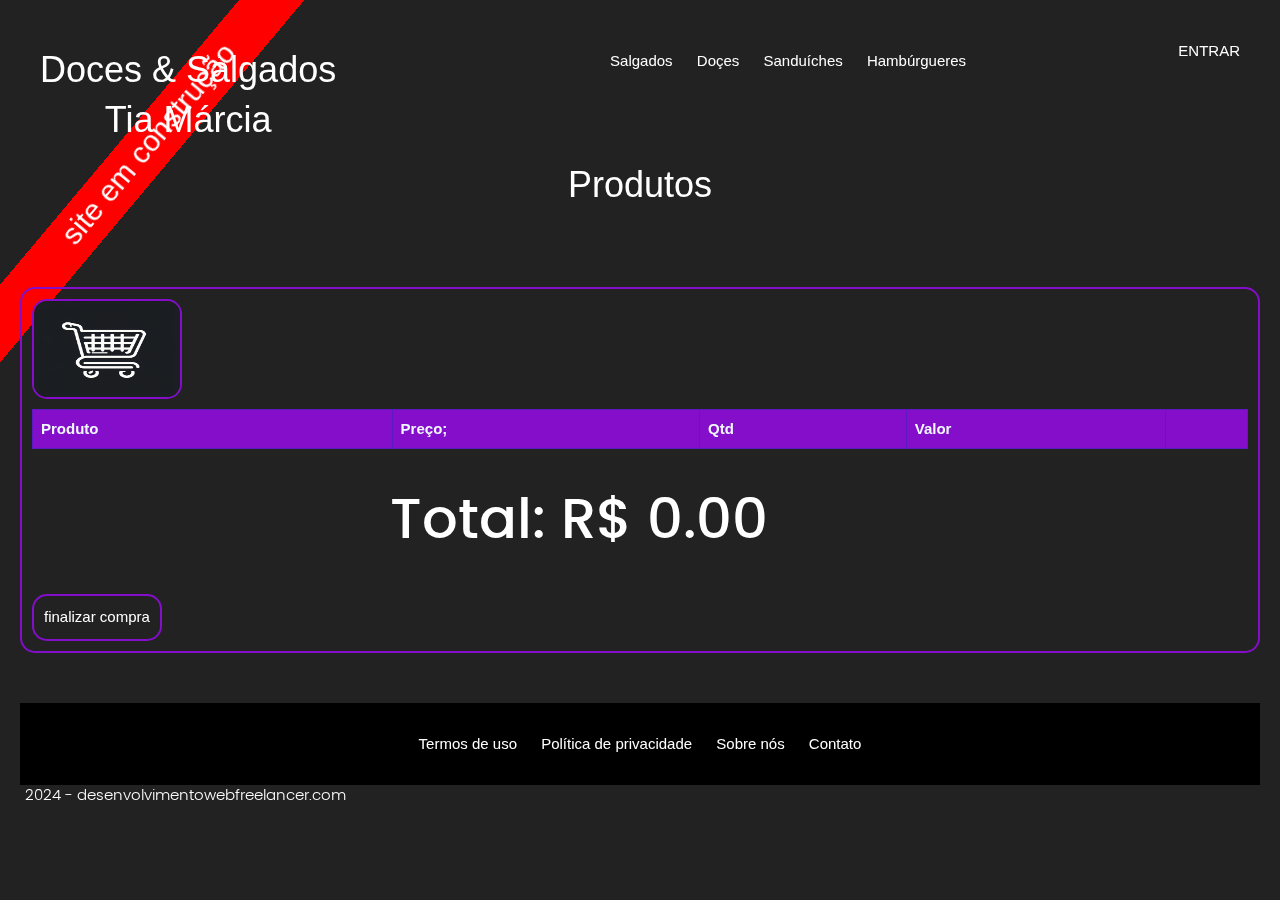
<file: index.html>
<!DOCTYPE html>
<html lang="pt-br">
  <head>
    <meta charset="UTF-8">
    <meta http-equiv="X-UA-Compatible" content="IE=edge">
    <meta name="viewport" content="width=device-width, initial-scale=1.0">
    <link href="./css/style.css" rel="stylesheet">
    <link href="./css/fonts.css" rel="stylesheet">
    <link href="./css/media.css" rel="stylesheet">
    <link href="./css/carrinho.css" rel="stylesheet">
    <link href="./css/w3.css" rel="stylesheet">

    <title>doçes e salgados tia Márcia</title>
</head>
  <body>
    <header class="w3-center">
      <div id="title" class="w3-left">
        <h1>Doces & Salgados</h1>
        <h1>Tia Márcia</h1>
      </div>
      <div class="rotated">site em construção</div>

      <div id="entrar" class="w3-display-topright">
        <ul>
          <a href="/html/login.html"><li>ENTRAR</li></a>
        </ul>
      </div>
    
    <div id="menu">
      <ul>
          <li id="salgados">Salgados</li>
          <li id="doces">Doçes</li>
          <li id="sanduiches">Sanduíches</li>
          <li id="hamburgueres">Hambúrgueres</li>
      </ul>
    </div>
  </header>
  <br>
  <br>
    <main id="main" class="w3-center">
        <h1>Produtos</h1>
       <div id="products"></div>
    </main>
    <br>
  <br>
    

    <div id="cart">
      <img src ='components/images/carrinho.jpg' id="carrinhoImage" width="100" height="70"></img>
      <div class="w3-responsive">
       <table id="cart-items"  style="width: 100%; margin:0 auto">
        <thead>
          <tr>
            <th>Produto</th>
            <th>Preço;</th>
            <th>Qtd</th>
            <th>Valor</th>
            <th></th>
          </tr>
        </thead>
        <tbody></tbody>
       </table>
       <br><br>
       
       <p id="cart-total2">Total: <span id="cart-total">R$ 0.00</span></p>
       <br>
       <br>
       <button class="w3-button" id="btn-finalizar" onclick="">finalizar compra</button>
      </div> 
    </div>
  
    <footer>
      <nav>
        <ul>
          <li>Termos de uso</li>
          <li>Política de privacidade</li>
          <li>Sobre nós</li>
          <li>Contato</li>
        </ul>
      </nav>
     <!--- <h6 class="w3-center">&copy; 2024 - Todos os direitos reservados</h6> --->
    </footer>
    <p style="font-size: 16px">
      <a href="https://desenvolvimentowebfreelancer.com" id="linkDev">2024 - desenvolvimentowebfreelancer.com</a>
    </p>  
    <script src="./js/carrinho.js"></script>
  </body>
</html>
</file>
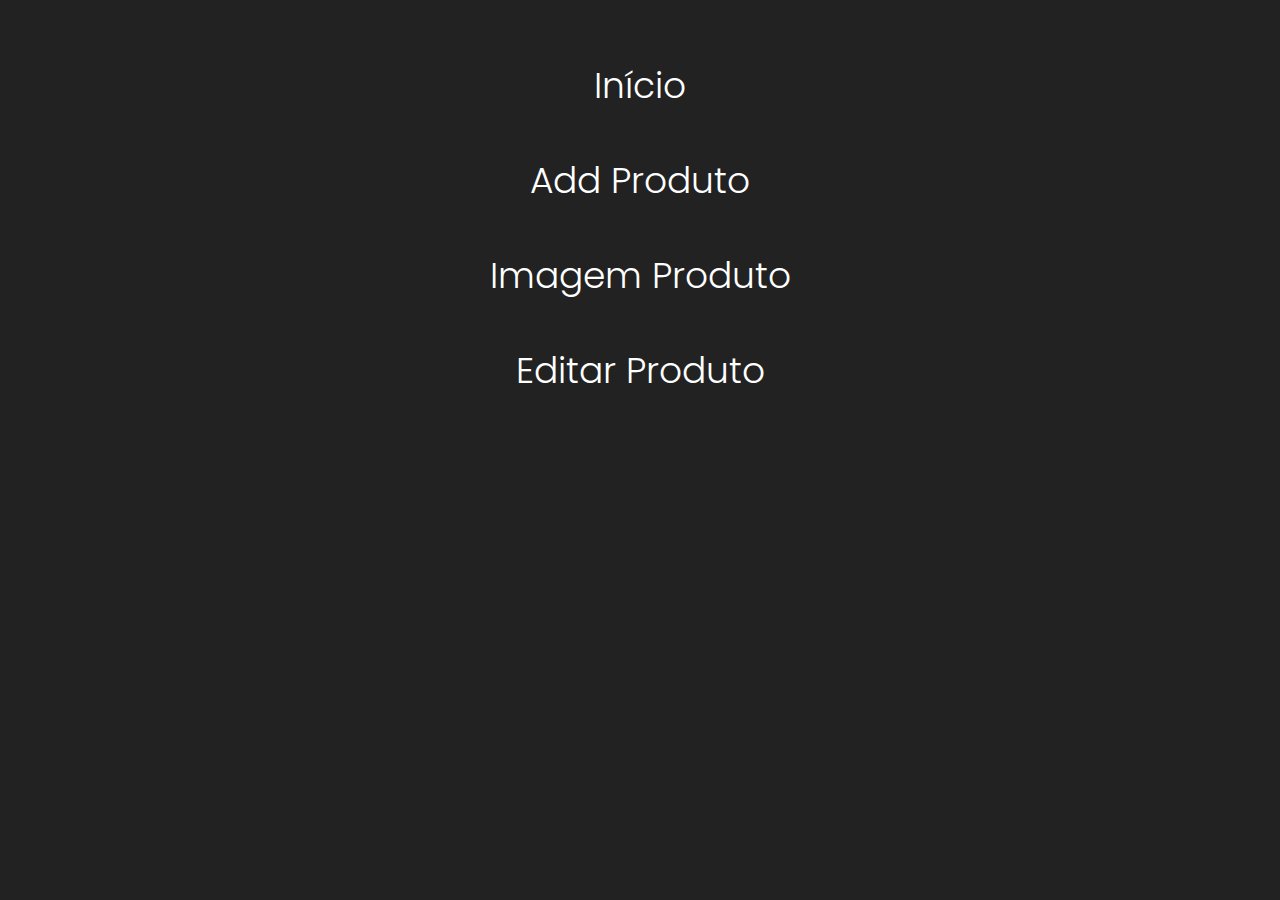
<file: html/entrar.html>
<!DOCTYPE html>
<html lang="pt-br">
  <head>
    <meta charset="UTF-8">
    <meta http-equiv="X-UA-Compatible" content="IE=edge">
    <meta name="viewport" content="width=device-width, initial-scale=1.0">
    <link href="../css/fonts.css" rel="stylesheet">
    <link href="../css/media.css" rel="stylesheet">
    <link href="../css/w3.css" rel="stylesheet">
    <link href="../css/entrar.css" rel="stylesheet">

    <title>ENTRAR PAGE</title>
</head>



<body>
    <header class="w3-center">
    <div id="menu">
            <a href="/index.html"><p>Início</p></a><br>
            <a href="/html/addProduto.html"><p>Add Produto</p></a><br>
            <a href="/html/uploadImageProduto.html"><p>Imagem Produto</p></a><br>
            <a href="/html/editarProduto.html"><p>Editar Produto</p></a><br>
      </div>
</header>






</body>


</html>
</file>
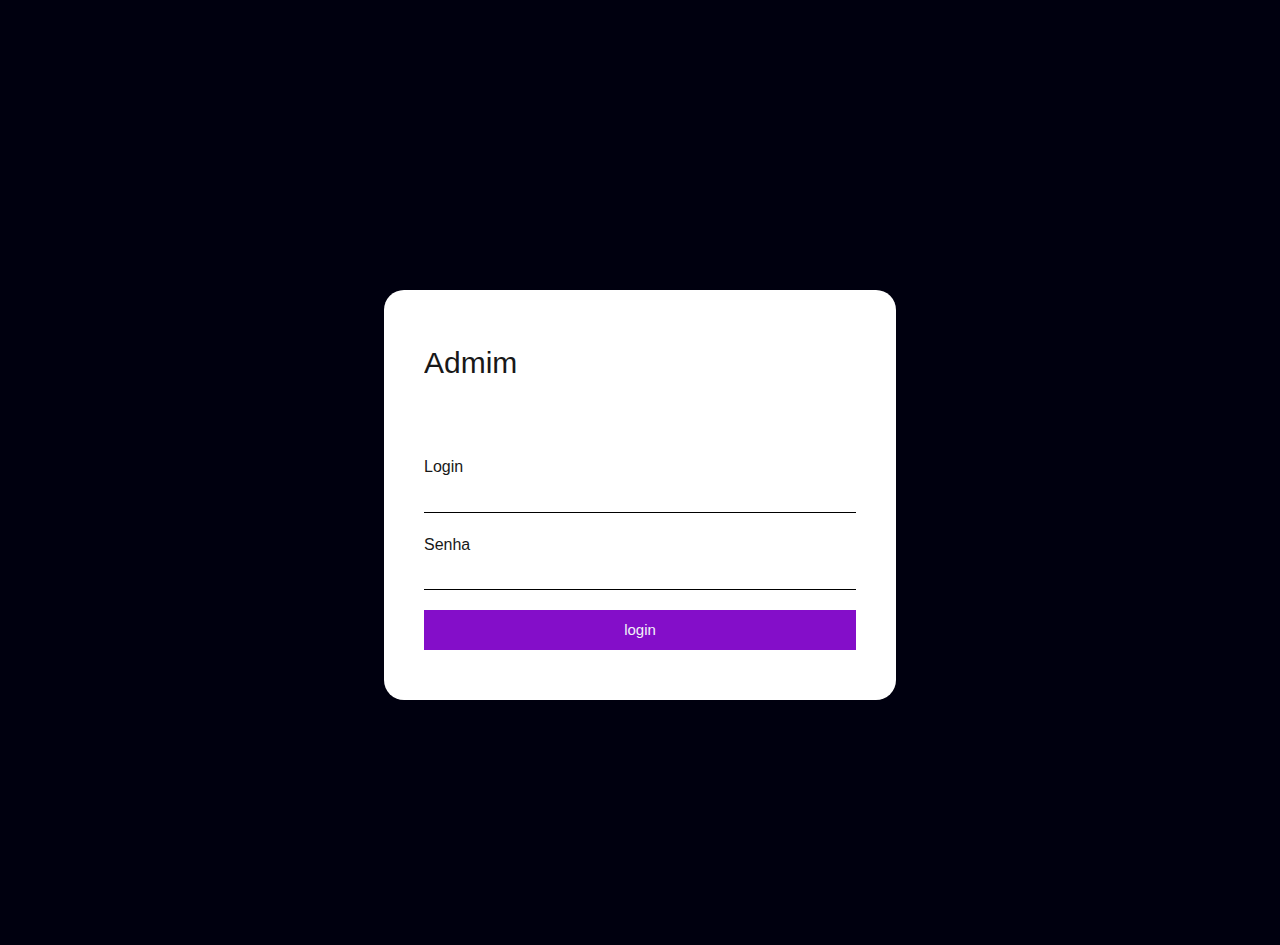
<file: html/login.html>
<!DOCTYPE html>
<html lang="pt-br">
 <head>
  <meta charset="utf-8">
  <meta name="viewport" content="width=device-width, initial-scale=1.0" />
  <meta http-equiv="X-UA-Compatible" content="IE=edge">
  <meta name="theme-color" content="#5f5eaa">
  <title>login page</title>

  <link rel="stylesheet" href="/css/w3.css">
  <link rel="stylesheet" href="/css/login.css">
 </head>
<body>
    <div id="header"></div>
   <br>
   <br>
        <div id="login">
            <div class="card">
                <div class="card-header">
                    <h2>Admim</h2>
                </div>
                <div class="w3-blue" id="result"></div>
                <div class="card-content">
                    <div class="card-content-area">
                        <label for="usuario">Login</label>
                        <input type="text" id="user" autocomplete="off">
                    </div>
                    <div class="card-content-area">
                        <label for="password">Senha</label>
                        <input type="password" id="senha" autocomplete="off">
                    </div>
                </div>
                <div class="card-footer">
                    <input type="submit" value="login" onclick="autorizacao()" class="submit" id="sub">
                </div>
            </div>
        </div>
    <script src="/js/login.js"></script>
</body>
</html>
</file>
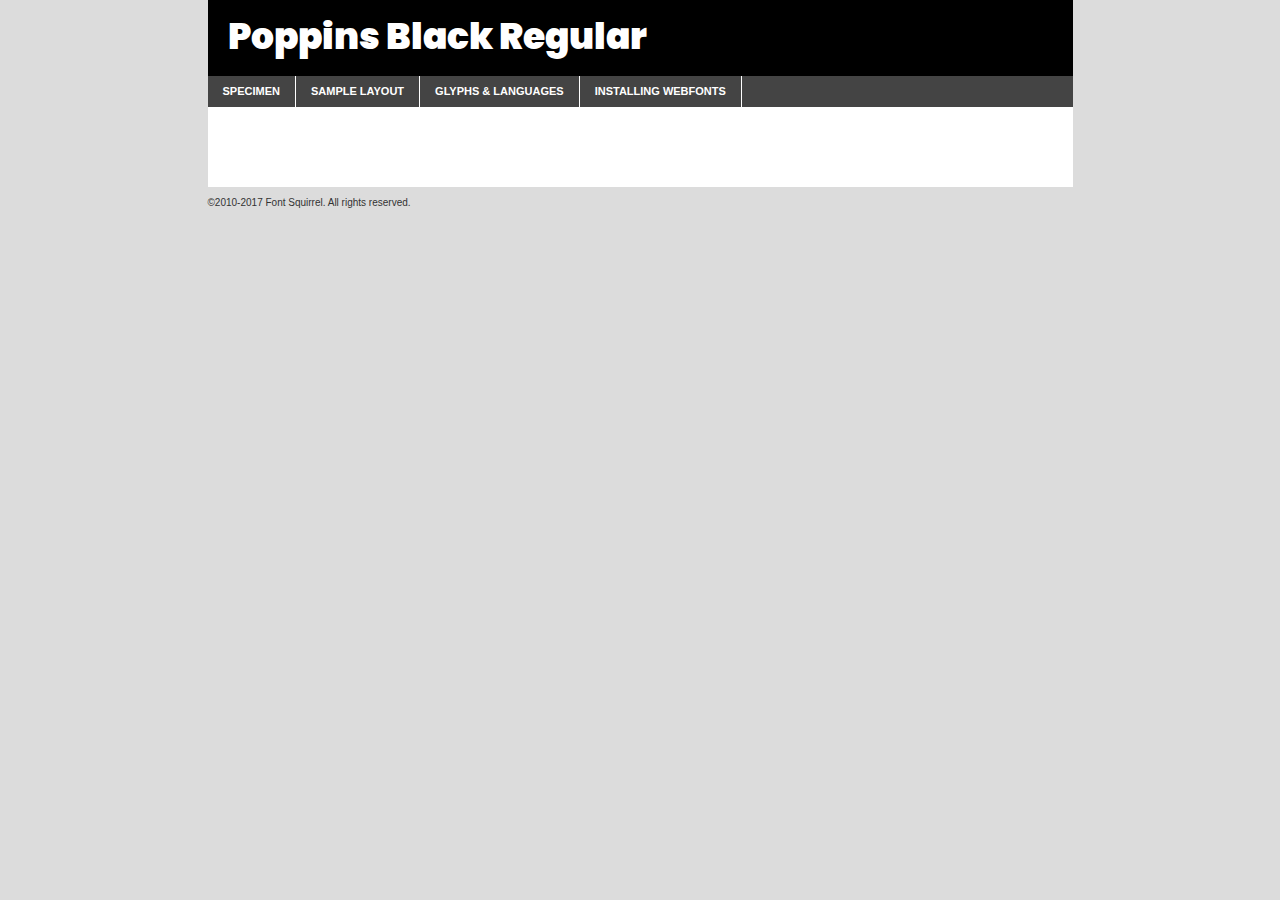
<file: components/fonts/poppins-black-demo.html>
<!DOCTYPE html PUBLIC "-//W3C//DTD XHTML 1.0 Transitional//EN"
	"http://www.w3.org/TR/xhtml1/DTD/xhtml1-transitional.dtd">

<html xmlns="http://www.w3.org/1999/xhtml" xml:lang="en" lang="en">
<head>
	<meta http-equiv="Content-Type" content="text/html; charset=utf-8" />
	<script src="http://ajax.googleapis.com/ajax/libs/jquery/1.7.2/jquery.min.js" type="text/javascript" charset="utf-8"></script>
	<script type="text/javascript">
	(function($){$.fn.easyTabs=function(option){var param=jQuery.extend({fadeSpeed:"fast",defaultContent:1,activeClass:'active'},option);$(this).each(function(){var thisId="#"+this.id;if(param.defaultContent==''){param.defaultContent=1;}
	if(typeof param.defaultContent=="number")
	{var defaultTab=$(thisId+" .tabs li:eq("+(param.defaultContent-1)+") a").attr('href').substr(1);}else{var defaultTab=param.defaultContent;}
	$(thisId+" .tabs li a").each(function(){var tabToHide=$(this).attr('href').substr(1);$("#"+tabToHide).addClass('easytabs-tab-content');});hideAll();changeContent(defaultTab);function hideAll(){$(thisId+" .easytabs-tab-content").hide();}
	function changeContent(tabId){hideAll();$(thisId+" .tabs li").removeClass(param.activeClass);$(thisId+" .tabs li a[href=#"+tabId+"]").closest('li').addClass(param.activeClass);if(param.fadeSpeed!="none")
	{$(thisId+" #"+tabId).fadeIn(param.fadeSpeed);}else{$(thisId+" #"+tabId).show();}}
	$(thisId+" .tabs li").click(function(){var tabId=$(this).find('a').attr('href').substr(1);changeContent(tabId);return false;});});}})(jQuery);
	</script>
	<link rel="stylesheet" href="specimen_files/specimen_stylesheet.css" type="text/css" charset="utf-8" />
	<link rel="stylesheet" href="stylesheet.css" type="text/css" charset="utf-8" />

	<style type="text/css">
					body{
				font-family: 'poppinsblack';
							}
		</style>

	<title>Poppins Black Regular Specimen</title>
	
	
	<script type="text/javascript" charset="utf-8">
		$(document).ready(function() {
			$('#container').easyTabs({defaultContent:1});
		});
	</script>
</head>

<body>
<div id="container">
	<div id="header">
		Poppins Black Regular	</div>
	<ul class="tabs">
		<li><a href="#specimen">Specimen</a></li>
		<li><a href="#layout">Sample Layout</a></li>
				<li><a href="#glyphs">Glyphs &amp; Languages</a></li>
		<li><a href="#installing">Installing Webfonts</a></li>
		
	</ul>
	
	<div id="main_content">

		
			<div id="specimen">
		
				<div class="section">
					<div class="grid12 firstcol">
						<div class="huge">AaBb</div>
					</div>
				</div>
		
				<div class="section">
					<div class="glyph_range">A&#x200B;B&#x200b;C&#x200b;D&#x200b;E&#x200b;F&#x200b;G&#x200b;H&#x200b;I&#x200b;J&#x200b;K&#x200b;L&#x200b;M&#x200b;N&#x200b;O&#x200b;P&#x200b;Q&#x200b;R&#x200b;S&#x200b;T&#x200b;U&#x200b;V&#x200b;W&#x200b;X&#x200b;Y&#x200b;Z&#x200b;a&#x200b;b&#x200b;c&#x200b;d&#x200b;e&#x200b;f&#x200b;g&#x200b;h&#x200b;i&#x200b;j&#x200b;k&#x200b;l&#x200b;m&#x200b;n&#x200b;o&#x200b;p&#x200b;q&#x200b;r&#x200b;s&#x200b;t&#x200b;u&#x200b;v&#x200b;w&#x200b;x&#x200b;y&#x200b;z&#x200b;1&#x200b;2&#x200b;3&#x200b;4&#x200b;5&#x200b;6&#x200b;7&#x200b;8&#x200b;9&#x200b;0&#x200b;&amp;&#x200b;.&#x200b;,&#x200b;?&#x200b;!&#x200b;&#64;&#x200b;(&#x200b;)&#x200b;#&#x200b;$&#x200b;%&#x200b;*&#x200b;+&#x200b;-&#x200b;=&#x200b;:&#x200b;;</div>
				</div>
				<div class="section">
					<div class="grid12 firstcol">
						<table class="sample_table">
							<tr><td>10</td><td class="size10">abcdefghijklmnopqrstuvwxyzABCDEFGHIJKLMNOPQRSTUVWXYZ0123456789abcdefghijklmnopqrstuvwxyzABCDEFGHIJKLMNOPQRSTUVWXYZ0123456789abcdefghijklmnopqrstuvwxyzABCDEFGHIJKLMNOPQRSTUVWXYZ</td></tr>
							<tr><td>11</td><td class="size11">abcdefghijklmnopqrstuvwxyzABCDEFGHIJKLMNOPQRSTUVWXYZ0123456789abcdefghijklmnopqrstuvwxyzABCDEFGHIJKLMNOPQRSTUVWXYZ0123456789abcdefghijklmnopqrstuvwxyzABCDEFGHIJKLMNOPQRSTUVWXYZ</td></tr>
							<tr><td>12</td><td class="size12">abcdefghijklmnopqrstuvwxyzABCDEFGHIJKLMNOPQRSTUVWXYZ0123456789abcdefghijklmnopqrstuvwxyzABCDEFGHIJKLMNOPQRSTUVWXYZ0123456789abcdefghijklmnopqrstuvwxyzABCDEFGHIJKLMNOPQRSTUVWXYZ</td></tr>
							<tr><td>13</td><td class="size13">abcdefghijklmnopqrstuvwxyzABCDEFGHIJKLMNOPQRSTUVWXYZ0123456789abcdefghijklmnopqrstuvwxyzABCDEFGHIJKLMNOPQRSTUVWXYZ0123456789abcdefghijklmnopqrstuvwxyzABCDEFGHIJKLMNOPQRSTUVWXYZ</td></tr>
							<tr><td>14</td><td class="size14">abcdefghijklmnopqrstuvwxyzABCDEFGHIJKLMNOPQRSTUVWXYZ0123456789abcdefghijklmnopqrstuvwxyzABCDEFGHIJKLMNOPQRSTUVWXYZ0123456789abcdefghijklmnopqrstuvwxyzABCDEFGHIJKLMNOPQRSTUVWXYZ</td></tr>
							<tr><td>16</td><td class="size16">abcdefghijklmnopqrstuvwxyzABCDEFGHIJKLMNOPQRSTUVWXYZ0123456789abcdefghijklmnopqrstuvwxyzABCDEFGHIJKLMNOPQRSTUVWXYZ</td></tr>
							<tr><td>18</td><td class="size18">abcdefghijklmnopqrstuvwxyzABCDEFGHIJKLMNOPQRSTUVWXYZ0123456789abcdefghijklmnopqrstuvwxyzABCDEFGHIJKLMNOPQRSTUVWXYZ</td></tr>
							<tr><td>20</td><td class="size20">abcdefghijklmnopqrstuvwxyzABCDEFGHIJKLMNOPQRSTUVWXYZ0123456789abcdefghijklmnopqrstuvwxyzABCDEFGHIJKLMNOPQRSTUVWXYZ</td></tr>
							<tr><td>24</td><td class="size24">abcdefghijklmnopqrstuvwxyzABCDEFGHIJKLMNOPQRSTUVWXYZ0123456789abcdefghijklmnopqrstuvwxyzABCDEFGHIJKLMNOPQRSTUVWXYZ</td></tr>
							<tr><td>30</td><td class="size30">abcdefghijklmnopqrstuvwxyzABCDEFGHIJKLMNOPQRSTUVWXYZ0123456789abcdefghijklmnopqrstuvwxyzABCDEFGHIJKLMNOPQRSTUVWXYZ</td></tr>
							<tr><td>36</td><td class="size36">abcdefghijklmnopqrstuvwxyzABCDEFGHIJKLMNOPQRSTUVWXYZ0123456789abcdefghijklmnopqrstuvwxyzABCDEFGHIJKLMNOPQRSTUVWXYZ</td></tr>
							<tr><td>48</td><td class="size48">abcdefghijklmnopqrstuvwxyzABCDEFGHIJKLMNOPQRSTUVWXYZ0123456789abcdefghijklmnopqrstuvwxyzABCDEFGHIJKLMNOPQRSTUVWXYZ</td></tr>
							<tr><td>60</td><td class="size60">abcdefghijklmnopqrstuvwxyzABCDEFGHIJKLMNOPQRSTUVWXYZ0123456789abcdefghijklmnopqrstuvwxyzABCDEFGHIJKLMNOPQRSTUVWXYZ</td></tr>
							<tr><td>72</td><td class="size72">abcdefghijklmnopqrstuvwxyzABCDEFGHIJKLMNOPQRSTUVWXYZ0123456789abcdefghijklmnopqrstuvwxyzABCDEFGHIJKLMNOPQRSTUVWXYZ</td></tr>
							<tr><td>90</td><td class="size90">abcdefghijklmnopqrstuvwxyzABCDEFGHIJKLMNOPQRSTUVWXYZ0123456789abcdefghijklmnopqrstuvwxyzABCDEFGHIJKLMNOPQRSTUVWXYZ</td></tr>
						</table>
				
					</div>
			
				</div>
		
		
		
								<div class="section" id="bodycomparison">


										<div id="xheight">
				<div class="fontbody">&#x25FC;&#x25FC;&#x25FC;&#x25FC;&#x25FC;&#x25FC;&#x25FC;&#x25FC;&#x25FC;&#x25FC;&#x25FC;&#x25FC;&#x25FC;&#x25FC;&#x25FC;&#x25FC;&#x25FC;&#x25FC;&#x25FC;&#x25FC;&#x25FC;&#x25FC;&#x25FC;&#x25FC;&#x25FC;&#x25FC;&#x25FC;&#x25FC;&#x25FC;&#x25FC;&#x25FC;&#x25FC;&#x25FC;&#x25FC;&#x25FC;&#x25FC;&#x25FC;&#x25FC;&#x25FC;&#x25FC;&#x25FC;&#x25FC;&#x25FC;&#x25FC;&#x25FC;&#x25FC;&#x25FC;&#x25FC;&#x25FC;&#x25FC;&#x25FC;&#x25FC;&#x25FC;&#x25FC;&#x25FC;&#x25FC;&#x25FC;&#x25FC;&#x25FC;&#x25FC;&#x25FC;&#x25FC;&#x25FC;&#x25FC;&#x25FC;&#x25FC;&#x25FC;&#x25FC;&#x25FC;&#x25FC;&#x25FC;&#x25FC;&#x25FC;&#x25FC;&#x25FC;&#x25FC;&#x25FC;&#x25FC;&#x25FC;&#x25FC;&#x25FC;&#x25FC;&#x25FC;&#x25FC;&#x25FC;&#x25FC;&#x25FC;&#x25FC;&#x25FC;&#x25FC;&#x25FC;&#x25FC;&#x25FC;&#x25FC;&#x25FC;&#x25FC;&#x25FC;&#x25FC;&#x25FC;body</div><div class="arialbody">body</div><div class="verdanabody">body</div><div class="georgiabody">body</div></div>
										<div class="fontbody" style="z-index:1">
											body<span>Poppins Black Regular</span>
										</div>
										<div class="arialbody" style="z-index:1">
											body<span>Arial</span>
										</div>
										<div class="verdanabody" style="z-index:1">
											body<span>Verdana</span>
										</div>
										<div class="georgiabody" style="z-index:1">
											body<span>Georgia</span>
										</div>



								</div>
		
		
				<div class="section psample psample_row1" id="">
					
					<div class="grid2 firstcol">
						<p class="size10"><span>10.</span>Aenean lacinia bibendum nulla sed consectetur. Fusce dapibus, tellus ac cursus commodo, tortor mauris condimentum nibh, ut fermentum massa justo sit amet risus. Nullam id dolor id nibh ultricies vehicula ut id elit. Cum sociis natoque penatibus et magnis dis parturient montes, nascetur ridiculus mus. Nulla vitae elit libero, a pharetra augue.</p>
			
					</div>
					<div class="grid3">
						<p class="size11"><span>11.</span>Aenean lacinia bibendum nulla sed consectetur. Fusce dapibus, tellus ac cursus commodo, tortor mauris condimentum nibh, ut fermentum massa justo sit amet risus. Nullam id dolor id nibh ultricies vehicula ut id elit. Cum sociis natoque penatibus et magnis dis parturient montes, nascetur ridiculus mus. Nulla vitae elit libero, a pharetra augue.</p>
			
					</div>
					<div class="grid3">
						<p class="size12"><span>12.</span>Aenean lacinia bibendum nulla sed consectetur. Fusce dapibus, tellus ac cursus commodo, tortor mauris condimentum nibh, ut fermentum massa justo sit amet risus. Nullam id dolor id nibh ultricies vehicula ut id elit. Cum sociis natoque penatibus et magnis dis parturient montes, nascetur ridiculus mus. Nulla vitae elit libero, a pharetra augue.</p>
			
					</div>
					<div class="grid4">
						<p class="size13"><span>13.</span>Aenean lacinia bibendum nulla sed consectetur. Fusce dapibus, tellus ac cursus commodo, tortor mauris condimentum nibh, ut fermentum massa justo sit amet risus. Nullam id dolor id nibh ultricies vehicula ut id elit. Cum sociis natoque penatibus et magnis dis parturient montes, nascetur ridiculus mus. Nulla vitae elit libero, a pharetra augue.</p>
			
					</div>
					<div class="white_blend"></div>
					
				</div>
				<div class="section psample psample_row2" id="">
					<div class="grid3 firstcol">
						<p class="size14"><span>14.</span>Aenean lacinia bibendum nulla sed consectetur. Fusce dapibus, tellus ac cursus commodo, tortor mauris condimentum nibh, ut fermentum massa justo sit amet risus. Nullam id dolor id nibh ultricies vehicula ut id elit. Cum sociis natoque penatibus et magnis dis parturient montes, nascetur ridiculus mus. Nulla vitae elit libero, a pharetra augue.</p>
			
					</div>
					<div class="grid4">
						<p class="size16"><span>16.</span>Aenean lacinia bibendum nulla sed consectetur. Fusce dapibus, tellus ac cursus commodo, tortor mauris condimentum nibh, ut fermentum massa justo sit amet risus. Nullam id dolor id nibh ultricies vehicula ut id elit. Cum sociis natoque penatibus et magnis dis parturient montes, nascetur ridiculus mus. Nulla vitae elit libero, a pharetra augue.</p>
			
					</div>
					<div class="grid5">
						<p class="size18"><span>18.</span>Aenean lacinia bibendum nulla sed consectetur. Fusce dapibus, tellus ac cursus commodo, tortor mauris condimentum nibh, ut fermentum massa justo sit amet risus. Nullam id dolor id nibh ultricies vehicula ut id elit. Cum sociis natoque penatibus et magnis dis parturient montes, nascetur ridiculus mus. Nulla vitae elit libero, a pharetra augue.</p>
			
					</div>

					<div class="white_blend"></div>

				</div>
				
				<div class="section psample psample_row3" id="">
					<div class="grid5 firstcol">
						<p class="size20"><span>20.</span>Aenean lacinia bibendum nulla sed consectetur. Fusce dapibus, tellus ac cursus commodo, tortor mauris condimentum nibh, ut fermentum massa justo sit amet risus. Nullam id dolor id nibh ultricies vehicula ut id elit. Cum sociis natoque penatibus et magnis dis parturient montes, nascetur ridiculus mus. Nulla vitae elit libero, a pharetra augue.</p>
					</div>
					<div class="grid7">
						<p class="size24"><span>24.</span>Aenean lacinia bibendum nulla sed consectetur. Fusce dapibus, tellus ac cursus commodo, tortor mauris condimentum nibh, ut fermentum massa justo sit amet risus. Nullam id dolor id nibh ultricies vehicula ut id elit. Cum sociis natoque penatibus et magnis dis parturient montes, nascetur ridiculus mus. Nulla vitae elit libero, a pharetra augue.</p>
					</div>
					
					<div class="white_blend"></div>
					
				</div>
				
				<div class="section psample psample_row4" id="">
					<div class="grid12 firstcol">
						<p class="size30"><span>30.</span>Aenean lacinia bibendum nulla sed consectetur. Fusce dapibus, tellus ac cursus commodo, tortor mauris condimentum nibh, ut fermentum massa justo sit amet risus. Nullam id dolor id nibh ultricies vehicula ut id elit. Cum sociis natoque penatibus et magnis dis parturient montes, nascetur ridiculus mus. Nulla vitae elit libero, a pharetra augue.</p>
					</div>
					<div class="white_blend"></div>
					
				</div>
				
				
				
				<div class="section psample psample_row1 fullreverse">
					<div class="grid2 firstcol">
						<p class="size10"><span>10.</span>Aenean lacinia bibendum nulla sed consectetur. Fusce dapibus, tellus ac cursus commodo, tortor mauris condimentum nibh, ut fermentum massa justo sit amet risus. Nullam id dolor id nibh ultricies vehicula ut id elit. Cum sociis natoque penatibus et magnis dis parturient montes, nascetur ridiculus mus. Nulla vitae elit libero, a pharetra augue.</p>
			
					</div>
					<div class="grid3">
						<p class="size11"><span>11.</span>Aenean lacinia bibendum nulla sed consectetur. Fusce dapibus, tellus ac cursus commodo, tortor mauris condimentum nibh, ut fermentum massa justo sit amet risus. Nullam id dolor id nibh ultricies vehicula ut id elit. Cum sociis natoque penatibus et magnis dis parturient montes, nascetur ridiculus mus. Nulla vitae elit libero, a pharetra augue.</p>
			
					</div>
					<div class="grid3">
						<p class="size12"><span>12.</span>Aenean lacinia bibendum nulla sed consectetur. Fusce dapibus, tellus ac cursus commodo, tortor mauris condimentum nibh, ut fermentum massa justo sit amet risus. Nullam id dolor id nibh ultricies vehicula ut id elit. Cum sociis natoque penatibus et magnis dis parturient montes, nascetur ridiculus mus. Nulla vitae elit libero, a pharetra augue.</p>
			
					</div>
					<div class="grid4">
						<p class="size13"><span>13.</span>Aenean lacinia bibendum nulla sed consectetur. Fusce dapibus, tellus ac cursus commodo, tortor mauris condimentum nibh, ut fermentum massa justo sit amet risus. Nullam id dolor id nibh ultricies vehicula ut id elit. Cum sociis natoque penatibus et magnis dis parturient montes, nascetur ridiculus mus. Nulla vitae elit libero, a pharetra augue.</p>
			
					</div>
					<div class="black_blend"></div>
					
				</div>
				
				<div class="section psample psample_row2 fullreverse">
					<div class="grid3 firstcol">
						<p class="size14"><span>14.</span>Aenean lacinia bibendum nulla sed consectetur. Fusce dapibus, tellus ac cursus commodo, tortor mauris condimentum nibh, ut fermentum massa justo sit amet risus. Nullam id dolor id nibh ultricies vehicula ut id elit. Cum sociis natoque penatibus et magnis dis parturient montes, nascetur ridiculus mus. Nulla vitae elit libero, a pharetra augue.</p>
			
					</div>
					<div class="grid4">
						<p class="size16"><span>16.</span>Aenean lacinia bibendum nulla sed consectetur. Fusce dapibus, tellus ac cursus commodo, tortor mauris condimentum nibh, ut fermentum massa justo sit amet risus. Nullam id dolor id nibh ultricies vehicula ut id elit. Cum sociis natoque penatibus et magnis dis parturient montes, nascetur ridiculus mus. Nulla vitae elit libero, a pharetra augue.</p>
			
					</div>
					<div class="grid5">
						<p class="size18"><span>18.</span>Aenean lacinia bibendum nulla sed consectetur. Fusce dapibus, tellus ac cursus commodo, tortor mauris condimentum nibh, ut fermentum massa justo sit amet risus. Nullam id dolor id nibh ultricies vehicula ut id elit. Cum sociis natoque penatibus et magnis dis parturient montes, nascetur ridiculus mus. Nulla vitae elit libero, a pharetra augue.</p>
			
					</div>
					<div class="black_blend"></div>

				</div>
				
				<div class="section psample fullreverse psample_row3" id="">
					<div class="grid5 firstcol">
						<p class="size20"><span>20.</span>Aenean lacinia bibendum nulla sed consectetur. Fusce dapibus, tellus ac cursus commodo, tortor mauris condimentum nibh, ut fermentum massa justo sit amet risus. Nullam id dolor id nibh ultricies vehicula ut id elit. Cum sociis natoque penatibus et magnis dis parturient montes, nascetur ridiculus mus. Nulla vitae elit libero, a pharetra augue.</p>
					</div>
					<div class="grid7">
						<p class="size24"><span>24.</span>Aenean lacinia bibendum nulla sed consectetur. Fusce dapibus, tellus ac cursus commodo, tortor mauris condimentum nibh, ut fermentum massa justo sit amet risus. Nullam id dolor id nibh ultricies vehicula ut id elit. Cum sociis natoque penatibus et magnis dis parturient montes, nascetur ridiculus mus. Nulla vitae elit libero, a pharetra augue.</p>
					</div>
					
					<div class="black_blend"></div>
					
				</div>
				
				<div class="section psample fullreverse psample_row4" id="" style="border-bottom: 20px #000 solid;">
					<div class="grid12 firstcol">
						<p class="size30"><span>30.</span>Aenean lacinia bibendum nulla sed consectetur. Fusce dapibus, tellus ac cursus commodo, tortor mauris condimentum nibh, ut fermentum massa justo sit amet risus. Nullam id dolor id nibh ultricies vehicula ut id elit. Cum sociis natoque penatibus et magnis dis parturient montes, nascetur ridiculus mus. Nulla vitae elit libero, a pharetra augue.</p>
					</div>
					<div class="black_blend"></div>
					
				</div>
				
				
				
				
			</div>
			
			<div id="layout">
				
				<div class="section">
					
					<div class="grid12 firstcol">
						<h1>Lorem Ipsum Dolor</h1>
						<h2>Etiam porta sem malesuada magna mollis euismod</h2>
						
						<p class="byline">By <a href="#link">Aenean Lacinia</a></p>
					</div>
				</div>
				<div class="section">
					<div class="grid8 firstcol">
						<p class="large">Donec sed odio dui. Morbi leo risus, porta ac consectetur ac, vestibulum at eros. Fusce dapibus, tellus ac cursus commodo, tortor mauris condimentum nibh, ut fermentum massa justo sit amet risus. </p>

						
						<h3>Pellentesque ornare sem</h3>

						<p>Maecenas sed diam eget risus varius blandit sit amet non magna. Maecenas faucibus mollis interdum. Donec ullamcorper nulla non metus auctor fringilla. Nullam id dolor id nibh ultricies vehicula ut id elit. Nullam id dolor id nibh ultricies vehicula ut id elit. </p>

						<p>Aenean eu leo quam. Pellentesque ornare sem lacinia quam venenatis vestibulum. Lorem ipsum dolor sit amet, consectetur adipiscing elit. Cum sociis natoque penatibus et magnis dis parturient montes, nascetur ridiculus mus. </p>

						<p>Nulla vitae elit libero, a pharetra augue. Praesent commodo cursus magna, vel scelerisque nisl consectetur et. Aenean lacinia bibendum nulla sed consectetur. </p>

						<p>Nullam quis risus eget urna mollis ornare vel eu leo. Nullam quis risus eget urna mollis ornare vel eu leo. Maecenas sed diam eget risus varius blandit sit amet non magna. Donec ullamcorper nulla non metus auctor fringilla. </p>

						<h3>Cras mattis consectetur</h3>

						<p>Aenean eu leo quam. Pellentesque ornare sem lacinia quam venenatis vestibulum. Aenean lacinia bibendum nulla sed consectetur. Integer posuere erat a ante venenatis dapibus posuere velit aliquet. Cras mattis consectetur purus sit amet fermentum. </p>

						<p>Nullam id dolor id nibh ultricies vehicula ut id elit. Nullam quis risus eget urna mollis ornare vel eu leo. Cras mattis consectetur purus sit amet fermentum.</p>
					</div>
					
					<div class="grid4 sidebar">
						
						<div class="box reverse">
							<p class="last">Nullam quis risus eget urna mollis ornare vel eu leo. Donec ullamcorper nulla non metus auctor fringilla. Cras mattis consectetur purus sit amet fermentum. Sed posuere consectetur est at lobortis. Lorem ipsum dolor sit amet, consectetur adipiscing elit. </p>
						</div>
						
						<p class="caption">Maecenas sed diam eget risus varius.</p>

						<p>Vestibulum id ligula porta felis euismod semper. Integer posuere erat a ante venenatis dapibus posuere velit aliquet. Vestibulum id ligula porta felis euismod semper. Sed posuere consectetur est at lobortis. Maecenas sed diam eget risus varius blandit sit amet non magna. Fusce dapibus, tellus ac cursus commodo, tortor mauris condimentum nibh, ut fermentum massa justo sit amet risus. </p>

					

						<p>Duis mollis, est non commodo luctus, nisi erat porttitor ligula, eget lacinia odio sem nec elit. Aenean lacinia bibendum nulla sed consectetur. Vivamus sagittis lacus vel augue laoreet rutrum faucibus dolor auctor. Aenean lacinia bibendum nulla sed consectetur. Nullam quis risus eget urna mollis ornare vel eu leo. </p>

						<p>Praesent commodo cursus magna, vel scelerisque nisl consectetur et. Donec ullamcorper nulla non metus auctor fringilla. Maecenas faucibus mollis interdum. Fusce dapibus, tellus ac cursus commodo, tortor mauris condimentum nibh, ut fermentum massa justo sit amet risus. </p>

					</div>
				</div>
				
			</div>


			



		<div id="glyphs">
			<div class="section">
				<div class="grid12 firstcol">
			
				<h1>Language Support</h1>
				<p>The subset of Poppins Black Regular in this kit supports the following languages:<br />
			
					Albanian, Basque, Breton, Chamorro, Danish, Dutch, English, Faroese, Finnish, French, Frisian, Galician, German, Icelandic, Italian, Malagasy, Norwegian, Portuguese, Spanish, Alsatian, Aragonese, Arapaho, Arrernte, Asturian, Aymara, Bislama, Cebuano, Corsican, Fijian, French_creole, Genoese, Gilbertese, Greenlandic, Haitian_creole, Hiligaynon, Hmong, Hopi, Ibanag, Iloko_ilokano, Indonesian, Interglossa_glosa, Interlingua, Irish_gaelic, Jerriais, Lojban, Lombard, Luxembourgeois, Manx, Mohawk, Norfolk_pitcairnese, Occitan, Oromo, Pangasinan, Papiamento, Piedmontese, Potawatomi, Rhaeto-romance, Romansh, Rotokas, Sami_lule, Samoan, Sardinian, Scots_gaelic, Seychelles_creole, Shona, Sicilian, Somali, Southern_ndebele, Swahili, Swati_swazi, Tagalog_filipino_pilipino, Tetum, Tok_pisin, Uyghur_latinized, Volapuk, Walloon, Warlpiri, Xhosa, Yapese, Zulu, Latinbasic, Ubasic, Demo				</p>
				<h1>Glyph Chart</h1>
				<p>The subset of Poppins Black Regular in this kit includes all the glyphs listed below. Unicode entities are included above each glyph to help you insert individual characters into your layout.</p>
				<div id="glyph_chart">
			
																														 <div><p>&amp;#13;</p>&#13;</div>
																				 <div><p>&amp;#32;</p>&#32;</div>
																				 <div><p>&amp;#33;</p>&#33;</div>
																				 <div><p>&amp;#34;</p>&#34;</div>
																				 <div><p>&amp;#35;</p>&#35;</div>
																				 <div><p>&amp;#36;</p>&#36;</div>
																				 <div><p>&amp;#37;</p>&#37;</div>
																				 <div><p>&amp;#38;</p>&#38;</div>
																				 <div><p>&amp;#39;</p>&#39;</div>
																				 <div><p>&amp;#40;</p>&#40;</div>
																				 <div><p>&amp;#41;</p>&#41;</div>
																				 <div><p>&amp;#42;</p>&#42;</div>
																				 <div><p>&amp;#43;</p>&#43;</div>
																				 <div><p>&amp;#44;</p>&#44;</div>
																				 <div><p>&amp;#45;</p>&#45;</div>
																				 <div><p>&amp;#46;</p>&#46;</div>
																				 <div><p>&amp;#47;</p>&#47;</div>
																				 <div><p>&amp;#48;</p>&#48;</div>
																				 <div><p>&amp;#49;</p>&#49;</div>
																				 <div><p>&amp;#50;</p>&#50;</div>
																				 <div><p>&amp;#51;</p>&#51;</div>
																				 <div><p>&amp;#52;</p>&#52;</div>
																				 <div><p>&amp;#53;</p>&#53;</div>
																				 <div><p>&amp;#54;</p>&#54;</div>
																				 <div><p>&amp;#55;</p>&#55;</div>
																				 <div><p>&amp;#56;</p>&#56;</div>
																				 <div><p>&amp;#57;</p>&#57;</div>
																				 <div><p>&amp;#58;</p>&#58;</div>
																				 <div><p>&amp;#59;</p>&#59;</div>
																				 <div><p>&amp;#60;</p>&#60;</div>
																				 <div><p>&amp;#61;</p>&#61;</div>
																				 <div><p>&amp;#62;</p>&#62;</div>
																				 <div><p>&amp;#63;</p>&#63;</div>
																				 <div><p>&amp;#64;</p>&#64;</div>
																				 <div><p>&amp;#65;</p>&#65;</div>
																				 <div><p>&amp;#66;</p>&#66;</div>
																				 <div><p>&amp;#67;</p>&#67;</div>
																				 <div><p>&amp;#68;</p>&#68;</div>
																				 <div><p>&amp;#69;</p>&#69;</div>
																				 <div><p>&amp;#70;</p>&#70;</div>
																				 <div><p>&amp;#71;</p>&#71;</div>
																				 <div><p>&amp;#72;</p>&#72;</div>
																				 <div><p>&amp;#73;</p>&#73;</div>
																				 <div><p>&amp;#74;</p>&#74;</div>
																				 <div><p>&amp;#75;</p>&#75;</div>
																				 <div><p>&amp;#76;</p>&#76;</div>
																				 <div><p>&amp;#77;</p>&#77;</div>
																				 <div><p>&amp;#78;</p>&#78;</div>
																				 <div><p>&amp;#79;</p>&#79;</div>
																				 <div><p>&amp;#80;</p>&#80;</div>
																				 <div><p>&amp;#81;</p>&#81;</div>
																				 <div><p>&amp;#82;</p>&#82;</div>
																				 <div><p>&amp;#83;</p>&#83;</div>
																				 <div><p>&amp;#84;</p>&#84;</div>
																				 <div><p>&amp;#85;</p>&#85;</div>
																				 <div><p>&amp;#86;</p>&#86;</div>
																				 <div><p>&amp;#87;</p>&#87;</div>
																				 <div><p>&amp;#88;</p>&#88;</div>
																				 <div><p>&amp;#89;</p>&#89;</div>
																				 <div><p>&amp;#90;</p>&#90;</div>
																				 <div><p>&amp;#91;</p>&#91;</div>
																				 <div><p>&amp;#92;</p>&#92;</div>
																				 <div><p>&amp;#93;</p>&#93;</div>
																				 <div><p>&amp;#94;</p>&#94;</div>
																				 <div><p>&amp;#95;</p>&#95;</div>
																				 <div><p>&amp;#96;</p>&#96;</div>
																				 <div><p>&amp;#97;</p>&#97;</div>
																				 <div><p>&amp;#98;</p>&#98;</div>
																				 <div><p>&amp;#99;</p>&#99;</div>
																				 <div><p>&amp;#100;</p>&#100;</div>
																				 <div><p>&amp;#101;</p>&#101;</div>
																				 <div><p>&amp;#102;</p>&#102;</div>
																				 <div><p>&amp;#103;</p>&#103;</div>
																				 <div><p>&amp;#104;</p>&#104;</div>
																				 <div><p>&amp;#105;</p>&#105;</div>
																				 <div><p>&amp;#106;</p>&#106;</div>
																				 <div><p>&amp;#107;</p>&#107;</div>
																				 <div><p>&amp;#108;</p>&#108;</div>
																				 <div><p>&amp;#109;</p>&#109;</div>
																				 <div><p>&amp;#110;</p>&#110;</div>
																				 <div><p>&amp;#111;</p>&#111;</div>
																				 <div><p>&amp;#112;</p>&#112;</div>
																				 <div><p>&amp;#113;</p>&#113;</div>
																				 <div><p>&amp;#114;</p>&#114;</div>
																				 <div><p>&amp;#115;</p>&#115;</div>
																				 <div><p>&amp;#116;</p>&#116;</div>
																				 <div><p>&amp;#117;</p>&#117;</div>
																				 <div><p>&amp;#118;</p>&#118;</div>
																				 <div><p>&amp;#119;</p>&#119;</div>
																				 <div><p>&amp;#120;</p>&#120;</div>
																				 <div><p>&amp;#121;</p>&#121;</div>
																				 <div><p>&amp;#122;</p>&#122;</div>
																				 <div><p>&amp;#123;</p>&#123;</div>
																				 <div><p>&amp;#124;</p>&#124;</div>
																				 <div><p>&amp;#125;</p>&#125;</div>
																				 <div><p>&amp;#126;</p>&#126;</div>
																				 <div><p>&amp;#160;</p>&#160;</div>
																				 <div><p>&amp;#161;</p>&#161;</div>
																				 <div><p>&amp;#162;</p>&#162;</div>
																				 <div><p>&amp;#163;</p>&#163;</div>
																				 <div><p>&amp;#164;</p>&#164;</div>
																				 <div><p>&amp;#165;</p>&#165;</div>
																				 <div><p>&amp;#166;</p>&#166;</div>
																				 <div><p>&amp;#167;</p>&#167;</div>
																				 <div><p>&amp;#168;</p>&#168;</div>
																				 <div><p>&amp;#169;</p>&#169;</div>
																				 <div><p>&amp;#170;</p>&#170;</div>
																				 <div><p>&amp;#171;</p>&#171;</div>
																				 <div><p>&amp;#172;</p>&#172;</div>
																				 <div><p>&amp;#173;</p>&#173;</div>
																				 <div><p>&amp;#174;</p>&#174;</div>
																				 <div><p>&amp;#175;</p>&#175;</div>
																				 <div><p>&amp;#176;</p>&#176;</div>
																				 <div><p>&amp;#177;</p>&#177;</div>
																				 <div><p>&amp;#178;</p>&#178;</div>
																				 <div><p>&amp;#179;</p>&#179;</div>
																				 <div><p>&amp;#180;</p>&#180;</div>
																				 <div><p>&amp;#181;</p>&#181;</div>
																				 <div><p>&amp;#182;</p>&#182;</div>
																				 <div><p>&amp;#183;</p>&#183;</div>
																				 <div><p>&amp;#184;</p>&#184;</div>
																				 <div><p>&amp;#185;</p>&#185;</div>
																				 <div><p>&amp;#186;</p>&#186;</div>
																				 <div><p>&amp;#187;</p>&#187;</div>
																				 <div><p>&amp;#188;</p>&#188;</div>
																				 <div><p>&amp;#189;</p>&#189;</div>
																				 <div><p>&amp;#190;</p>&#190;</div>
																				 <div><p>&amp;#191;</p>&#191;</div>
																				 <div><p>&amp;#192;</p>&#192;</div>
																				 <div><p>&amp;#193;</p>&#193;</div>
																				 <div><p>&amp;#194;</p>&#194;</div>
																				 <div><p>&amp;#195;</p>&#195;</div>
																				 <div><p>&amp;#196;</p>&#196;</div>
																				 <div><p>&amp;#197;</p>&#197;</div>
																				 <div><p>&amp;#198;</p>&#198;</div>
																				 <div><p>&amp;#199;</p>&#199;</div>
																				 <div><p>&amp;#200;</p>&#200;</div>
																				 <div><p>&amp;#201;</p>&#201;</div>
																				 <div><p>&amp;#202;</p>&#202;</div>
																				 <div><p>&amp;#203;</p>&#203;</div>
																				 <div><p>&amp;#204;</p>&#204;</div>
																				 <div><p>&amp;#205;</p>&#205;</div>
																				 <div><p>&amp;#206;</p>&#206;</div>
																				 <div><p>&amp;#207;</p>&#207;</div>
																				 <div><p>&amp;#208;</p>&#208;</div>
																				 <div><p>&amp;#209;</p>&#209;</div>
																				 <div><p>&amp;#210;</p>&#210;</div>
																				 <div><p>&amp;#211;</p>&#211;</div>
																				 <div><p>&amp;#212;</p>&#212;</div>
																				 <div><p>&amp;#213;</p>&#213;</div>
																				 <div><p>&amp;#214;</p>&#214;</div>
																				 <div><p>&amp;#215;</p>&#215;</div>
																				 <div><p>&amp;#216;</p>&#216;</div>
																				 <div><p>&amp;#217;</p>&#217;</div>
																				 <div><p>&amp;#218;</p>&#218;</div>
																				 <div><p>&amp;#219;</p>&#219;</div>
																				 <div><p>&amp;#220;</p>&#220;</div>
																				 <div><p>&amp;#221;</p>&#221;</div>
																				 <div><p>&amp;#222;</p>&#222;</div>
																				 <div><p>&amp;#223;</p>&#223;</div>
																				 <div><p>&amp;#224;</p>&#224;</div>
																				 <div><p>&amp;#225;</p>&#225;</div>
																				 <div><p>&amp;#226;</p>&#226;</div>
																				 <div><p>&amp;#227;</p>&#227;</div>
																				 <div><p>&amp;#228;</p>&#228;</div>
																				 <div><p>&amp;#229;</p>&#229;</div>
																				 <div><p>&amp;#230;</p>&#230;</div>
																				 <div><p>&amp;#231;</p>&#231;</div>
																				 <div><p>&amp;#232;</p>&#232;</div>
																				 <div><p>&amp;#233;</p>&#233;</div>
																				 <div><p>&amp;#234;</p>&#234;</div>
																				 <div><p>&amp;#235;</p>&#235;</div>
																				 <div><p>&amp;#236;</p>&#236;</div>
																				 <div><p>&amp;#237;</p>&#237;</div>
																				 <div><p>&amp;#238;</p>&#238;</div>
																				 <div><p>&amp;#239;</p>&#239;</div>
																				 <div><p>&amp;#240;</p>&#240;</div>
																				 <div><p>&amp;#241;</p>&#241;</div>
																				 <div><p>&amp;#242;</p>&#242;</div>
																				 <div><p>&amp;#243;</p>&#243;</div>
																				 <div><p>&amp;#244;</p>&#244;</div>
																				 <div><p>&amp;#245;</p>&#245;</div>
																				 <div><p>&amp;#246;</p>&#246;</div>
																				 <div><p>&amp;#247;</p>&#247;</div>
																				 <div><p>&amp;#248;</p>&#248;</div>
																				 <div><p>&amp;#249;</p>&#249;</div>
																				 <div><p>&amp;#250;</p>&#250;</div>
																				 <div><p>&amp;#251;</p>&#251;</div>
																				 <div><p>&amp;#252;</p>&#252;</div>
																				 <div><p>&amp;#253;</p>&#253;</div>
																				 <div><p>&amp;#254;</p>&#254;</div>
																				 <div><p>&amp;#255;</p>&#255;</div>
																				 <div><p>&amp;#338;</p>&#338;</div>
																				 <div><p>&amp;#339;</p>&#339;</div>
																				 <div><p>&amp;#376;</p>&#376;</div>
																				 <div><p>&amp;#710;</p>&#710;</div>
																				 <div><p>&amp;#732;</p>&#732;</div>
																				 <div><p>&amp;#8192;</p>&#8192;</div>
																				 <div><p>&amp;#8193;</p>&#8193;</div>
																				 <div><p>&amp;#8194;</p>&#8194;</div>
																				 <div><p>&amp;#8195;</p>&#8195;</div>
																				 <div><p>&amp;#8196;</p>&#8196;</div>
																				 <div><p>&amp;#8197;</p>&#8197;</div>
																				 <div><p>&amp;#8198;</p>&#8198;</div>
																				 <div><p>&amp;#8199;</p>&#8199;</div>
																				 <div><p>&amp;#8200;</p>&#8200;</div>
																				 <div><p>&amp;#8201;</p>&#8201;</div>
																				 <div><p>&amp;#8202;</p>&#8202;</div>
																				 <div><p>&amp;#8208;</p>&#8208;</div>
																				 <div><p>&amp;#8209;</p>&#8209;</div>
																				 <div><p>&amp;#8210;</p>&#8210;</div>
																				 <div><p>&amp;#8211;</p>&#8211;</div>
																				 <div><p>&amp;#8212;</p>&#8212;</div>
																				 <div><p>&amp;#8216;</p>&#8216;</div>
																				 <div><p>&amp;#8217;</p>&#8217;</div>
																				 <div><p>&amp;#8218;</p>&#8218;</div>
																				 <div><p>&amp;#8220;</p>&#8220;</div>
																				 <div><p>&amp;#8221;</p>&#8221;</div>
																				 <div><p>&amp;#8222;</p>&#8222;</div>
																				 <div><p>&amp;#8226;</p>&#8226;</div>
																				 <div><p>&amp;#8230;</p>&#8230;</div>
																				 <div><p>&amp;#8239;</p>&#8239;</div>
																				 <div><p>&amp;#8249;</p>&#8249;</div>
																				 <div><p>&amp;#8250;</p>&#8250;</div>
																				 <div><p>&amp;#8287;</p>&#8287;</div>
																				 <div><p>&amp;#8364;</p>&#8364;</div>
																				 <div><p>&amp;#8482;</p>&#8482;</div>
																				 <div><p>&amp;#9724;</p>&#9724;</div>
																				 <div><p>&amp;#64257;</p>&#64257;</div>
																				 <div><p>&amp;#64258;</p>&#64258;</div>
																																																</div>	
				</div>
		
		
			</div>
		</div>
		
		
		<div id="specs">
			
		</div>
	
		<div id="installing">
			<div class="section">
				<div class="grid7 firstcol">
					<h1>Installing Webfonts</h1>
					
					<p>Webfonts are supported by all major browser platforms but not all in the same way. There are currently four different font formats that must be included in order to target all browsers. This includes TTF, WOFF, EOT and SVG.</p>
					
					<h2>1. Upload your webfonts</h2>
					<p>You must upload your webfont kit to your website. They should be in or near the same directory as your CSS files.</p>
					
					<h2>2. Include the webfont stylesheet</h2>
					<p>A special CSS @font-face declaration helps the various browsers select the appropriate font it needs without causing you a bunch of headaches. Learn more about this syntax by reading the <a href="https://www.fontspring.com/blog/further-hardening-of-the-bulletproof-syntax">Fontspring blog post</a> about it. The code for it is as follows:</p>


<code>
@font-face{ 
	font-family: 'MyWebFont';
	src: url('WebFont.eot');
	src: url('WebFont.eot?#iefix') format('embedded-opentype'),
	     url('WebFont.woff') format('woff'),
	     url('WebFont.ttf') format('truetype'),
	     url('WebFont.svg#webfont') format('svg');
}
</code>

	<p>We've already gone ahead and generated the code for you. All you have to do is link to the stylesheet in your HTML, like this:</p>
	<code>&lt;link rel=&quot;stylesheet&quot; href=&quot;stylesheet.css&quot; type=&quot;text/css&quot; charset=&quot;utf-8&quot; /&gt;</code>

					<h2>3. Modify your own stylesheet</h2>
					<p>To take advantage of your new fonts, you must tell your stylesheet to use them. Look at the original @font-face declaration above and find the property called "font-family." The name linked there will be what you use to reference the font. Prepend that webfont name to the font stack in the "font-family" property, inside the selector you want to change. For example:</p>
<code>p { font-family: 'WebFont', Arial, sans-serif; }</code>

<h2>4. Test</h2>
<p>Getting webfonts to work cross-browser <em>can</em> be tricky. Use the information in the sidebar to help you if you find that fonts aren't loading in a particular browser.</p>
				</div>
				
				<div class="grid5 sidebar">
					<div class="box">
						<h2>Troubleshooting<br />Font-Face Problems</h2>
						<p>Having trouble getting your webfonts to load in your new website? Here are some tips to sort out what might be the problem.</p>

						<h3>Fonts not showing in any browser</h3>

						<p>This sounds like you need to work on the plumbing. You either did not upload the fonts to the correct directory, or you did not link the fonts properly in the CSS. If you've confirmed that all this is correct and you still have a problem, take a look at your .htaccess file and see if requests are getting intercepted.</p>

						<h3>Fonts not loading in iPhone or iPad</h3>

						<p>The most common problem here is that you are serving the fonts from an IIS server. IIS refuses to serve files that have unknown MIME types. If that is the case, you must set the MIME type for SVG to "image/svg+xml" in the server settings. Follow these instructions from Microsoft if you need help.</p>

						<h3>Fonts not loading in Firefox</h3>

						<p>The primary reason for this failure? You are still using a version Firefox older than 3.5. So upgrade already! If that isn't it, then you are very likely serving fonts from a different domain. Firefox requires that all font assets be served from the same domain. Lastly it is possible that you need to add WOFF to your list of MIME types (if you are serving via IIS.)</p>

						<h3>Fonts not loading in IE</h3>

						<p>Are you looking at Internet Explorer on an actual Windows machine or are you cheating by using a service like Adobe BrowserLab? Many of these screenshot services do not render @font-face for IE. Best to test it on a real machine.</p>

						<h3>Fonts not loading in IE9</h3>

						<p>IE9, like Firefox, requires that fonts be served from the same domain as the website. Make sure that is the case.</p>
					</div>
				</div>
			</div>
			
		</div>
	
	</div>
	<div id="footer">
		<p>&copy;2010-2017 Font Squirrel. All rights reserved.</p>
	</div>
</div>
</body>
</html>
</file>
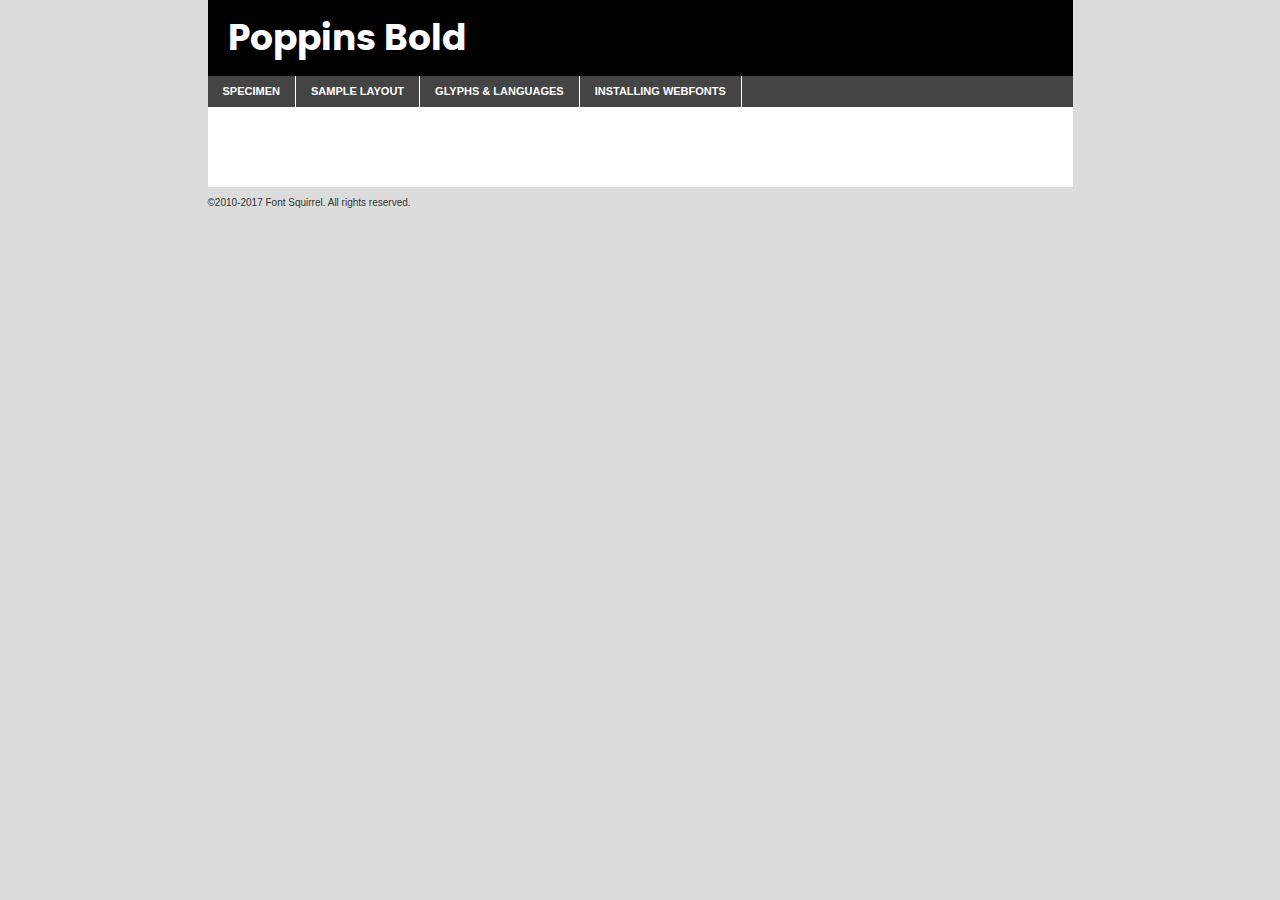
<file: components/fonts/poppins-bold-demo.html>
<!DOCTYPE html PUBLIC "-//W3C//DTD XHTML 1.0 Transitional//EN"
	"http://www.w3.org/TR/xhtml1/DTD/xhtml1-transitional.dtd">

<html xmlns="http://www.w3.org/1999/xhtml" xml:lang="en" lang="en">
<head>
	<meta http-equiv="Content-Type" content="text/html; charset=utf-8" />
	<script src="http://ajax.googleapis.com/ajax/libs/jquery/1.7.2/jquery.min.js" type="text/javascript" charset="utf-8"></script>
	<script type="text/javascript">
	(function($){$.fn.easyTabs=function(option){var param=jQuery.extend({fadeSpeed:"fast",defaultContent:1,activeClass:'active'},option);$(this).each(function(){var thisId="#"+this.id;if(param.defaultContent==''){param.defaultContent=1;}
	if(typeof param.defaultContent=="number")
	{var defaultTab=$(thisId+" .tabs li:eq("+(param.defaultContent-1)+") a").attr('href').substr(1);}else{var defaultTab=param.defaultContent;}
	$(thisId+" .tabs li a").each(function(){var tabToHide=$(this).attr('href').substr(1);$("#"+tabToHide).addClass('easytabs-tab-content');});hideAll();changeContent(defaultTab);function hideAll(){$(thisId+" .easytabs-tab-content").hide();}
	function changeContent(tabId){hideAll();$(thisId+" .tabs li").removeClass(param.activeClass);$(thisId+" .tabs li a[href=#"+tabId+"]").closest('li').addClass(param.activeClass);if(param.fadeSpeed!="none")
	{$(thisId+" #"+tabId).fadeIn(param.fadeSpeed);}else{$(thisId+" #"+tabId).show();}}
	$(thisId+" .tabs li").click(function(){var tabId=$(this).find('a').attr('href').substr(1);changeContent(tabId);return false;});});}})(jQuery);
	</script>
	<link rel="stylesheet" href="specimen_files/specimen_stylesheet.css" type="text/css" charset="utf-8" />
	<link rel="stylesheet" href="stylesheet.css" type="text/css" charset="utf-8" />

	<style type="text/css">
					body{
				font-family: 'poppinsbold';
							}
		</style>

	<title>Poppins Bold Specimen</title>
	
	
	<script type="text/javascript" charset="utf-8">
		$(document).ready(function() {
			$('#container').easyTabs({defaultContent:1});
		});
	</script>
</head>

<body>
<div id="container">
	<div id="header">
		Poppins Bold	</div>
	<ul class="tabs">
		<li><a href="#specimen">Specimen</a></li>
		<li><a href="#layout">Sample Layout</a></li>
				<li><a href="#glyphs">Glyphs &amp; Languages</a></li>
		<li><a href="#installing">Installing Webfonts</a></li>
		
	</ul>
	
	<div id="main_content">

		
			<div id="specimen">
		
				<div class="section">
					<div class="grid12 firstcol">
						<div class="huge">AaBb</div>
					</div>
				</div>
		
				<div class="section">
					<div class="glyph_range">A&#x200B;B&#x200b;C&#x200b;D&#x200b;E&#x200b;F&#x200b;G&#x200b;H&#x200b;I&#x200b;J&#x200b;K&#x200b;L&#x200b;M&#x200b;N&#x200b;O&#x200b;P&#x200b;Q&#x200b;R&#x200b;S&#x200b;T&#x200b;U&#x200b;V&#x200b;W&#x200b;X&#x200b;Y&#x200b;Z&#x200b;a&#x200b;b&#x200b;c&#x200b;d&#x200b;e&#x200b;f&#x200b;g&#x200b;h&#x200b;i&#x200b;j&#x200b;k&#x200b;l&#x200b;m&#x200b;n&#x200b;o&#x200b;p&#x200b;q&#x200b;r&#x200b;s&#x200b;t&#x200b;u&#x200b;v&#x200b;w&#x200b;x&#x200b;y&#x200b;z&#x200b;1&#x200b;2&#x200b;3&#x200b;4&#x200b;5&#x200b;6&#x200b;7&#x200b;8&#x200b;9&#x200b;0&#x200b;&amp;&#x200b;.&#x200b;,&#x200b;?&#x200b;!&#x200b;&#64;&#x200b;(&#x200b;)&#x200b;#&#x200b;$&#x200b;%&#x200b;*&#x200b;+&#x200b;-&#x200b;=&#x200b;:&#x200b;;</div>
				</div>
				<div class="section">
					<div class="grid12 firstcol">
						<table class="sample_table">
							<tr><td>10</td><td class="size10">abcdefghijklmnopqrstuvwxyzABCDEFGHIJKLMNOPQRSTUVWXYZ0123456789abcdefghijklmnopqrstuvwxyzABCDEFGHIJKLMNOPQRSTUVWXYZ0123456789abcdefghijklmnopqrstuvwxyzABCDEFGHIJKLMNOPQRSTUVWXYZ</td></tr>
							<tr><td>11</td><td class="size11">abcdefghijklmnopqrstuvwxyzABCDEFGHIJKLMNOPQRSTUVWXYZ0123456789abcdefghijklmnopqrstuvwxyzABCDEFGHIJKLMNOPQRSTUVWXYZ0123456789abcdefghijklmnopqrstuvwxyzABCDEFGHIJKLMNOPQRSTUVWXYZ</td></tr>
							<tr><td>12</td><td class="size12">abcdefghijklmnopqrstuvwxyzABCDEFGHIJKLMNOPQRSTUVWXYZ0123456789abcdefghijklmnopqrstuvwxyzABCDEFGHIJKLMNOPQRSTUVWXYZ0123456789abcdefghijklmnopqrstuvwxyzABCDEFGHIJKLMNOPQRSTUVWXYZ</td></tr>
							<tr><td>13</td><td class="size13">abcdefghijklmnopqrstuvwxyzABCDEFGHIJKLMNOPQRSTUVWXYZ0123456789abcdefghijklmnopqrstuvwxyzABCDEFGHIJKLMNOPQRSTUVWXYZ0123456789abcdefghijklmnopqrstuvwxyzABCDEFGHIJKLMNOPQRSTUVWXYZ</td></tr>
							<tr><td>14</td><td class="size14">abcdefghijklmnopqrstuvwxyzABCDEFGHIJKLMNOPQRSTUVWXYZ0123456789abcdefghijklmnopqrstuvwxyzABCDEFGHIJKLMNOPQRSTUVWXYZ0123456789abcdefghijklmnopqrstuvwxyzABCDEFGHIJKLMNOPQRSTUVWXYZ</td></tr>
							<tr><td>16</td><td class="size16">abcdefghijklmnopqrstuvwxyzABCDEFGHIJKLMNOPQRSTUVWXYZ0123456789abcdefghijklmnopqrstuvwxyzABCDEFGHIJKLMNOPQRSTUVWXYZ</td></tr>
							<tr><td>18</td><td class="size18">abcdefghijklmnopqrstuvwxyzABCDEFGHIJKLMNOPQRSTUVWXYZ0123456789abcdefghijklmnopqrstuvwxyzABCDEFGHIJKLMNOPQRSTUVWXYZ</td></tr>
							<tr><td>20</td><td class="size20">abcdefghijklmnopqrstuvwxyzABCDEFGHIJKLMNOPQRSTUVWXYZ0123456789abcdefghijklmnopqrstuvwxyzABCDEFGHIJKLMNOPQRSTUVWXYZ</td></tr>
							<tr><td>24</td><td class="size24">abcdefghijklmnopqrstuvwxyzABCDEFGHIJKLMNOPQRSTUVWXYZ0123456789abcdefghijklmnopqrstuvwxyzABCDEFGHIJKLMNOPQRSTUVWXYZ</td></tr>
							<tr><td>30</td><td class="size30">abcdefghijklmnopqrstuvwxyzABCDEFGHIJKLMNOPQRSTUVWXYZ0123456789abcdefghijklmnopqrstuvwxyzABCDEFGHIJKLMNOPQRSTUVWXYZ</td></tr>
							<tr><td>36</td><td class="size36">abcdefghijklmnopqrstuvwxyzABCDEFGHIJKLMNOPQRSTUVWXYZ0123456789abcdefghijklmnopqrstuvwxyzABCDEFGHIJKLMNOPQRSTUVWXYZ</td></tr>
							<tr><td>48</td><td class="size48">abcdefghijklmnopqrstuvwxyzABCDEFGHIJKLMNOPQRSTUVWXYZ0123456789abcdefghijklmnopqrstuvwxyzABCDEFGHIJKLMNOPQRSTUVWXYZ</td></tr>
							<tr><td>60</td><td class="size60">abcdefghijklmnopqrstuvwxyzABCDEFGHIJKLMNOPQRSTUVWXYZ0123456789abcdefghijklmnopqrstuvwxyzABCDEFGHIJKLMNOPQRSTUVWXYZ</td></tr>
							<tr><td>72</td><td class="size72">abcdefghijklmnopqrstuvwxyzABCDEFGHIJKLMNOPQRSTUVWXYZ0123456789abcdefghijklmnopqrstuvwxyzABCDEFGHIJKLMNOPQRSTUVWXYZ</td></tr>
							<tr><td>90</td><td class="size90">abcdefghijklmnopqrstuvwxyzABCDEFGHIJKLMNOPQRSTUVWXYZ0123456789abcdefghijklmnopqrstuvwxyzABCDEFGHIJKLMNOPQRSTUVWXYZ</td></tr>
						</table>
				
					</div>
			
				</div>
		
		
		
								<div class="section" id="bodycomparison">


										<div id="xheight">
				<div class="fontbody">&#x25FC;&#x25FC;&#x25FC;&#x25FC;&#x25FC;&#x25FC;&#x25FC;&#x25FC;&#x25FC;&#x25FC;&#x25FC;&#x25FC;&#x25FC;&#x25FC;&#x25FC;&#x25FC;&#x25FC;&#x25FC;&#x25FC;&#x25FC;&#x25FC;&#x25FC;&#x25FC;&#x25FC;&#x25FC;&#x25FC;&#x25FC;&#x25FC;&#x25FC;&#x25FC;&#x25FC;&#x25FC;&#x25FC;&#x25FC;&#x25FC;&#x25FC;&#x25FC;&#x25FC;&#x25FC;&#x25FC;&#x25FC;&#x25FC;&#x25FC;&#x25FC;&#x25FC;&#x25FC;&#x25FC;&#x25FC;&#x25FC;&#x25FC;&#x25FC;&#x25FC;&#x25FC;&#x25FC;&#x25FC;&#x25FC;&#x25FC;&#x25FC;&#x25FC;&#x25FC;&#x25FC;&#x25FC;&#x25FC;&#x25FC;&#x25FC;&#x25FC;&#x25FC;&#x25FC;&#x25FC;&#x25FC;&#x25FC;&#x25FC;&#x25FC;&#x25FC;&#x25FC;&#x25FC;&#x25FC;&#x25FC;&#x25FC;&#x25FC;&#x25FC;&#x25FC;&#x25FC;&#x25FC;&#x25FC;&#x25FC;&#x25FC;&#x25FC;&#x25FC;&#x25FC;&#x25FC;&#x25FC;&#x25FC;&#x25FC;&#x25FC;&#x25FC;&#x25FC;&#x25FC;&#x25FC;body</div><div class="arialbody">body</div><div class="verdanabody">body</div><div class="georgiabody">body</div></div>
										<div class="fontbody" style="z-index:1">
											body<span>Poppins Bold</span>
										</div>
										<div class="arialbody" style="z-index:1">
											body<span>Arial</span>
										</div>
										<div class="verdanabody" style="z-index:1">
											body<span>Verdana</span>
										</div>
										<div class="georgiabody" style="z-index:1">
											body<span>Georgia</span>
										</div>



								</div>
		
		
				<div class="section psample psample_row1" id="">
					
					<div class="grid2 firstcol">
						<p class="size10"><span>10.</span>Aenean lacinia bibendum nulla sed consectetur. Fusce dapibus, tellus ac cursus commodo, tortor mauris condimentum nibh, ut fermentum massa justo sit amet risus. Nullam id dolor id nibh ultricies vehicula ut id elit. Cum sociis natoque penatibus et magnis dis parturient montes, nascetur ridiculus mus. Nulla vitae elit libero, a pharetra augue.</p>
			
					</div>
					<div class="grid3">
						<p class="size11"><span>11.</span>Aenean lacinia bibendum nulla sed consectetur. Fusce dapibus, tellus ac cursus commodo, tortor mauris condimentum nibh, ut fermentum massa justo sit amet risus. Nullam id dolor id nibh ultricies vehicula ut id elit. Cum sociis natoque penatibus et magnis dis parturient montes, nascetur ridiculus mus. Nulla vitae elit libero, a pharetra augue.</p>
			
					</div>
					<div class="grid3">
						<p class="size12"><span>12.</span>Aenean lacinia bibendum nulla sed consectetur. Fusce dapibus, tellus ac cursus commodo, tortor mauris condimentum nibh, ut fermentum massa justo sit amet risus. Nullam id dolor id nibh ultricies vehicula ut id elit. Cum sociis natoque penatibus et magnis dis parturient montes, nascetur ridiculus mus. Nulla vitae elit libero, a pharetra augue.</p>
			
					</div>
					<div class="grid4">
						<p class="size13"><span>13.</span>Aenean lacinia bibendum nulla sed consectetur. Fusce dapibus, tellus ac cursus commodo, tortor mauris condimentum nibh, ut fermentum massa justo sit amet risus. Nullam id dolor id nibh ultricies vehicula ut id elit. Cum sociis natoque penatibus et magnis dis parturient montes, nascetur ridiculus mus. Nulla vitae elit libero, a pharetra augue.</p>
			
					</div>
					<div class="white_blend"></div>
					
				</div>
				<div class="section psample psample_row2" id="">
					<div class="grid3 firstcol">
						<p class="size14"><span>14.</span>Aenean lacinia bibendum nulla sed consectetur. Fusce dapibus, tellus ac cursus commodo, tortor mauris condimentum nibh, ut fermentum massa justo sit amet risus. Nullam id dolor id nibh ultricies vehicula ut id elit. Cum sociis natoque penatibus et magnis dis parturient montes, nascetur ridiculus mus. Nulla vitae elit libero, a pharetra augue.</p>
			
					</div>
					<div class="grid4">
						<p class="size16"><span>16.</span>Aenean lacinia bibendum nulla sed consectetur. Fusce dapibus, tellus ac cursus commodo, tortor mauris condimentum nibh, ut fermentum massa justo sit amet risus. Nullam id dolor id nibh ultricies vehicula ut id elit. Cum sociis natoque penatibus et magnis dis parturient montes, nascetur ridiculus mus. Nulla vitae elit libero, a pharetra augue.</p>
			
					</div>
					<div class="grid5">
						<p class="size18"><span>18.</span>Aenean lacinia bibendum nulla sed consectetur. Fusce dapibus, tellus ac cursus commodo, tortor mauris condimentum nibh, ut fermentum massa justo sit amet risus. Nullam id dolor id nibh ultricies vehicula ut id elit. Cum sociis natoque penatibus et magnis dis parturient montes, nascetur ridiculus mus. Nulla vitae elit libero, a pharetra augue.</p>
			
					</div>

					<div class="white_blend"></div>

				</div>
				
				<div class="section psample psample_row3" id="">
					<div class="grid5 firstcol">
						<p class="size20"><span>20.</span>Aenean lacinia bibendum nulla sed consectetur. Fusce dapibus, tellus ac cursus commodo, tortor mauris condimentum nibh, ut fermentum massa justo sit amet risus. Nullam id dolor id nibh ultricies vehicula ut id elit. Cum sociis natoque penatibus et magnis dis parturient montes, nascetur ridiculus mus. Nulla vitae elit libero, a pharetra augue.</p>
					</div>
					<div class="grid7">
						<p class="size24"><span>24.</span>Aenean lacinia bibendum nulla sed consectetur. Fusce dapibus, tellus ac cursus commodo, tortor mauris condimentum nibh, ut fermentum massa justo sit amet risus. Nullam id dolor id nibh ultricies vehicula ut id elit. Cum sociis natoque penatibus et magnis dis parturient montes, nascetur ridiculus mus. Nulla vitae elit libero, a pharetra augue.</p>
					</div>
					
					<div class="white_blend"></div>
					
				</div>
				
				<div class="section psample psample_row4" id="">
					<div class="grid12 firstcol">
						<p class="size30"><span>30.</span>Aenean lacinia bibendum nulla sed consectetur. Fusce dapibus, tellus ac cursus commodo, tortor mauris condimentum nibh, ut fermentum massa justo sit amet risus. Nullam id dolor id nibh ultricies vehicula ut id elit. Cum sociis natoque penatibus et magnis dis parturient montes, nascetur ridiculus mus. Nulla vitae elit libero, a pharetra augue.</p>
					</div>
					<div class="white_blend"></div>
					
				</div>
				
				
				
				<div class="section psample psample_row1 fullreverse">
					<div class="grid2 firstcol">
						<p class="size10"><span>10.</span>Aenean lacinia bibendum nulla sed consectetur. Fusce dapibus, tellus ac cursus commodo, tortor mauris condimentum nibh, ut fermentum massa justo sit amet risus. Nullam id dolor id nibh ultricies vehicula ut id elit. Cum sociis natoque penatibus et magnis dis parturient montes, nascetur ridiculus mus. Nulla vitae elit libero, a pharetra augue.</p>
			
					</div>
					<div class="grid3">
						<p class="size11"><span>11.</span>Aenean lacinia bibendum nulla sed consectetur. Fusce dapibus, tellus ac cursus commodo, tortor mauris condimentum nibh, ut fermentum massa justo sit amet risus. Nullam id dolor id nibh ultricies vehicula ut id elit. Cum sociis natoque penatibus et magnis dis parturient montes, nascetur ridiculus mus. Nulla vitae elit libero, a pharetra augue.</p>
			
					</div>
					<div class="grid3">
						<p class="size12"><span>12.</span>Aenean lacinia bibendum nulla sed consectetur. Fusce dapibus, tellus ac cursus commodo, tortor mauris condimentum nibh, ut fermentum massa justo sit amet risus. Nullam id dolor id nibh ultricies vehicula ut id elit. Cum sociis natoque penatibus et magnis dis parturient montes, nascetur ridiculus mus. Nulla vitae elit libero, a pharetra augue.</p>
			
					</div>
					<div class="grid4">
						<p class="size13"><span>13.</span>Aenean lacinia bibendum nulla sed consectetur. Fusce dapibus, tellus ac cursus commodo, tortor mauris condimentum nibh, ut fermentum massa justo sit amet risus. Nullam id dolor id nibh ultricies vehicula ut id elit. Cum sociis natoque penatibus et magnis dis parturient montes, nascetur ridiculus mus. Nulla vitae elit libero, a pharetra augue.</p>
			
					</div>
					<div class="black_blend"></div>
					
				</div>
				
				<div class="section psample psample_row2 fullreverse">
					<div class="grid3 firstcol">
						<p class="size14"><span>14.</span>Aenean lacinia bibendum nulla sed consectetur. Fusce dapibus, tellus ac cursus commodo, tortor mauris condimentum nibh, ut fermentum massa justo sit amet risus. Nullam id dolor id nibh ultricies vehicula ut id elit. Cum sociis natoque penatibus et magnis dis parturient montes, nascetur ridiculus mus. Nulla vitae elit libero, a pharetra augue.</p>
			
					</div>
					<div class="grid4">
						<p class="size16"><span>16.</span>Aenean lacinia bibendum nulla sed consectetur. Fusce dapibus, tellus ac cursus commodo, tortor mauris condimentum nibh, ut fermentum massa justo sit amet risus. Nullam id dolor id nibh ultricies vehicula ut id elit. Cum sociis natoque penatibus et magnis dis parturient montes, nascetur ridiculus mus. Nulla vitae elit libero, a pharetra augue.</p>
			
					</div>
					<div class="grid5">
						<p class="size18"><span>18.</span>Aenean lacinia bibendum nulla sed consectetur. Fusce dapibus, tellus ac cursus commodo, tortor mauris condimentum nibh, ut fermentum massa justo sit amet risus. Nullam id dolor id nibh ultricies vehicula ut id elit. Cum sociis natoque penatibus et magnis dis parturient montes, nascetur ridiculus mus. Nulla vitae elit libero, a pharetra augue.</p>
			
					</div>
					<div class="black_blend"></div>

				</div>
				
				<div class="section psample fullreverse psample_row3" id="">
					<div class="grid5 firstcol">
						<p class="size20"><span>20.</span>Aenean lacinia bibendum nulla sed consectetur. Fusce dapibus, tellus ac cursus commodo, tortor mauris condimentum nibh, ut fermentum massa justo sit amet risus. Nullam id dolor id nibh ultricies vehicula ut id elit. Cum sociis natoque penatibus et magnis dis parturient montes, nascetur ridiculus mus. Nulla vitae elit libero, a pharetra augue.</p>
					</div>
					<div class="grid7">
						<p class="size24"><span>24.</span>Aenean lacinia bibendum nulla sed consectetur. Fusce dapibus, tellus ac cursus commodo, tortor mauris condimentum nibh, ut fermentum massa justo sit amet risus. Nullam id dolor id nibh ultricies vehicula ut id elit. Cum sociis natoque penatibus et magnis dis parturient montes, nascetur ridiculus mus. Nulla vitae elit libero, a pharetra augue.</p>
					</div>
					
					<div class="black_blend"></div>
					
				</div>
				
				<div class="section psample fullreverse psample_row4" id="" style="border-bottom: 20px #000 solid;">
					<div class="grid12 firstcol">
						<p class="size30"><span>30.</span>Aenean lacinia bibendum nulla sed consectetur. Fusce dapibus, tellus ac cursus commodo, tortor mauris condimentum nibh, ut fermentum massa justo sit amet risus. Nullam id dolor id nibh ultricies vehicula ut id elit. Cum sociis natoque penatibus et magnis dis parturient montes, nascetur ridiculus mus. Nulla vitae elit libero, a pharetra augue.</p>
					</div>
					<div class="black_blend"></div>
					
				</div>
				
				
				
				
			</div>
			
			<div id="layout">
				
				<div class="section">
					
					<div class="grid12 firstcol">
						<h1>Lorem Ipsum Dolor</h1>
						<h2>Etiam porta sem malesuada magna mollis euismod</h2>
						
						<p class="byline">By <a href="#link">Aenean Lacinia</a></p>
					</div>
				</div>
				<div class="section">
					<div class="grid8 firstcol">
						<p class="large">Donec sed odio dui. Morbi leo risus, porta ac consectetur ac, vestibulum at eros. Fusce dapibus, tellus ac cursus commodo, tortor mauris condimentum nibh, ut fermentum massa justo sit amet risus. </p>

						
						<h3>Pellentesque ornare sem</h3>

						<p>Maecenas sed diam eget risus varius blandit sit amet non magna. Maecenas faucibus mollis interdum. Donec ullamcorper nulla non metus auctor fringilla. Nullam id dolor id nibh ultricies vehicula ut id elit. Nullam id dolor id nibh ultricies vehicula ut id elit. </p>

						<p>Aenean eu leo quam. Pellentesque ornare sem lacinia quam venenatis vestibulum. Lorem ipsum dolor sit amet, consectetur adipiscing elit. Cum sociis natoque penatibus et magnis dis parturient montes, nascetur ridiculus mus. </p>

						<p>Nulla vitae elit libero, a pharetra augue. Praesent commodo cursus magna, vel scelerisque nisl consectetur et. Aenean lacinia bibendum nulla sed consectetur. </p>

						<p>Nullam quis risus eget urna mollis ornare vel eu leo. Nullam quis risus eget urna mollis ornare vel eu leo. Maecenas sed diam eget risus varius blandit sit amet non magna. Donec ullamcorper nulla non metus auctor fringilla. </p>

						<h3>Cras mattis consectetur</h3>

						<p>Aenean eu leo quam. Pellentesque ornare sem lacinia quam venenatis vestibulum. Aenean lacinia bibendum nulla sed consectetur. Integer posuere erat a ante venenatis dapibus posuere velit aliquet. Cras mattis consectetur purus sit amet fermentum. </p>

						<p>Nullam id dolor id nibh ultricies vehicula ut id elit. Nullam quis risus eget urna mollis ornare vel eu leo. Cras mattis consectetur purus sit amet fermentum.</p>
					</div>
					
					<div class="grid4 sidebar">
						
						<div class="box reverse">
							<p class="last">Nullam quis risus eget urna mollis ornare vel eu leo. Donec ullamcorper nulla non metus auctor fringilla. Cras mattis consectetur purus sit amet fermentum. Sed posuere consectetur est at lobortis. Lorem ipsum dolor sit amet, consectetur adipiscing elit. </p>
						</div>
						
						<p class="caption">Maecenas sed diam eget risus varius.</p>

						<p>Vestibulum id ligula porta felis euismod semper. Integer posuere erat a ante venenatis dapibus posuere velit aliquet. Vestibulum id ligula porta felis euismod semper. Sed posuere consectetur est at lobortis. Maecenas sed diam eget risus varius blandit sit amet non magna. Fusce dapibus, tellus ac cursus commodo, tortor mauris condimentum nibh, ut fermentum massa justo sit amet risus. </p>

					

						<p>Duis mollis, est non commodo luctus, nisi erat porttitor ligula, eget lacinia odio sem nec elit. Aenean lacinia bibendum nulla sed consectetur. Vivamus sagittis lacus vel augue laoreet rutrum faucibus dolor auctor. Aenean lacinia bibendum nulla sed consectetur. Nullam quis risus eget urna mollis ornare vel eu leo. </p>

						<p>Praesent commodo cursus magna, vel scelerisque nisl consectetur et. Donec ullamcorper nulla non metus auctor fringilla. Maecenas faucibus mollis interdum. Fusce dapibus, tellus ac cursus commodo, tortor mauris condimentum nibh, ut fermentum massa justo sit amet risus. </p>

					</div>
				</div>
				
			</div>


			



		<div id="glyphs">
			<div class="section">
				<div class="grid12 firstcol">
			
				<h1>Language Support</h1>
				<p>The subset of Poppins Bold in this kit supports the following languages:<br />
			
					Albanian, Basque, Breton, Chamorro, Danish, Dutch, English, Faroese, Finnish, French, Frisian, Galician, German, Icelandic, Italian, Malagasy, Norwegian, Portuguese, Spanish, Alsatian, Aragonese, Arapaho, Arrernte, Asturian, Aymara, Bislama, Cebuano, Corsican, Fijian, French_creole, Genoese, Gilbertese, Greenlandic, Haitian_creole, Hiligaynon, Hmong, Hopi, Ibanag, Iloko_ilokano, Indonesian, Interglossa_glosa, Interlingua, Irish_gaelic, Jerriais, Lojban, Lombard, Luxembourgeois, Manx, Mohawk, Norfolk_pitcairnese, Occitan, Oromo, Pangasinan, Papiamento, Piedmontese, Potawatomi, Rhaeto-romance, Romansh, Rotokas, Sami_lule, Samoan, Sardinian, Scots_gaelic, Seychelles_creole, Shona, Sicilian, Somali, Southern_ndebele, Swahili, Swati_swazi, Tagalog_filipino_pilipino, Tetum, Tok_pisin, Uyghur_latinized, Volapuk, Walloon, Warlpiri, Xhosa, Yapese, Zulu, Latinbasic, Ubasic, Demo				</p>
				<h1>Glyph Chart</h1>
				<p>The subset of Poppins Bold in this kit includes all the glyphs listed below. Unicode entities are included above each glyph to help you insert individual characters into your layout.</p>
				<div id="glyph_chart">
			
																														 <div><p>&amp;#13;</p>&#13;</div>
																				 <div><p>&amp;#32;</p>&#32;</div>
																				 <div><p>&amp;#33;</p>&#33;</div>
																				 <div><p>&amp;#34;</p>&#34;</div>
																				 <div><p>&amp;#35;</p>&#35;</div>
																				 <div><p>&amp;#36;</p>&#36;</div>
																				 <div><p>&amp;#37;</p>&#37;</div>
																				 <div><p>&amp;#38;</p>&#38;</div>
																				 <div><p>&amp;#39;</p>&#39;</div>
																				 <div><p>&amp;#40;</p>&#40;</div>
																				 <div><p>&amp;#41;</p>&#41;</div>
																				 <div><p>&amp;#42;</p>&#42;</div>
																				 <div><p>&amp;#43;</p>&#43;</div>
																				 <div><p>&amp;#44;</p>&#44;</div>
																				 <div><p>&amp;#45;</p>&#45;</div>
																				 <div><p>&amp;#46;</p>&#46;</div>
																				 <div><p>&amp;#47;</p>&#47;</div>
																				 <div><p>&amp;#48;</p>&#48;</div>
																				 <div><p>&amp;#49;</p>&#49;</div>
																				 <div><p>&amp;#50;</p>&#50;</div>
																				 <div><p>&amp;#51;</p>&#51;</div>
																				 <div><p>&amp;#52;</p>&#52;</div>
																				 <div><p>&amp;#53;</p>&#53;</div>
																				 <div><p>&amp;#54;</p>&#54;</div>
																				 <div><p>&amp;#55;</p>&#55;</div>
																				 <div><p>&amp;#56;</p>&#56;</div>
																				 <div><p>&amp;#57;</p>&#57;</div>
																				 <div><p>&amp;#58;</p>&#58;</div>
																				 <div><p>&amp;#59;</p>&#59;</div>
																				 <div><p>&amp;#60;</p>&#60;</div>
																				 <div><p>&amp;#61;</p>&#61;</div>
																				 <div><p>&amp;#62;</p>&#62;</div>
																				 <div><p>&amp;#63;</p>&#63;</div>
																				 <div><p>&amp;#64;</p>&#64;</div>
																				 <div><p>&amp;#65;</p>&#65;</div>
																				 <div><p>&amp;#66;</p>&#66;</div>
																				 <div><p>&amp;#67;</p>&#67;</div>
																				 <div><p>&amp;#68;</p>&#68;</div>
																				 <div><p>&amp;#69;</p>&#69;</div>
																				 <div><p>&amp;#70;</p>&#70;</div>
																				 <div><p>&amp;#71;</p>&#71;</div>
																				 <div><p>&amp;#72;</p>&#72;</div>
																				 <div><p>&amp;#73;</p>&#73;</div>
																				 <div><p>&amp;#74;</p>&#74;</div>
																				 <div><p>&amp;#75;</p>&#75;</div>
																				 <div><p>&amp;#76;</p>&#76;</div>
																				 <div><p>&amp;#77;</p>&#77;</div>
																				 <div><p>&amp;#78;</p>&#78;</div>
																				 <div><p>&amp;#79;</p>&#79;</div>
																				 <div><p>&amp;#80;</p>&#80;</div>
																				 <div><p>&amp;#81;</p>&#81;</div>
																				 <div><p>&amp;#82;</p>&#82;</div>
																				 <div><p>&amp;#83;</p>&#83;</div>
																				 <div><p>&amp;#84;</p>&#84;</div>
																				 <div><p>&amp;#85;</p>&#85;</div>
																				 <div><p>&amp;#86;</p>&#86;</div>
																				 <div><p>&amp;#87;</p>&#87;</div>
																				 <div><p>&amp;#88;</p>&#88;</div>
																				 <div><p>&amp;#89;</p>&#89;</div>
																				 <div><p>&amp;#90;</p>&#90;</div>
																				 <div><p>&amp;#91;</p>&#91;</div>
																				 <div><p>&amp;#92;</p>&#92;</div>
																				 <div><p>&amp;#93;</p>&#93;</div>
																				 <div><p>&amp;#94;</p>&#94;</div>
																				 <div><p>&amp;#95;</p>&#95;</div>
																				 <div><p>&amp;#96;</p>&#96;</div>
																				 <div><p>&amp;#97;</p>&#97;</div>
																				 <div><p>&amp;#98;</p>&#98;</div>
																				 <div><p>&amp;#99;</p>&#99;</div>
																				 <div><p>&amp;#100;</p>&#100;</div>
																				 <div><p>&amp;#101;</p>&#101;</div>
																				 <div><p>&amp;#102;</p>&#102;</div>
																				 <div><p>&amp;#103;</p>&#103;</div>
																				 <div><p>&amp;#104;</p>&#104;</div>
																				 <div><p>&amp;#105;</p>&#105;</div>
																				 <div><p>&amp;#106;</p>&#106;</div>
																				 <div><p>&amp;#107;</p>&#107;</div>
																				 <div><p>&amp;#108;</p>&#108;</div>
																				 <div><p>&amp;#109;</p>&#109;</div>
																				 <div><p>&amp;#110;</p>&#110;</div>
																				 <div><p>&amp;#111;</p>&#111;</div>
																				 <div><p>&amp;#112;</p>&#112;</div>
																				 <div><p>&amp;#113;</p>&#113;</div>
																				 <div><p>&amp;#114;</p>&#114;</div>
																				 <div><p>&amp;#115;</p>&#115;</div>
																				 <div><p>&amp;#116;</p>&#116;</div>
																				 <div><p>&amp;#117;</p>&#117;</div>
																				 <div><p>&amp;#118;</p>&#118;</div>
																				 <div><p>&amp;#119;</p>&#119;</div>
																				 <div><p>&amp;#120;</p>&#120;</div>
																				 <div><p>&amp;#121;</p>&#121;</div>
																				 <div><p>&amp;#122;</p>&#122;</div>
																				 <div><p>&amp;#123;</p>&#123;</div>
																				 <div><p>&amp;#124;</p>&#124;</div>
																				 <div><p>&amp;#125;</p>&#125;</div>
																				 <div><p>&amp;#126;</p>&#126;</div>
																				 <div><p>&amp;#160;</p>&#160;</div>
																				 <div><p>&amp;#161;</p>&#161;</div>
																				 <div><p>&amp;#162;</p>&#162;</div>
																				 <div><p>&amp;#163;</p>&#163;</div>
																				 <div><p>&amp;#164;</p>&#164;</div>
																				 <div><p>&amp;#165;</p>&#165;</div>
																				 <div><p>&amp;#166;</p>&#166;</div>
																				 <div><p>&amp;#167;</p>&#167;</div>
																				 <div><p>&amp;#168;</p>&#168;</div>
																				 <div><p>&amp;#169;</p>&#169;</div>
																				 <div><p>&amp;#170;</p>&#170;</div>
																				 <div><p>&amp;#171;</p>&#171;</div>
																				 <div><p>&amp;#172;</p>&#172;</div>
																				 <div><p>&amp;#173;</p>&#173;</div>
																				 <div><p>&amp;#174;</p>&#174;</div>
																				 <div><p>&amp;#175;</p>&#175;</div>
																				 <div><p>&amp;#176;</p>&#176;</div>
																				 <div><p>&amp;#177;</p>&#177;</div>
																				 <div><p>&amp;#178;</p>&#178;</div>
																				 <div><p>&amp;#179;</p>&#179;</div>
																				 <div><p>&amp;#180;</p>&#180;</div>
																				 <div><p>&amp;#181;</p>&#181;</div>
																				 <div><p>&amp;#182;</p>&#182;</div>
																				 <div><p>&amp;#183;</p>&#183;</div>
																				 <div><p>&amp;#184;</p>&#184;</div>
																				 <div><p>&amp;#185;</p>&#185;</div>
																				 <div><p>&amp;#186;</p>&#186;</div>
																				 <div><p>&amp;#187;</p>&#187;</div>
																				 <div><p>&amp;#188;</p>&#188;</div>
																				 <div><p>&amp;#189;</p>&#189;</div>
																				 <div><p>&amp;#190;</p>&#190;</div>
																				 <div><p>&amp;#191;</p>&#191;</div>
																				 <div><p>&amp;#192;</p>&#192;</div>
																				 <div><p>&amp;#193;</p>&#193;</div>
																				 <div><p>&amp;#194;</p>&#194;</div>
																				 <div><p>&amp;#195;</p>&#195;</div>
																				 <div><p>&amp;#196;</p>&#196;</div>
																				 <div><p>&amp;#197;</p>&#197;</div>
																				 <div><p>&amp;#198;</p>&#198;</div>
																				 <div><p>&amp;#199;</p>&#199;</div>
																				 <div><p>&amp;#200;</p>&#200;</div>
																				 <div><p>&amp;#201;</p>&#201;</div>
																				 <div><p>&amp;#202;</p>&#202;</div>
																				 <div><p>&amp;#203;</p>&#203;</div>
																				 <div><p>&amp;#204;</p>&#204;</div>
																				 <div><p>&amp;#205;</p>&#205;</div>
																				 <div><p>&amp;#206;</p>&#206;</div>
																				 <div><p>&amp;#207;</p>&#207;</div>
																				 <div><p>&amp;#208;</p>&#208;</div>
																				 <div><p>&amp;#209;</p>&#209;</div>
																				 <div><p>&amp;#210;</p>&#210;</div>
																				 <div><p>&amp;#211;</p>&#211;</div>
																				 <div><p>&amp;#212;</p>&#212;</div>
																				 <div><p>&amp;#213;</p>&#213;</div>
																				 <div><p>&amp;#214;</p>&#214;</div>
																				 <div><p>&amp;#215;</p>&#215;</div>
																				 <div><p>&amp;#216;</p>&#216;</div>
																				 <div><p>&amp;#217;</p>&#217;</div>
																				 <div><p>&amp;#218;</p>&#218;</div>
																				 <div><p>&amp;#219;</p>&#219;</div>
																				 <div><p>&amp;#220;</p>&#220;</div>
																				 <div><p>&amp;#221;</p>&#221;</div>
																				 <div><p>&amp;#222;</p>&#222;</div>
																				 <div><p>&amp;#223;</p>&#223;</div>
																				 <div><p>&amp;#224;</p>&#224;</div>
																				 <div><p>&amp;#225;</p>&#225;</div>
																				 <div><p>&amp;#226;</p>&#226;</div>
																				 <div><p>&amp;#227;</p>&#227;</div>
																				 <div><p>&amp;#228;</p>&#228;</div>
																				 <div><p>&amp;#229;</p>&#229;</div>
																				 <div><p>&amp;#230;</p>&#230;</div>
																				 <div><p>&amp;#231;</p>&#231;</div>
																				 <div><p>&amp;#232;</p>&#232;</div>
																				 <div><p>&amp;#233;</p>&#233;</div>
																				 <div><p>&amp;#234;</p>&#234;</div>
																				 <div><p>&amp;#235;</p>&#235;</div>
																				 <div><p>&amp;#236;</p>&#236;</div>
																				 <div><p>&amp;#237;</p>&#237;</div>
																				 <div><p>&amp;#238;</p>&#238;</div>
																				 <div><p>&amp;#239;</p>&#239;</div>
																				 <div><p>&amp;#240;</p>&#240;</div>
																				 <div><p>&amp;#241;</p>&#241;</div>
																				 <div><p>&amp;#242;</p>&#242;</div>
																				 <div><p>&amp;#243;</p>&#243;</div>
																				 <div><p>&amp;#244;</p>&#244;</div>
																				 <div><p>&amp;#245;</p>&#245;</div>
																				 <div><p>&amp;#246;</p>&#246;</div>
																				 <div><p>&amp;#247;</p>&#247;</div>
																				 <div><p>&amp;#248;</p>&#248;</div>
																				 <div><p>&amp;#249;</p>&#249;</div>
																				 <div><p>&amp;#250;</p>&#250;</div>
																				 <div><p>&amp;#251;</p>&#251;</div>
																				 <div><p>&amp;#252;</p>&#252;</div>
																				 <div><p>&amp;#253;</p>&#253;</div>
																				 <div><p>&amp;#254;</p>&#254;</div>
																				 <div><p>&amp;#255;</p>&#255;</div>
																				 <div><p>&amp;#338;</p>&#338;</div>
																				 <div><p>&amp;#339;</p>&#339;</div>
																				 <div><p>&amp;#376;</p>&#376;</div>
																				 <div><p>&amp;#710;</p>&#710;</div>
																				 <div><p>&amp;#732;</p>&#732;</div>
																				 <div><p>&amp;#8192;</p>&#8192;</div>
																				 <div><p>&amp;#8193;</p>&#8193;</div>
																				 <div><p>&amp;#8194;</p>&#8194;</div>
																				 <div><p>&amp;#8195;</p>&#8195;</div>
																				 <div><p>&amp;#8196;</p>&#8196;</div>
																				 <div><p>&amp;#8197;</p>&#8197;</div>
																				 <div><p>&amp;#8198;</p>&#8198;</div>
																				 <div><p>&amp;#8199;</p>&#8199;</div>
																				 <div><p>&amp;#8200;</p>&#8200;</div>
																				 <div><p>&amp;#8201;</p>&#8201;</div>
																				 <div><p>&amp;#8202;</p>&#8202;</div>
																				 <div><p>&amp;#8208;</p>&#8208;</div>
																				 <div><p>&amp;#8209;</p>&#8209;</div>
																				 <div><p>&amp;#8210;</p>&#8210;</div>
																				 <div><p>&amp;#8211;</p>&#8211;</div>
																				 <div><p>&amp;#8212;</p>&#8212;</div>
																				 <div><p>&amp;#8216;</p>&#8216;</div>
																				 <div><p>&amp;#8217;</p>&#8217;</div>
																				 <div><p>&amp;#8218;</p>&#8218;</div>
																				 <div><p>&amp;#8220;</p>&#8220;</div>
																				 <div><p>&amp;#8221;</p>&#8221;</div>
																				 <div><p>&amp;#8222;</p>&#8222;</div>
																				 <div><p>&amp;#8226;</p>&#8226;</div>
																				 <div><p>&amp;#8230;</p>&#8230;</div>
																				 <div><p>&amp;#8239;</p>&#8239;</div>
																				 <div><p>&amp;#8249;</p>&#8249;</div>
																				 <div><p>&amp;#8250;</p>&#8250;</div>
																				 <div><p>&amp;#8287;</p>&#8287;</div>
																				 <div><p>&amp;#8364;</p>&#8364;</div>
																				 <div><p>&amp;#8482;</p>&#8482;</div>
																				 <div><p>&amp;#64257;</p>&#64257;</div>
																				 <div><p>&amp;#64258;</p>&#64258;</div>
																																																</div>	
				</div>
		
		
			</div>
		</div>
		
		
		<div id="specs">
			
		</div>
	
		<div id="installing">
			<div class="section">
				<div class="grid7 firstcol">
					<h1>Installing Webfonts</h1>
					
					<p>Webfonts are supported by all major browser platforms but not all in the same way. There are currently four different font formats that must be included in order to target all browsers. This includes TTF, WOFF, EOT and SVG.</p>
					
					<h2>1. Upload your webfonts</h2>
					<p>You must upload your webfont kit to your website. They should be in or near the same directory as your CSS files.</p>
					
					<h2>2. Include the webfont stylesheet</h2>
					<p>A special CSS @font-face declaration helps the various browsers select the appropriate font it needs without causing you a bunch of headaches. Learn more about this syntax by reading the <a href="https://www.fontspring.com/blog/further-hardening-of-the-bulletproof-syntax">Fontspring blog post</a> about it. The code for it is as follows:</p>


<code>
@font-face{ 
	font-family: 'MyWebFont';
	src: url('WebFont.eot');
	src: url('WebFont.eot?#iefix') format('embedded-opentype'),
	     url('WebFont.woff') format('woff'),
	     url('WebFont.ttf') format('truetype'),
	     url('WebFont.svg#webfont') format('svg');
}
</code>

	<p>We've already gone ahead and generated the code for you. All you have to do is link to the stylesheet in your HTML, like this:</p>
	<code>&lt;link rel=&quot;stylesheet&quot; href=&quot;stylesheet.css&quot; type=&quot;text/css&quot; charset=&quot;utf-8&quot; /&gt;</code>

					<h2>3. Modify your own stylesheet</h2>
					<p>To take advantage of your new fonts, you must tell your stylesheet to use them. Look at the original @font-face declaration above and find the property called "font-family." The name linked there will be what you use to reference the font. Prepend that webfont name to the font stack in the "font-family" property, inside the selector you want to change. For example:</p>
<code>p { font-family: 'WebFont', Arial, sans-serif; }</code>

<h2>4. Test</h2>
<p>Getting webfonts to work cross-browser <em>can</em> be tricky. Use the information in the sidebar to help you if you find that fonts aren't loading in a particular browser.</p>
				</div>
				
				<div class="grid5 sidebar">
					<div class="box">
						<h2>Troubleshooting<br />Font-Face Problems</h2>
						<p>Having trouble getting your webfonts to load in your new website? Here are some tips to sort out what might be the problem.</p>

						<h3>Fonts not showing in any browser</h3>

						<p>This sounds like you need to work on the plumbing. You either did not upload the fonts to the correct directory, or you did not link the fonts properly in the CSS. If you've confirmed that all this is correct and you still have a problem, take a look at your .htaccess file and see if requests are getting intercepted.</p>

						<h3>Fonts not loading in iPhone or iPad</h3>

						<p>The most common problem here is that you are serving the fonts from an IIS server. IIS refuses to serve files that have unknown MIME types. If that is the case, you must set the MIME type for SVG to "image/svg+xml" in the server settings. Follow these instructions from Microsoft if you need help.</p>

						<h3>Fonts not loading in Firefox</h3>

						<p>The primary reason for this failure? You are still using a version Firefox older than 3.5. So upgrade already! If that isn't it, then you are very likely serving fonts from a different domain. Firefox requires that all font assets be served from the same domain. Lastly it is possible that you need to add WOFF to your list of MIME types (if you are serving via IIS.)</p>

						<h3>Fonts not loading in IE</h3>

						<p>Are you looking at Internet Explorer on an actual Windows machine or are you cheating by using a service like Adobe BrowserLab? Many of these screenshot services do not render @font-face for IE. Best to test it on a real machine.</p>

						<h3>Fonts not loading in IE9</h3>

						<p>IE9, like Firefox, requires that fonts be served from the same domain as the website. Make sure that is the case.</p>
					</div>
				</div>
			</div>
			
		</div>
	
	</div>
	<div id="footer">
		<p>&copy;2010-2017 Font Squirrel. All rights reserved.</p>
	</div>
</div>
</body>
</html>
</file>
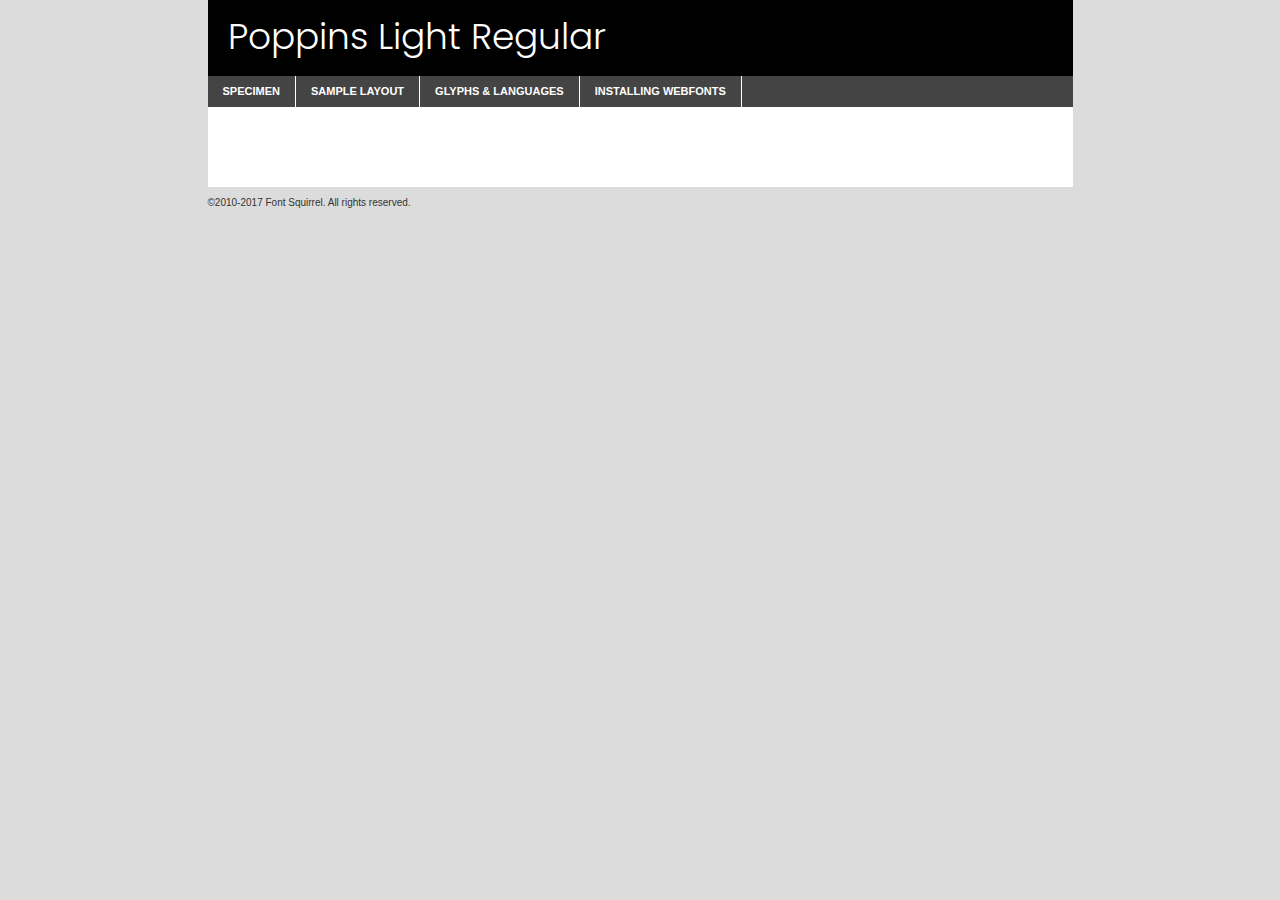
<file: components/fonts/poppins-light-demo.html>
<!DOCTYPE html PUBLIC "-//W3C//DTD XHTML 1.0 Transitional//EN"
	"http://www.w3.org/TR/xhtml1/DTD/xhtml1-transitional.dtd">

<html xmlns="http://www.w3.org/1999/xhtml" xml:lang="en" lang="en">
<head>
	<meta http-equiv="Content-Type" content="text/html; charset=utf-8" />
	<script src="http://ajax.googleapis.com/ajax/libs/jquery/1.7.2/jquery.min.js" type="text/javascript" charset="utf-8"></script>
	<script type="text/javascript">
	(function($){$.fn.easyTabs=function(option){var param=jQuery.extend({fadeSpeed:"fast",defaultContent:1,activeClass:'active'},option);$(this).each(function(){var thisId="#"+this.id;if(param.defaultContent==''){param.defaultContent=1;}
	if(typeof param.defaultContent=="number")
	{var defaultTab=$(thisId+" .tabs li:eq("+(param.defaultContent-1)+") a").attr('href').substr(1);}else{var defaultTab=param.defaultContent;}
	$(thisId+" .tabs li a").each(function(){var tabToHide=$(this).attr('href').substr(1);$("#"+tabToHide).addClass('easytabs-tab-content');});hideAll();changeContent(defaultTab);function hideAll(){$(thisId+" .easytabs-tab-content").hide();}
	function changeContent(tabId){hideAll();$(thisId+" .tabs li").removeClass(param.activeClass);$(thisId+" .tabs li a[href=#"+tabId+"]").closest('li').addClass(param.activeClass);if(param.fadeSpeed!="none")
	{$(thisId+" #"+tabId).fadeIn(param.fadeSpeed);}else{$(thisId+" #"+tabId).show();}}
	$(thisId+" .tabs li").click(function(){var tabId=$(this).find('a').attr('href').substr(1);changeContent(tabId);return false;});});}})(jQuery);
	</script>
	<link rel="stylesheet" href="specimen_files/specimen_stylesheet.css" type="text/css" charset="utf-8" />
	<link rel="stylesheet" href="stylesheet.css" type="text/css" charset="utf-8" />

	<style type="text/css">
					body{
				font-family: 'poppinslight';
							}
		</style>

	<title>Poppins Light Regular Specimen</title>
	
	
	<script type="text/javascript" charset="utf-8">
		$(document).ready(function() {
			$('#container').easyTabs({defaultContent:1});
		});
	</script>
</head>

<body>
<div id="container">
	<div id="header">
		Poppins Light Regular	</div>
	<ul class="tabs">
		<li><a href="#specimen">Specimen</a></li>
		<li><a href="#layout">Sample Layout</a></li>
				<li><a href="#glyphs">Glyphs &amp; Languages</a></li>
		<li><a href="#installing">Installing Webfonts</a></li>
		
	</ul>
	
	<div id="main_content">

		
			<div id="specimen">
		
				<div class="section">
					<div class="grid12 firstcol">
						<div class="huge">AaBb</div>
					</div>
				</div>
		
				<div class="section">
					<div class="glyph_range">A&#x200B;B&#x200b;C&#x200b;D&#x200b;E&#x200b;F&#x200b;G&#x200b;H&#x200b;I&#x200b;J&#x200b;K&#x200b;L&#x200b;M&#x200b;N&#x200b;O&#x200b;P&#x200b;Q&#x200b;R&#x200b;S&#x200b;T&#x200b;U&#x200b;V&#x200b;W&#x200b;X&#x200b;Y&#x200b;Z&#x200b;a&#x200b;b&#x200b;c&#x200b;d&#x200b;e&#x200b;f&#x200b;g&#x200b;h&#x200b;i&#x200b;j&#x200b;k&#x200b;l&#x200b;m&#x200b;n&#x200b;o&#x200b;p&#x200b;q&#x200b;r&#x200b;s&#x200b;t&#x200b;u&#x200b;v&#x200b;w&#x200b;x&#x200b;y&#x200b;z&#x200b;1&#x200b;2&#x200b;3&#x200b;4&#x200b;5&#x200b;6&#x200b;7&#x200b;8&#x200b;9&#x200b;0&#x200b;&amp;&#x200b;.&#x200b;,&#x200b;?&#x200b;!&#x200b;&#64;&#x200b;(&#x200b;)&#x200b;#&#x200b;$&#x200b;%&#x200b;*&#x200b;+&#x200b;-&#x200b;=&#x200b;:&#x200b;;</div>
				</div>
				<div class="section">
					<div class="grid12 firstcol">
						<table class="sample_table">
							<tr><td>10</td><td class="size10">abcdefghijklmnopqrstuvwxyzABCDEFGHIJKLMNOPQRSTUVWXYZ0123456789abcdefghijklmnopqrstuvwxyzABCDEFGHIJKLMNOPQRSTUVWXYZ0123456789abcdefghijklmnopqrstuvwxyzABCDEFGHIJKLMNOPQRSTUVWXYZ</td></tr>
							<tr><td>11</td><td class="size11">abcdefghijklmnopqrstuvwxyzABCDEFGHIJKLMNOPQRSTUVWXYZ0123456789abcdefghijklmnopqrstuvwxyzABCDEFGHIJKLMNOPQRSTUVWXYZ0123456789abcdefghijklmnopqrstuvwxyzABCDEFGHIJKLMNOPQRSTUVWXYZ</td></tr>
							<tr><td>12</td><td class="size12">abcdefghijklmnopqrstuvwxyzABCDEFGHIJKLMNOPQRSTUVWXYZ0123456789abcdefghijklmnopqrstuvwxyzABCDEFGHIJKLMNOPQRSTUVWXYZ0123456789abcdefghijklmnopqrstuvwxyzABCDEFGHIJKLMNOPQRSTUVWXYZ</td></tr>
							<tr><td>13</td><td class="size13">abcdefghijklmnopqrstuvwxyzABCDEFGHIJKLMNOPQRSTUVWXYZ0123456789abcdefghijklmnopqrstuvwxyzABCDEFGHIJKLMNOPQRSTUVWXYZ0123456789abcdefghijklmnopqrstuvwxyzABCDEFGHIJKLMNOPQRSTUVWXYZ</td></tr>
							<tr><td>14</td><td class="size14">abcdefghijklmnopqrstuvwxyzABCDEFGHIJKLMNOPQRSTUVWXYZ0123456789abcdefghijklmnopqrstuvwxyzABCDEFGHIJKLMNOPQRSTUVWXYZ0123456789abcdefghijklmnopqrstuvwxyzABCDEFGHIJKLMNOPQRSTUVWXYZ</td></tr>
							<tr><td>16</td><td class="size16">abcdefghijklmnopqrstuvwxyzABCDEFGHIJKLMNOPQRSTUVWXYZ0123456789abcdefghijklmnopqrstuvwxyzABCDEFGHIJKLMNOPQRSTUVWXYZ</td></tr>
							<tr><td>18</td><td class="size18">abcdefghijklmnopqrstuvwxyzABCDEFGHIJKLMNOPQRSTUVWXYZ0123456789abcdefghijklmnopqrstuvwxyzABCDEFGHIJKLMNOPQRSTUVWXYZ</td></tr>
							<tr><td>20</td><td class="size20">abcdefghijklmnopqrstuvwxyzABCDEFGHIJKLMNOPQRSTUVWXYZ0123456789abcdefghijklmnopqrstuvwxyzABCDEFGHIJKLMNOPQRSTUVWXYZ</td></tr>
							<tr><td>24</td><td class="size24">abcdefghijklmnopqrstuvwxyzABCDEFGHIJKLMNOPQRSTUVWXYZ0123456789abcdefghijklmnopqrstuvwxyzABCDEFGHIJKLMNOPQRSTUVWXYZ</td></tr>
							<tr><td>30</td><td class="size30">abcdefghijklmnopqrstuvwxyzABCDEFGHIJKLMNOPQRSTUVWXYZ0123456789abcdefghijklmnopqrstuvwxyzABCDEFGHIJKLMNOPQRSTUVWXYZ</td></tr>
							<tr><td>36</td><td class="size36">abcdefghijklmnopqrstuvwxyzABCDEFGHIJKLMNOPQRSTUVWXYZ0123456789abcdefghijklmnopqrstuvwxyzABCDEFGHIJKLMNOPQRSTUVWXYZ</td></tr>
							<tr><td>48</td><td class="size48">abcdefghijklmnopqrstuvwxyzABCDEFGHIJKLMNOPQRSTUVWXYZ0123456789abcdefghijklmnopqrstuvwxyzABCDEFGHIJKLMNOPQRSTUVWXYZ</td></tr>
							<tr><td>60</td><td class="size60">abcdefghijklmnopqrstuvwxyzABCDEFGHIJKLMNOPQRSTUVWXYZ0123456789abcdefghijklmnopqrstuvwxyzABCDEFGHIJKLMNOPQRSTUVWXYZ</td></tr>
							<tr><td>72</td><td class="size72">abcdefghijklmnopqrstuvwxyzABCDEFGHIJKLMNOPQRSTUVWXYZ0123456789abcdefghijklmnopqrstuvwxyzABCDEFGHIJKLMNOPQRSTUVWXYZ</td></tr>
							<tr><td>90</td><td class="size90">abcdefghijklmnopqrstuvwxyzABCDEFGHIJKLMNOPQRSTUVWXYZ0123456789abcdefghijklmnopqrstuvwxyzABCDEFGHIJKLMNOPQRSTUVWXYZ</td></tr>
						</table>
				
					</div>
			
				</div>
		
		
		
								<div class="section" id="bodycomparison">


										<div id="xheight">
				<div class="fontbody">&#x25FC;&#x25FC;&#x25FC;&#x25FC;&#x25FC;&#x25FC;&#x25FC;&#x25FC;&#x25FC;&#x25FC;&#x25FC;&#x25FC;&#x25FC;&#x25FC;&#x25FC;&#x25FC;&#x25FC;&#x25FC;&#x25FC;&#x25FC;&#x25FC;&#x25FC;&#x25FC;&#x25FC;&#x25FC;&#x25FC;&#x25FC;&#x25FC;&#x25FC;&#x25FC;&#x25FC;&#x25FC;&#x25FC;&#x25FC;&#x25FC;&#x25FC;&#x25FC;&#x25FC;&#x25FC;&#x25FC;&#x25FC;&#x25FC;&#x25FC;&#x25FC;&#x25FC;&#x25FC;&#x25FC;&#x25FC;&#x25FC;&#x25FC;&#x25FC;&#x25FC;&#x25FC;&#x25FC;&#x25FC;&#x25FC;&#x25FC;&#x25FC;&#x25FC;&#x25FC;&#x25FC;&#x25FC;&#x25FC;&#x25FC;&#x25FC;&#x25FC;&#x25FC;&#x25FC;&#x25FC;&#x25FC;&#x25FC;&#x25FC;&#x25FC;&#x25FC;&#x25FC;&#x25FC;&#x25FC;&#x25FC;&#x25FC;&#x25FC;&#x25FC;&#x25FC;&#x25FC;&#x25FC;&#x25FC;&#x25FC;&#x25FC;&#x25FC;&#x25FC;&#x25FC;&#x25FC;&#x25FC;&#x25FC;&#x25FC;&#x25FC;&#x25FC;&#x25FC;&#x25FC;&#x25FC;body</div><div class="arialbody">body</div><div class="verdanabody">body</div><div class="georgiabody">body</div></div>
										<div class="fontbody" style="z-index:1">
											body<span>Poppins Light Regular</span>
										</div>
										<div class="arialbody" style="z-index:1">
											body<span>Arial</span>
										</div>
										<div class="verdanabody" style="z-index:1">
											body<span>Verdana</span>
										</div>
										<div class="georgiabody" style="z-index:1">
											body<span>Georgia</span>
										</div>



								</div>
		
		
				<div class="section psample psample_row1" id="">
					
					<div class="grid2 firstcol">
						<p class="size10"><span>10.</span>Aenean lacinia bibendum nulla sed consectetur. Fusce dapibus, tellus ac cursus commodo, tortor mauris condimentum nibh, ut fermentum massa justo sit amet risus. Nullam id dolor id nibh ultricies vehicula ut id elit. Cum sociis natoque penatibus et magnis dis parturient montes, nascetur ridiculus mus. Nulla vitae elit libero, a pharetra augue.</p>
			
					</div>
					<div class="grid3">
						<p class="size11"><span>11.</span>Aenean lacinia bibendum nulla sed consectetur. Fusce dapibus, tellus ac cursus commodo, tortor mauris condimentum nibh, ut fermentum massa justo sit amet risus. Nullam id dolor id nibh ultricies vehicula ut id elit. Cum sociis natoque penatibus et magnis dis parturient montes, nascetur ridiculus mus. Nulla vitae elit libero, a pharetra augue.</p>
			
					</div>
					<div class="grid3">
						<p class="size12"><span>12.</span>Aenean lacinia bibendum nulla sed consectetur. Fusce dapibus, tellus ac cursus commodo, tortor mauris condimentum nibh, ut fermentum massa justo sit amet risus. Nullam id dolor id nibh ultricies vehicula ut id elit. Cum sociis natoque penatibus et magnis dis parturient montes, nascetur ridiculus mus. Nulla vitae elit libero, a pharetra augue.</p>
			
					</div>
					<div class="grid4">
						<p class="size13"><span>13.</span>Aenean lacinia bibendum nulla sed consectetur. Fusce dapibus, tellus ac cursus commodo, tortor mauris condimentum nibh, ut fermentum massa justo sit amet risus. Nullam id dolor id nibh ultricies vehicula ut id elit. Cum sociis natoque penatibus et magnis dis parturient montes, nascetur ridiculus mus. Nulla vitae elit libero, a pharetra augue.</p>
			
					</div>
					<div class="white_blend"></div>
					
				</div>
				<div class="section psample psample_row2" id="">
					<div class="grid3 firstcol">
						<p class="size14"><span>14.</span>Aenean lacinia bibendum nulla sed consectetur. Fusce dapibus, tellus ac cursus commodo, tortor mauris condimentum nibh, ut fermentum massa justo sit amet risus. Nullam id dolor id nibh ultricies vehicula ut id elit. Cum sociis natoque penatibus et magnis dis parturient montes, nascetur ridiculus mus. Nulla vitae elit libero, a pharetra augue.</p>
			
					</div>
					<div class="grid4">
						<p class="size16"><span>16.</span>Aenean lacinia bibendum nulla sed consectetur. Fusce dapibus, tellus ac cursus commodo, tortor mauris condimentum nibh, ut fermentum massa justo sit amet risus. Nullam id dolor id nibh ultricies vehicula ut id elit. Cum sociis natoque penatibus et magnis dis parturient montes, nascetur ridiculus mus. Nulla vitae elit libero, a pharetra augue.</p>
			
					</div>
					<div class="grid5">
						<p class="size18"><span>18.</span>Aenean lacinia bibendum nulla sed consectetur. Fusce dapibus, tellus ac cursus commodo, tortor mauris condimentum nibh, ut fermentum massa justo sit amet risus. Nullam id dolor id nibh ultricies vehicula ut id elit. Cum sociis natoque penatibus et magnis dis parturient montes, nascetur ridiculus mus. Nulla vitae elit libero, a pharetra augue.</p>
			
					</div>

					<div class="white_blend"></div>

				</div>
				
				<div class="section psample psample_row3" id="">
					<div class="grid5 firstcol">
						<p class="size20"><span>20.</span>Aenean lacinia bibendum nulla sed consectetur. Fusce dapibus, tellus ac cursus commodo, tortor mauris condimentum nibh, ut fermentum massa justo sit amet risus. Nullam id dolor id nibh ultricies vehicula ut id elit. Cum sociis natoque penatibus et magnis dis parturient montes, nascetur ridiculus mus. Nulla vitae elit libero, a pharetra augue.</p>
					</div>
					<div class="grid7">
						<p class="size24"><span>24.</span>Aenean lacinia bibendum nulla sed consectetur. Fusce dapibus, tellus ac cursus commodo, tortor mauris condimentum nibh, ut fermentum massa justo sit amet risus. Nullam id dolor id nibh ultricies vehicula ut id elit. Cum sociis natoque penatibus et magnis dis parturient montes, nascetur ridiculus mus. Nulla vitae elit libero, a pharetra augue.</p>
					</div>
					
					<div class="white_blend"></div>
					
				</div>
				
				<div class="section psample psample_row4" id="">
					<div class="grid12 firstcol">
						<p class="size30"><span>30.</span>Aenean lacinia bibendum nulla sed consectetur. Fusce dapibus, tellus ac cursus commodo, tortor mauris condimentum nibh, ut fermentum massa justo sit amet risus. Nullam id dolor id nibh ultricies vehicula ut id elit. Cum sociis natoque penatibus et magnis dis parturient montes, nascetur ridiculus mus. Nulla vitae elit libero, a pharetra augue.</p>
					</div>
					<div class="white_blend"></div>
					
				</div>
				
				
				
				<div class="section psample psample_row1 fullreverse">
					<div class="grid2 firstcol">
						<p class="size10"><span>10.</span>Aenean lacinia bibendum nulla sed consectetur. Fusce dapibus, tellus ac cursus commodo, tortor mauris condimentum nibh, ut fermentum massa justo sit amet risus. Nullam id dolor id nibh ultricies vehicula ut id elit. Cum sociis natoque penatibus et magnis dis parturient montes, nascetur ridiculus mus. Nulla vitae elit libero, a pharetra augue.</p>
			
					</div>
					<div class="grid3">
						<p class="size11"><span>11.</span>Aenean lacinia bibendum nulla sed consectetur. Fusce dapibus, tellus ac cursus commodo, tortor mauris condimentum nibh, ut fermentum massa justo sit amet risus. Nullam id dolor id nibh ultricies vehicula ut id elit. Cum sociis natoque penatibus et magnis dis parturient montes, nascetur ridiculus mus. Nulla vitae elit libero, a pharetra augue.</p>
			
					</div>
					<div class="grid3">
						<p class="size12"><span>12.</span>Aenean lacinia bibendum nulla sed consectetur. Fusce dapibus, tellus ac cursus commodo, tortor mauris condimentum nibh, ut fermentum massa justo sit amet risus. Nullam id dolor id nibh ultricies vehicula ut id elit. Cum sociis natoque penatibus et magnis dis parturient montes, nascetur ridiculus mus. Nulla vitae elit libero, a pharetra augue.</p>
			
					</div>
					<div class="grid4">
						<p class="size13"><span>13.</span>Aenean lacinia bibendum nulla sed consectetur. Fusce dapibus, tellus ac cursus commodo, tortor mauris condimentum nibh, ut fermentum massa justo sit amet risus. Nullam id dolor id nibh ultricies vehicula ut id elit. Cum sociis natoque penatibus et magnis dis parturient montes, nascetur ridiculus mus. Nulla vitae elit libero, a pharetra augue.</p>
			
					</div>
					<div class="black_blend"></div>
					
				</div>
				
				<div class="section psample psample_row2 fullreverse">
					<div class="grid3 firstcol">
						<p class="size14"><span>14.</span>Aenean lacinia bibendum nulla sed consectetur. Fusce dapibus, tellus ac cursus commodo, tortor mauris condimentum nibh, ut fermentum massa justo sit amet risus. Nullam id dolor id nibh ultricies vehicula ut id elit. Cum sociis natoque penatibus et magnis dis parturient montes, nascetur ridiculus mus. Nulla vitae elit libero, a pharetra augue.</p>
			
					</div>
					<div class="grid4">
						<p class="size16"><span>16.</span>Aenean lacinia bibendum nulla sed consectetur. Fusce dapibus, tellus ac cursus commodo, tortor mauris condimentum nibh, ut fermentum massa justo sit amet risus. Nullam id dolor id nibh ultricies vehicula ut id elit. Cum sociis natoque penatibus et magnis dis parturient montes, nascetur ridiculus mus. Nulla vitae elit libero, a pharetra augue.</p>
			
					</div>
					<div class="grid5">
						<p class="size18"><span>18.</span>Aenean lacinia bibendum nulla sed consectetur. Fusce dapibus, tellus ac cursus commodo, tortor mauris condimentum nibh, ut fermentum massa justo sit amet risus. Nullam id dolor id nibh ultricies vehicula ut id elit. Cum sociis natoque penatibus et magnis dis parturient montes, nascetur ridiculus mus. Nulla vitae elit libero, a pharetra augue.</p>
			
					</div>
					<div class="black_blend"></div>

				</div>
				
				<div class="section psample fullreverse psample_row3" id="">
					<div class="grid5 firstcol">
						<p class="size20"><span>20.</span>Aenean lacinia bibendum nulla sed consectetur. Fusce dapibus, tellus ac cursus commodo, tortor mauris condimentum nibh, ut fermentum massa justo sit amet risus. Nullam id dolor id nibh ultricies vehicula ut id elit. Cum sociis natoque penatibus et magnis dis parturient montes, nascetur ridiculus mus. Nulla vitae elit libero, a pharetra augue.</p>
					</div>
					<div class="grid7">
						<p class="size24"><span>24.</span>Aenean lacinia bibendum nulla sed consectetur. Fusce dapibus, tellus ac cursus commodo, tortor mauris condimentum nibh, ut fermentum massa justo sit amet risus. Nullam id dolor id nibh ultricies vehicula ut id elit. Cum sociis natoque penatibus et magnis dis parturient montes, nascetur ridiculus mus. Nulla vitae elit libero, a pharetra augue.</p>
					</div>
					
					<div class="black_blend"></div>
					
				</div>
				
				<div class="section psample fullreverse psample_row4" id="" style="border-bottom: 20px #000 solid;">
					<div class="grid12 firstcol">
						<p class="size30"><span>30.</span>Aenean lacinia bibendum nulla sed consectetur. Fusce dapibus, tellus ac cursus commodo, tortor mauris condimentum nibh, ut fermentum massa justo sit amet risus. Nullam id dolor id nibh ultricies vehicula ut id elit. Cum sociis natoque penatibus et magnis dis parturient montes, nascetur ridiculus mus. Nulla vitae elit libero, a pharetra augue.</p>
					</div>
					<div class="black_blend"></div>
					
				</div>
				
				
				
				
			</div>
			
			<div id="layout">
				
				<div class="section">
					
					<div class="grid12 firstcol">
						<h1>Lorem Ipsum Dolor</h1>
						<h2>Etiam porta sem malesuada magna mollis euismod</h2>
						
						<p class="byline">By <a href="#link">Aenean Lacinia</a></p>
					</div>
				</div>
				<div class="section">
					<div class="grid8 firstcol">
						<p class="large">Donec sed odio dui. Morbi leo risus, porta ac consectetur ac, vestibulum at eros. Fusce dapibus, tellus ac cursus commodo, tortor mauris condimentum nibh, ut fermentum massa justo sit amet risus. </p>

						
						<h3>Pellentesque ornare sem</h3>

						<p>Maecenas sed diam eget risus varius blandit sit amet non magna. Maecenas faucibus mollis interdum. Donec ullamcorper nulla non metus auctor fringilla. Nullam id dolor id nibh ultricies vehicula ut id elit. Nullam id dolor id nibh ultricies vehicula ut id elit. </p>

						<p>Aenean eu leo quam. Pellentesque ornare sem lacinia quam venenatis vestibulum. Lorem ipsum dolor sit amet, consectetur adipiscing elit. Cum sociis natoque penatibus et magnis dis parturient montes, nascetur ridiculus mus. </p>

						<p>Nulla vitae elit libero, a pharetra augue. Praesent commodo cursus magna, vel scelerisque nisl consectetur et. Aenean lacinia bibendum nulla sed consectetur. </p>

						<p>Nullam quis risus eget urna mollis ornare vel eu leo. Nullam quis risus eget urna mollis ornare vel eu leo. Maecenas sed diam eget risus varius blandit sit amet non magna. Donec ullamcorper nulla non metus auctor fringilla. </p>

						<h3>Cras mattis consectetur</h3>

						<p>Aenean eu leo quam. Pellentesque ornare sem lacinia quam venenatis vestibulum. Aenean lacinia bibendum nulla sed consectetur. Integer posuere erat a ante venenatis dapibus posuere velit aliquet. Cras mattis consectetur purus sit amet fermentum. </p>

						<p>Nullam id dolor id nibh ultricies vehicula ut id elit. Nullam quis risus eget urna mollis ornare vel eu leo. Cras mattis consectetur purus sit amet fermentum.</p>
					</div>
					
					<div class="grid4 sidebar">
						
						<div class="box reverse">
							<p class="last">Nullam quis risus eget urna mollis ornare vel eu leo. Donec ullamcorper nulla non metus auctor fringilla. Cras mattis consectetur purus sit amet fermentum. Sed posuere consectetur est at lobortis. Lorem ipsum dolor sit amet, consectetur adipiscing elit. </p>
						</div>
						
						<p class="caption">Maecenas sed diam eget risus varius.</p>

						<p>Vestibulum id ligula porta felis euismod semper. Integer posuere erat a ante venenatis dapibus posuere velit aliquet. Vestibulum id ligula porta felis euismod semper. Sed posuere consectetur est at lobortis. Maecenas sed diam eget risus varius blandit sit amet non magna. Fusce dapibus, tellus ac cursus commodo, tortor mauris condimentum nibh, ut fermentum massa justo sit amet risus. </p>

					

						<p>Duis mollis, est non commodo luctus, nisi erat porttitor ligula, eget lacinia odio sem nec elit. Aenean lacinia bibendum nulla sed consectetur. Vivamus sagittis lacus vel augue laoreet rutrum faucibus dolor auctor. Aenean lacinia bibendum nulla sed consectetur. Nullam quis risus eget urna mollis ornare vel eu leo. </p>

						<p>Praesent commodo cursus magna, vel scelerisque nisl consectetur et. Donec ullamcorper nulla non metus auctor fringilla. Maecenas faucibus mollis interdum. Fusce dapibus, tellus ac cursus commodo, tortor mauris condimentum nibh, ut fermentum massa justo sit amet risus. </p>

					</div>
				</div>
				
			</div>


			



		<div id="glyphs">
			<div class="section">
				<div class="grid12 firstcol">
			
				<h1>Language Support</h1>
				<p>The subset of Poppins Light Regular in this kit supports the following languages:<br />
			
					English, Arrernte, Bislama, Cebuano, Fijian, Gilbertese, Hmong, Ibanag, Iloko_ilokano, Interglossa_glosa, Interlingua, Lojban, Manx, Norfolk_pitcairnese, Oromo, Rotokas, Samoan, Sardinian, Seychelles_creole, Shona, Somali, Southern_ndebele, Swahili, Swati_swazi, Tok_pisin, Warlpiri, Xhosa, Zulu, Latinbasic, Demo				</p>
				<h1>Glyph Chart</h1>
				<p>The subset of Poppins Light Regular in this kit includes all the glyphs listed below. Unicode entities are included above each glyph to help you insert individual characters into your layout.</p>
				<div id="glyph_chart">
			
																														 <div><p>&amp;#13;</p>&#13;</div>
																				 <div><p>&amp;#32;</p>&#32;</div>
																				 <div><p>&amp;#33;</p>&#33;</div>
																				 <div><p>&amp;#34;</p>&#34;</div>
																				 <div><p>&amp;#35;</p>&#35;</div>
																				 <div><p>&amp;#36;</p>&#36;</div>
																				 <div><p>&amp;#37;</p>&#37;</div>
																				 <div><p>&amp;#38;</p>&#38;</div>
																				 <div><p>&amp;#39;</p>&#39;</div>
																				 <div><p>&amp;#40;</p>&#40;</div>
																				 <div><p>&amp;#41;</p>&#41;</div>
																				 <div><p>&amp;#42;</p>&#42;</div>
																				 <div><p>&amp;#43;</p>&#43;</div>
																				 <div><p>&amp;#44;</p>&#44;</div>
																				 <div><p>&amp;#46;</p>&#46;</div>
																				 <div><p>&amp;#47;</p>&#47;</div>
																				 <div><p>&amp;#48;</p>&#48;</div>
																				 <div><p>&amp;#49;</p>&#49;</div>
																				 <div><p>&amp;#50;</p>&#50;</div>
																				 <div><p>&amp;#51;</p>&#51;</div>
																				 <div><p>&amp;#52;</p>&#52;</div>
																				 <div><p>&amp;#53;</p>&#53;</div>
																				 <div><p>&amp;#54;</p>&#54;</div>
																				 <div><p>&amp;#55;</p>&#55;</div>
																				 <div><p>&amp;#56;</p>&#56;</div>
																				 <div><p>&amp;#57;</p>&#57;</div>
																				 <div><p>&amp;#60;</p>&#60;</div>
																				 <div><p>&amp;#61;</p>&#61;</div>
																				 <div><p>&amp;#62;</p>&#62;</div>
																				 <div><p>&amp;#63;</p>&#63;</div>
																				 <div><p>&amp;#64;</p>&#64;</div>
																				 <div><p>&amp;#65;</p>&#65;</div>
																				 <div><p>&amp;#66;</p>&#66;</div>
																				 <div><p>&amp;#67;</p>&#67;</div>
																				 <div><p>&amp;#68;</p>&#68;</div>
																				 <div><p>&amp;#69;</p>&#69;</div>
																				 <div><p>&amp;#70;</p>&#70;</div>
																				 <div><p>&amp;#71;</p>&#71;</div>
																				 <div><p>&amp;#72;</p>&#72;</div>
																				 <div><p>&amp;#73;</p>&#73;</div>
																				 <div><p>&amp;#74;</p>&#74;</div>
																				 <div><p>&amp;#75;</p>&#75;</div>
																				 <div><p>&amp;#76;</p>&#76;</div>
																				 <div><p>&amp;#77;</p>&#77;</div>
																				 <div><p>&amp;#78;</p>&#78;</div>
																				 <div><p>&amp;#79;</p>&#79;</div>
																				 <div><p>&amp;#80;</p>&#80;</div>
																				 <div><p>&amp;#81;</p>&#81;</div>
																				 <div><p>&amp;#82;</p>&#82;</div>
																				 <div><p>&amp;#83;</p>&#83;</div>
																				 <div><p>&amp;#84;</p>&#84;</div>
																				 <div><p>&amp;#85;</p>&#85;</div>
																				 <div><p>&amp;#86;</p>&#86;</div>
																				 <div><p>&amp;#87;</p>&#87;</div>
																				 <div><p>&amp;#88;</p>&#88;</div>
																				 <div><p>&amp;#89;</p>&#89;</div>
																				 <div><p>&amp;#90;</p>&#90;</div>
																				 <div><p>&amp;#91;</p>&#91;</div>
																				 <div><p>&amp;#92;</p>&#92;</div>
																				 <div><p>&amp;#93;</p>&#93;</div>
																				 <div><p>&amp;#94;</p>&#94;</div>
																				 <div><p>&amp;#95;</p>&#95;</div>
																				 <div><p>&amp;#96;</p>&#96;</div>
																				 <div><p>&amp;#97;</p>&#97;</div>
																				 <div><p>&amp;#98;</p>&#98;</div>
																				 <div><p>&amp;#99;</p>&#99;</div>
																				 <div><p>&amp;#100;</p>&#100;</div>
																				 <div><p>&amp;#101;</p>&#101;</div>
																				 <div><p>&amp;#102;</p>&#102;</div>
																				 <div><p>&amp;#103;</p>&#103;</div>
																				 <div><p>&amp;#104;</p>&#104;</div>
																				 <div><p>&amp;#105;</p>&#105;</div>
																				 <div><p>&amp;#106;</p>&#106;</div>
																				 <div><p>&amp;#107;</p>&#107;</div>
																				 <div><p>&amp;#108;</p>&#108;</div>
																				 <div><p>&amp;#109;</p>&#109;</div>
																				 <div><p>&amp;#110;</p>&#110;</div>
																				 <div><p>&amp;#111;</p>&#111;</div>
																				 <div><p>&amp;#112;</p>&#112;</div>
																				 <div><p>&amp;#113;</p>&#113;</div>
																				 <div><p>&amp;#114;</p>&#114;</div>
																				 <div><p>&amp;#115;</p>&#115;</div>
																				 <div><p>&amp;#116;</p>&#116;</div>
																				 <div><p>&amp;#117;</p>&#117;</div>
																				 <div><p>&amp;#118;</p>&#118;</div>
																				 <div><p>&amp;#119;</p>&#119;</div>
																				 <div><p>&amp;#120;</p>&#120;</div>
																				 <div><p>&amp;#121;</p>&#121;</div>
																				 <div><p>&amp;#122;</p>&#122;</div>
																				 <div><p>&amp;#123;</p>&#123;</div>
																				 <div><p>&amp;#124;</p>&#124;</div>
																				 <div><p>&amp;#125;</p>&#125;</div>
																				 <div><p>&amp;#126;</p>&#126;</div>
																				 <div><p>&amp;#160;</p>&#160;</div>
																				 <div><p>&amp;#161;</p>&#161;</div>
																				 <div><p>&amp;#162;</p>&#162;</div>
																				 <div><p>&amp;#163;</p>&#163;</div>
																				 <div><p>&amp;#164;</p>&#164;</div>
																				 <div><p>&amp;#165;</p>&#165;</div>
																				 <div><p>&amp;#166;</p>&#166;</div>
																				 <div><p>&amp;#167;</p>&#167;</div>
																				 <div><p>&amp;#168;</p>&#168;</div>
																				 <div><p>&amp;#169;</p>&#169;</div>
																				 <div><p>&amp;#170;</p>&#170;</div>
																				 <div><p>&amp;#171;</p>&#171;</div>
																				 <div><p>&amp;#172;</p>&#172;</div>
																				 <div><p>&amp;#174;</p>&#174;</div>
																				 <div><p>&amp;#175;</p>&#175;</div>
																				 <div><p>&amp;#176;</p>&#176;</div>
																				 <div><p>&amp;#177;</p>&#177;</div>
																				 <div><p>&amp;#178;</p>&#178;</div>
																				 <div><p>&amp;#179;</p>&#179;</div>
																				 <div><p>&amp;#180;</p>&#180;</div>
																				 <div><p>&amp;#181;</p>&#181;</div>
																				 <div><p>&amp;#182;</p>&#182;</div>
																				 <div><p>&amp;#184;</p>&#184;</div>
																				 <div><p>&amp;#185;</p>&#185;</div>
																				 <div><p>&amp;#186;</p>&#186;</div>
																				 <div><p>&amp;#187;</p>&#187;</div>
																				 <div><p>&amp;#188;</p>&#188;</div>
																				 <div><p>&amp;#189;</p>&#189;</div>
																				 <div><p>&amp;#190;</p>&#190;</div>
																				 <div><p>&amp;#191;</p>&#191;</div>
																				 <div><p>&amp;#198;</p>&#198;</div>
																				 <div><p>&amp;#199;</p>&#199;</div>
																				 <div><p>&amp;#208;</p>&#208;</div>
																				 <div><p>&amp;#215;</p>&#215;</div>
																				 <div><p>&amp;#216;</p>&#216;</div>
																				 <div><p>&amp;#222;</p>&#222;</div>
																				 <div><p>&amp;#223;</p>&#223;</div>
																				 <div><p>&amp;#230;</p>&#230;</div>
																				 <div><p>&amp;#231;</p>&#231;</div>
																				 <div><p>&amp;#240;</p>&#240;</div>
																				 <div><p>&amp;#247;</p>&#247;</div>
																				 <div><p>&amp;#248;</p>&#248;</div>
																				 <div><p>&amp;#254;</p>&#254;</div>
																				 <div><p>&amp;#305;</p>&#305;</div>
																				 <div><p>&amp;#338;</p>&#338;</div>
																				 <div><p>&amp;#339;</p>&#339;</div>
																				 <div><p>&amp;#710;</p>&#710;</div>
																				 <div><p>&amp;#730;</p>&#730;</div>
																				 <div><p>&amp;#732;</p>&#732;</div>
																				 <div><p>&amp;#8192;</p>&#8192;</div>
																				 <div><p>&amp;#8193;</p>&#8193;</div>
																				 <div><p>&amp;#8194;</p>&#8194;</div>
																				 <div><p>&amp;#8195;</p>&#8195;</div>
																				 <div><p>&amp;#8196;</p>&#8196;</div>
																				 <div><p>&amp;#8197;</p>&#8197;</div>
																				 <div><p>&amp;#8198;</p>&#8198;</div>
																				 <div><p>&amp;#8199;</p>&#8199;</div>
																				 <div><p>&amp;#8200;</p>&#8200;</div>
																				 <div><p>&amp;#8201;</p>&#8201;</div>
																				 <div><p>&amp;#8202;</p>&#8202;</div>
																				 <div><p>&amp;#8211;</p>&#8211;</div>
																				 <div><p>&amp;#8212;</p>&#8212;</div>
																				 <div><p>&amp;#8216;</p>&#8216;</div>
																				 <div><p>&amp;#8217;</p>&#8217;</div>
																				 <div><p>&amp;#8218;</p>&#8218;</div>
																				 <div><p>&amp;#8220;</p>&#8220;</div>
																				 <div><p>&amp;#8221;</p>&#8221;</div>
																				 <div><p>&amp;#8222;</p>&#8222;</div>
																				 <div><p>&amp;#8226;</p>&#8226;</div>
																				 <div><p>&amp;#8239;</p>&#8239;</div>
																				 <div><p>&amp;#8249;</p>&#8249;</div>
																				 <div><p>&amp;#8250;</p>&#8250;</div>
																				 <div><p>&amp;#8287;</p>&#8287;</div>
																				 <div><p>&amp;#8364;</p>&#8364;</div>
																				 <div><p>&amp;#8482;</p>&#8482;</div>
																				 <div><p>&amp;#8722;</p>&#8722;</div>
																				 <div><p>&amp;#9724;</p>&#9724;</div>
																				 <div><p>&amp;#64257;</p>&#64257;</div>
																																																</div>	
				</div>
		
		
			</div>
		</div>
		
		
		<div id="specs">
			
		</div>
	
		<div id="installing">
			<div class="section">
				<div class="grid7 firstcol">
					<h1>Installing Webfonts</h1>
					
					<p>Webfonts are supported by all major browser platforms but not all in the same way. There are currently four different font formats that must be included in order to target all browsers. This includes TTF, WOFF, EOT and SVG.</p>
					
					<h2>1. Upload your webfonts</h2>
					<p>You must upload your webfont kit to your website. They should be in or near the same directory as your CSS files.</p>
					
					<h2>2. Include the webfont stylesheet</h2>
					<p>A special CSS @font-face declaration helps the various browsers select the appropriate font it needs without causing you a bunch of headaches. Learn more about this syntax by reading the <a href="https://www.fontspring.com/blog/further-hardening-of-the-bulletproof-syntax">Fontspring blog post</a> about it. The code for it is as follows:</p>


<code>
@font-face{ 
	font-family: 'MyWebFont';
	src: url('WebFont.eot');
	src: url('WebFont.eot?#iefix') format('embedded-opentype'),
	     url('WebFont.woff') format('woff'),
	     url('WebFont.ttf') format('truetype'),
	     url('WebFont.svg#webfont') format('svg');
}
</code>

	<p>We've already gone ahead and generated the code for you. All you have to do is link to the stylesheet in your HTML, like this:</p>
	<code>&lt;link rel=&quot;stylesheet&quot; href=&quot;stylesheet.css&quot; type=&quot;text/css&quot; charset=&quot;utf-8&quot; /&gt;</code>

					<h2>3. Modify your own stylesheet</h2>
					<p>To take advantage of your new fonts, you must tell your stylesheet to use them. Look at the original @font-face declaration above and find the property called "font-family." The name linked there will be what you use to reference the font. Prepend that webfont name to the font stack in the "font-family" property, inside the selector you want to change. For example:</p>
<code>p { font-family: 'WebFont', Arial, sans-serif; }</code>

<h2>4. Test</h2>
<p>Getting webfonts to work cross-browser <em>can</em> be tricky. Use the information in the sidebar to help you if you find that fonts aren't loading in a particular browser.</p>
				</div>
				
				<div class="grid5 sidebar">
					<div class="box">
						<h2>Troubleshooting<br />Font-Face Problems</h2>
						<p>Having trouble getting your webfonts to load in your new website? Here are some tips to sort out what might be the problem.</p>

						<h3>Fonts not showing in any browser</h3>

						<p>This sounds like you need to work on the plumbing. You either did not upload the fonts to the correct directory, or you did not link the fonts properly in the CSS. If you've confirmed that all this is correct and you still have a problem, take a look at your .htaccess file and see if requests are getting intercepted.</p>

						<h3>Fonts not loading in iPhone or iPad</h3>

						<p>The most common problem here is that you are serving the fonts from an IIS server. IIS refuses to serve files that have unknown MIME types. If that is the case, you must set the MIME type for SVG to "image/svg+xml" in the server settings. Follow these instructions from Microsoft if you need help.</p>

						<h3>Fonts not loading in Firefox</h3>

						<p>The primary reason for this failure? You are still using a version Firefox older than 3.5. So upgrade already! If that isn't it, then you are very likely serving fonts from a different domain. Firefox requires that all font assets be served from the same domain. Lastly it is possible that you need to add WOFF to your list of MIME types (if you are serving via IIS.)</p>

						<h3>Fonts not loading in IE</h3>

						<p>Are you looking at Internet Explorer on an actual Windows machine or are you cheating by using a service like Adobe BrowserLab? Many of these screenshot services do not render @font-face for IE. Best to test it on a real machine.</p>

						<h3>Fonts not loading in IE9</h3>

						<p>IE9, like Firefox, requires that fonts be served from the same domain as the website. Make sure that is the case.</p>
					</div>
				</div>
			</div>
			
		</div>
	
	</div>
	<div id="footer">
		<p>&copy;2010-2017 Font Squirrel. All rights reserved.</p>
	</div>
</div>
</body>
</html>
</file>
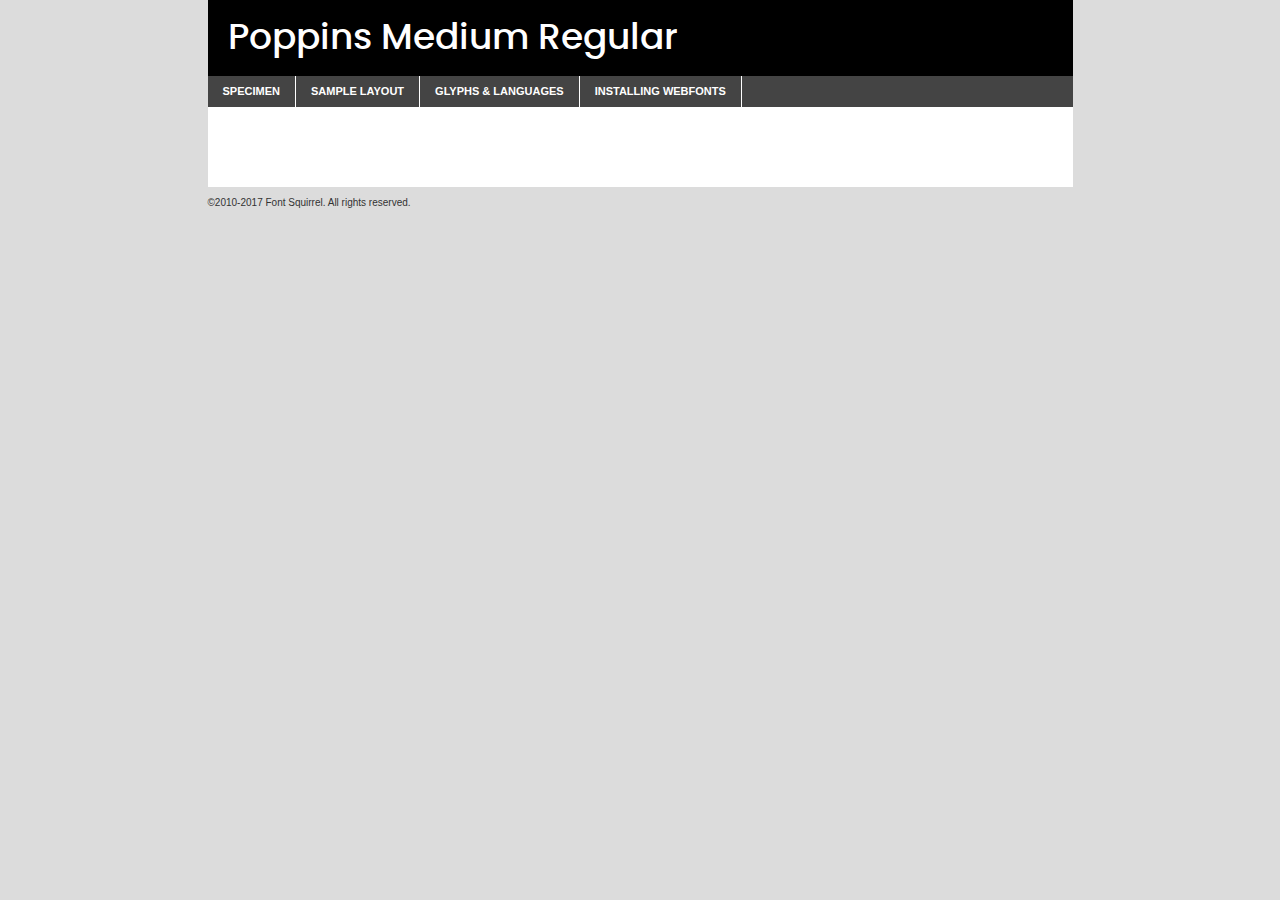
<file: components/fonts/poppins-medium-demo.html>
<!DOCTYPE html PUBLIC "-//W3C//DTD XHTML 1.0 Transitional//EN"
	"http://www.w3.org/TR/xhtml1/DTD/xhtml1-transitional.dtd">

<html xmlns="http://www.w3.org/1999/xhtml" xml:lang="en" lang="en">
<head>
	<meta http-equiv="Content-Type" content="text/html; charset=utf-8" />
	<script src="http://ajax.googleapis.com/ajax/libs/jquery/1.7.2/jquery.min.js" type="text/javascript" charset="utf-8"></script>
	<script type="text/javascript">
	(function($){$.fn.easyTabs=function(option){var param=jQuery.extend({fadeSpeed:"fast",defaultContent:1,activeClass:'active'},option);$(this).each(function(){var thisId="#"+this.id;if(param.defaultContent==''){param.defaultContent=1;}
	if(typeof param.defaultContent=="number")
	{var defaultTab=$(thisId+" .tabs li:eq("+(param.defaultContent-1)+") a").attr('href').substr(1);}else{var defaultTab=param.defaultContent;}
	$(thisId+" .tabs li a").each(function(){var tabToHide=$(this).attr('href').substr(1);$("#"+tabToHide).addClass('easytabs-tab-content');});hideAll();changeContent(defaultTab);function hideAll(){$(thisId+" .easytabs-tab-content").hide();}
	function changeContent(tabId){hideAll();$(thisId+" .tabs li").removeClass(param.activeClass);$(thisId+" .tabs li a[href=#"+tabId+"]").closest('li').addClass(param.activeClass);if(param.fadeSpeed!="none")
	{$(thisId+" #"+tabId).fadeIn(param.fadeSpeed);}else{$(thisId+" #"+tabId).show();}}
	$(thisId+" .tabs li").click(function(){var tabId=$(this).find('a').attr('href').substr(1);changeContent(tabId);return false;});});}})(jQuery);
	</script>
	<link rel="stylesheet" href="specimen_files/specimen_stylesheet.css" type="text/css" charset="utf-8" />
	<link rel="stylesheet" href="stylesheet.css" type="text/css" charset="utf-8" />

	<style type="text/css">
					body{
				font-family: 'poppinsmedium';
							}
		</style>

	<title>Poppins Medium Regular Specimen</title>
	
	
	<script type="text/javascript" charset="utf-8">
		$(document).ready(function() {
			$('#container').easyTabs({defaultContent:1});
		});
	</script>
</head>

<body>
<div id="container">
	<div id="header">
		Poppins Medium Regular	</div>
	<ul class="tabs">
		<li><a href="#specimen">Specimen</a></li>
		<li><a href="#layout">Sample Layout</a></li>
				<li><a href="#glyphs">Glyphs &amp; Languages</a></li>
		<li><a href="#installing">Installing Webfonts</a></li>
		
	</ul>
	
	<div id="main_content">

		
			<div id="specimen">
		
				<div class="section">
					<div class="grid12 firstcol">
						<div class="huge">AaBb</div>
					</div>
				</div>
		
				<div class="section">
					<div class="glyph_range">A&#x200B;B&#x200b;C&#x200b;D&#x200b;E&#x200b;F&#x200b;G&#x200b;H&#x200b;I&#x200b;J&#x200b;K&#x200b;L&#x200b;M&#x200b;N&#x200b;O&#x200b;P&#x200b;Q&#x200b;R&#x200b;S&#x200b;T&#x200b;U&#x200b;V&#x200b;W&#x200b;X&#x200b;Y&#x200b;Z&#x200b;a&#x200b;b&#x200b;c&#x200b;d&#x200b;e&#x200b;f&#x200b;g&#x200b;h&#x200b;i&#x200b;j&#x200b;k&#x200b;l&#x200b;m&#x200b;n&#x200b;o&#x200b;p&#x200b;q&#x200b;r&#x200b;s&#x200b;t&#x200b;u&#x200b;v&#x200b;w&#x200b;x&#x200b;y&#x200b;z&#x200b;1&#x200b;2&#x200b;3&#x200b;4&#x200b;5&#x200b;6&#x200b;7&#x200b;8&#x200b;9&#x200b;0&#x200b;&amp;&#x200b;.&#x200b;,&#x200b;?&#x200b;!&#x200b;&#64;&#x200b;(&#x200b;)&#x200b;#&#x200b;$&#x200b;%&#x200b;*&#x200b;+&#x200b;-&#x200b;=&#x200b;:&#x200b;;</div>
				</div>
				<div class="section">
					<div class="grid12 firstcol">
						<table class="sample_table">
							<tr><td>10</td><td class="size10">abcdefghijklmnopqrstuvwxyzABCDEFGHIJKLMNOPQRSTUVWXYZ0123456789abcdefghijklmnopqrstuvwxyzABCDEFGHIJKLMNOPQRSTUVWXYZ0123456789abcdefghijklmnopqrstuvwxyzABCDEFGHIJKLMNOPQRSTUVWXYZ</td></tr>
							<tr><td>11</td><td class="size11">abcdefghijklmnopqrstuvwxyzABCDEFGHIJKLMNOPQRSTUVWXYZ0123456789abcdefghijklmnopqrstuvwxyzABCDEFGHIJKLMNOPQRSTUVWXYZ0123456789abcdefghijklmnopqrstuvwxyzABCDEFGHIJKLMNOPQRSTUVWXYZ</td></tr>
							<tr><td>12</td><td class="size12">abcdefghijklmnopqrstuvwxyzABCDEFGHIJKLMNOPQRSTUVWXYZ0123456789abcdefghijklmnopqrstuvwxyzABCDEFGHIJKLMNOPQRSTUVWXYZ0123456789abcdefghijklmnopqrstuvwxyzABCDEFGHIJKLMNOPQRSTUVWXYZ</td></tr>
							<tr><td>13</td><td class="size13">abcdefghijklmnopqrstuvwxyzABCDEFGHIJKLMNOPQRSTUVWXYZ0123456789abcdefghijklmnopqrstuvwxyzABCDEFGHIJKLMNOPQRSTUVWXYZ0123456789abcdefghijklmnopqrstuvwxyzABCDEFGHIJKLMNOPQRSTUVWXYZ</td></tr>
							<tr><td>14</td><td class="size14">abcdefghijklmnopqrstuvwxyzABCDEFGHIJKLMNOPQRSTUVWXYZ0123456789abcdefghijklmnopqrstuvwxyzABCDEFGHIJKLMNOPQRSTUVWXYZ0123456789abcdefghijklmnopqrstuvwxyzABCDEFGHIJKLMNOPQRSTUVWXYZ</td></tr>
							<tr><td>16</td><td class="size16">abcdefghijklmnopqrstuvwxyzABCDEFGHIJKLMNOPQRSTUVWXYZ0123456789abcdefghijklmnopqrstuvwxyzABCDEFGHIJKLMNOPQRSTUVWXYZ</td></tr>
							<tr><td>18</td><td class="size18">abcdefghijklmnopqrstuvwxyzABCDEFGHIJKLMNOPQRSTUVWXYZ0123456789abcdefghijklmnopqrstuvwxyzABCDEFGHIJKLMNOPQRSTUVWXYZ</td></tr>
							<tr><td>20</td><td class="size20">abcdefghijklmnopqrstuvwxyzABCDEFGHIJKLMNOPQRSTUVWXYZ0123456789abcdefghijklmnopqrstuvwxyzABCDEFGHIJKLMNOPQRSTUVWXYZ</td></tr>
							<tr><td>24</td><td class="size24">abcdefghijklmnopqrstuvwxyzABCDEFGHIJKLMNOPQRSTUVWXYZ0123456789abcdefghijklmnopqrstuvwxyzABCDEFGHIJKLMNOPQRSTUVWXYZ</td></tr>
							<tr><td>30</td><td class="size30">abcdefghijklmnopqrstuvwxyzABCDEFGHIJKLMNOPQRSTUVWXYZ0123456789abcdefghijklmnopqrstuvwxyzABCDEFGHIJKLMNOPQRSTUVWXYZ</td></tr>
							<tr><td>36</td><td class="size36">abcdefghijklmnopqrstuvwxyzABCDEFGHIJKLMNOPQRSTUVWXYZ0123456789abcdefghijklmnopqrstuvwxyzABCDEFGHIJKLMNOPQRSTUVWXYZ</td></tr>
							<tr><td>48</td><td class="size48">abcdefghijklmnopqrstuvwxyzABCDEFGHIJKLMNOPQRSTUVWXYZ0123456789abcdefghijklmnopqrstuvwxyzABCDEFGHIJKLMNOPQRSTUVWXYZ</td></tr>
							<tr><td>60</td><td class="size60">abcdefghijklmnopqrstuvwxyzABCDEFGHIJKLMNOPQRSTUVWXYZ0123456789abcdefghijklmnopqrstuvwxyzABCDEFGHIJKLMNOPQRSTUVWXYZ</td></tr>
							<tr><td>72</td><td class="size72">abcdefghijklmnopqrstuvwxyzABCDEFGHIJKLMNOPQRSTUVWXYZ0123456789abcdefghijklmnopqrstuvwxyzABCDEFGHIJKLMNOPQRSTUVWXYZ</td></tr>
							<tr><td>90</td><td class="size90">abcdefghijklmnopqrstuvwxyzABCDEFGHIJKLMNOPQRSTUVWXYZ0123456789abcdefghijklmnopqrstuvwxyzABCDEFGHIJKLMNOPQRSTUVWXYZ</td></tr>
						</table>
				
					</div>
			
				</div>
		
		
		
								<div class="section" id="bodycomparison">


										<div id="xheight">
				<div class="fontbody">&#x25FC;&#x25FC;&#x25FC;&#x25FC;&#x25FC;&#x25FC;&#x25FC;&#x25FC;&#x25FC;&#x25FC;&#x25FC;&#x25FC;&#x25FC;&#x25FC;&#x25FC;&#x25FC;&#x25FC;&#x25FC;&#x25FC;&#x25FC;&#x25FC;&#x25FC;&#x25FC;&#x25FC;&#x25FC;&#x25FC;&#x25FC;&#x25FC;&#x25FC;&#x25FC;&#x25FC;&#x25FC;&#x25FC;&#x25FC;&#x25FC;&#x25FC;&#x25FC;&#x25FC;&#x25FC;&#x25FC;&#x25FC;&#x25FC;&#x25FC;&#x25FC;&#x25FC;&#x25FC;&#x25FC;&#x25FC;&#x25FC;&#x25FC;&#x25FC;&#x25FC;&#x25FC;&#x25FC;&#x25FC;&#x25FC;&#x25FC;&#x25FC;&#x25FC;&#x25FC;&#x25FC;&#x25FC;&#x25FC;&#x25FC;&#x25FC;&#x25FC;&#x25FC;&#x25FC;&#x25FC;&#x25FC;&#x25FC;&#x25FC;&#x25FC;&#x25FC;&#x25FC;&#x25FC;&#x25FC;&#x25FC;&#x25FC;&#x25FC;&#x25FC;&#x25FC;&#x25FC;&#x25FC;&#x25FC;&#x25FC;&#x25FC;&#x25FC;&#x25FC;&#x25FC;&#x25FC;&#x25FC;&#x25FC;&#x25FC;&#x25FC;&#x25FC;&#x25FC;&#x25FC;&#x25FC;body</div><div class="arialbody">body</div><div class="verdanabody">body</div><div class="georgiabody">body</div></div>
										<div class="fontbody" style="z-index:1">
											body<span>Poppins Medium Regular</span>
										</div>
										<div class="arialbody" style="z-index:1">
											body<span>Arial</span>
										</div>
										<div class="verdanabody" style="z-index:1">
											body<span>Verdana</span>
										</div>
										<div class="georgiabody" style="z-index:1">
											body<span>Georgia</span>
										</div>



								</div>
		
		
				<div class="section psample psample_row1" id="">
					
					<div class="grid2 firstcol">
						<p class="size10"><span>10.</span>Aenean lacinia bibendum nulla sed consectetur. Fusce dapibus, tellus ac cursus commodo, tortor mauris condimentum nibh, ut fermentum massa justo sit amet risus. Nullam id dolor id nibh ultricies vehicula ut id elit. Cum sociis natoque penatibus et magnis dis parturient montes, nascetur ridiculus mus. Nulla vitae elit libero, a pharetra augue.</p>
			
					</div>
					<div class="grid3">
						<p class="size11"><span>11.</span>Aenean lacinia bibendum nulla sed consectetur. Fusce dapibus, tellus ac cursus commodo, tortor mauris condimentum nibh, ut fermentum massa justo sit amet risus. Nullam id dolor id nibh ultricies vehicula ut id elit. Cum sociis natoque penatibus et magnis dis parturient montes, nascetur ridiculus mus. Nulla vitae elit libero, a pharetra augue.</p>
			
					</div>
					<div class="grid3">
						<p class="size12"><span>12.</span>Aenean lacinia bibendum nulla sed consectetur. Fusce dapibus, tellus ac cursus commodo, tortor mauris condimentum nibh, ut fermentum massa justo sit amet risus. Nullam id dolor id nibh ultricies vehicula ut id elit. Cum sociis natoque penatibus et magnis dis parturient montes, nascetur ridiculus mus. Nulla vitae elit libero, a pharetra augue.</p>
			
					</div>
					<div class="grid4">
						<p class="size13"><span>13.</span>Aenean lacinia bibendum nulla sed consectetur. Fusce dapibus, tellus ac cursus commodo, tortor mauris condimentum nibh, ut fermentum massa justo sit amet risus. Nullam id dolor id nibh ultricies vehicula ut id elit. Cum sociis natoque penatibus et magnis dis parturient montes, nascetur ridiculus mus. Nulla vitae elit libero, a pharetra augue.</p>
			
					</div>
					<div class="white_blend"></div>
					
				</div>
				<div class="section psample psample_row2" id="">
					<div class="grid3 firstcol">
						<p class="size14"><span>14.</span>Aenean lacinia bibendum nulla sed consectetur. Fusce dapibus, tellus ac cursus commodo, tortor mauris condimentum nibh, ut fermentum massa justo sit amet risus. Nullam id dolor id nibh ultricies vehicula ut id elit. Cum sociis natoque penatibus et magnis dis parturient montes, nascetur ridiculus mus. Nulla vitae elit libero, a pharetra augue.</p>
			
					</div>
					<div class="grid4">
						<p class="size16"><span>16.</span>Aenean lacinia bibendum nulla sed consectetur. Fusce dapibus, tellus ac cursus commodo, tortor mauris condimentum nibh, ut fermentum massa justo sit amet risus. Nullam id dolor id nibh ultricies vehicula ut id elit. Cum sociis natoque penatibus et magnis dis parturient montes, nascetur ridiculus mus. Nulla vitae elit libero, a pharetra augue.</p>
			
					</div>
					<div class="grid5">
						<p class="size18"><span>18.</span>Aenean lacinia bibendum nulla sed consectetur. Fusce dapibus, tellus ac cursus commodo, tortor mauris condimentum nibh, ut fermentum massa justo sit amet risus. Nullam id dolor id nibh ultricies vehicula ut id elit. Cum sociis natoque penatibus et magnis dis parturient montes, nascetur ridiculus mus. Nulla vitae elit libero, a pharetra augue.</p>
			
					</div>

					<div class="white_blend"></div>

				</div>
				
				<div class="section psample psample_row3" id="">
					<div class="grid5 firstcol">
						<p class="size20"><span>20.</span>Aenean lacinia bibendum nulla sed consectetur. Fusce dapibus, tellus ac cursus commodo, tortor mauris condimentum nibh, ut fermentum massa justo sit amet risus. Nullam id dolor id nibh ultricies vehicula ut id elit. Cum sociis natoque penatibus et magnis dis parturient montes, nascetur ridiculus mus. Nulla vitae elit libero, a pharetra augue.</p>
					</div>
					<div class="grid7">
						<p class="size24"><span>24.</span>Aenean lacinia bibendum nulla sed consectetur. Fusce dapibus, tellus ac cursus commodo, tortor mauris condimentum nibh, ut fermentum massa justo sit amet risus. Nullam id dolor id nibh ultricies vehicula ut id elit. Cum sociis natoque penatibus et magnis dis parturient montes, nascetur ridiculus mus. Nulla vitae elit libero, a pharetra augue.</p>
					</div>
					
					<div class="white_blend"></div>
					
				</div>
				
				<div class="section psample psample_row4" id="">
					<div class="grid12 firstcol">
						<p class="size30"><span>30.</span>Aenean lacinia bibendum nulla sed consectetur. Fusce dapibus, tellus ac cursus commodo, tortor mauris condimentum nibh, ut fermentum massa justo sit amet risus. Nullam id dolor id nibh ultricies vehicula ut id elit. Cum sociis natoque penatibus et magnis dis parturient montes, nascetur ridiculus mus. Nulla vitae elit libero, a pharetra augue.</p>
					</div>
					<div class="white_blend"></div>
					
				</div>
				
				
				
				<div class="section psample psample_row1 fullreverse">
					<div class="grid2 firstcol">
						<p class="size10"><span>10.</span>Aenean lacinia bibendum nulla sed consectetur. Fusce dapibus, tellus ac cursus commodo, tortor mauris condimentum nibh, ut fermentum massa justo sit amet risus. Nullam id dolor id nibh ultricies vehicula ut id elit. Cum sociis natoque penatibus et magnis dis parturient montes, nascetur ridiculus mus. Nulla vitae elit libero, a pharetra augue.</p>
			
					</div>
					<div class="grid3">
						<p class="size11"><span>11.</span>Aenean lacinia bibendum nulla sed consectetur. Fusce dapibus, tellus ac cursus commodo, tortor mauris condimentum nibh, ut fermentum massa justo sit amet risus. Nullam id dolor id nibh ultricies vehicula ut id elit. Cum sociis natoque penatibus et magnis dis parturient montes, nascetur ridiculus mus. Nulla vitae elit libero, a pharetra augue.</p>
			
					</div>
					<div class="grid3">
						<p class="size12"><span>12.</span>Aenean lacinia bibendum nulla sed consectetur. Fusce dapibus, tellus ac cursus commodo, tortor mauris condimentum nibh, ut fermentum massa justo sit amet risus. Nullam id dolor id nibh ultricies vehicula ut id elit. Cum sociis natoque penatibus et magnis dis parturient montes, nascetur ridiculus mus. Nulla vitae elit libero, a pharetra augue.</p>
			
					</div>
					<div class="grid4">
						<p class="size13"><span>13.</span>Aenean lacinia bibendum nulla sed consectetur. Fusce dapibus, tellus ac cursus commodo, tortor mauris condimentum nibh, ut fermentum massa justo sit amet risus. Nullam id dolor id nibh ultricies vehicula ut id elit. Cum sociis natoque penatibus et magnis dis parturient montes, nascetur ridiculus mus. Nulla vitae elit libero, a pharetra augue.</p>
			
					</div>
					<div class="black_blend"></div>
					
				</div>
				
				<div class="section psample psample_row2 fullreverse">
					<div class="grid3 firstcol">
						<p class="size14"><span>14.</span>Aenean lacinia bibendum nulla sed consectetur. Fusce dapibus, tellus ac cursus commodo, tortor mauris condimentum nibh, ut fermentum massa justo sit amet risus. Nullam id dolor id nibh ultricies vehicula ut id elit. Cum sociis natoque penatibus et magnis dis parturient montes, nascetur ridiculus mus. Nulla vitae elit libero, a pharetra augue.</p>
			
					</div>
					<div class="grid4">
						<p class="size16"><span>16.</span>Aenean lacinia bibendum nulla sed consectetur. Fusce dapibus, tellus ac cursus commodo, tortor mauris condimentum nibh, ut fermentum massa justo sit amet risus. Nullam id dolor id nibh ultricies vehicula ut id elit. Cum sociis natoque penatibus et magnis dis parturient montes, nascetur ridiculus mus. Nulla vitae elit libero, a pharetra augue.</p>
			
					</div>
					<div class="grid5">
						<p class="size18"><span>18.</span>Aenean lacinia bibendum nulla sed consectetur. Fusce dapibus, tellus ac cursus commodo, tortor mauris condimentum nibh, ut fermentum massa justo sit amet risus. Nullam id dolor id nibh ultricies vehicula ut id elit. Cum sociis natoque penatibus et magnis dis parturient montes, nascetur ridiculus mus. Nulla vitae elit libero, a pharetra augue.</p>
			
					</div>
					<div class="black_blend"></div>

				</div>
				
				<div class="section psample fullreverse psample_row3" id="">
					<div class="grid5 firstcol">
						<p class="size20"><span>20.</span>Aenean lacinia bibendum nulla sed consectetur. Fusce dapibus, tellus ac cursus commodo, tortor mauris condimentum nibh, ut fermentum massa justo sit amet risus. Nullam id dolor id nibh ultricies vehicula ut id elit. Cum sociis natoque penatibus et magnis dis parturient montes, nascetur ridiculus mus. Nulla vitae elit libero, a pharetra augue.</p>
					</div>
					<div class="grid7">
						<p class="size24"><span>24.</span>Aenean lacinia bibendum nulla sed consectetur. Fusce dapibus, tellus ac cursus commodo, tortor mauris condimentum nibh, ut fermentum massa justo sit amet risus. Nullam id dolor id nibh ultricies vehicula ut id elit. Cum sociis natoque penatibus et magnis dis parturient montes, nascetur ridiculus mus. Nulla vitae elit libero, a pharetra augue.</p>
					</div>
					
					<div class="black_blend"></div>
					
				</div>
				
				<div class="section psample fullreverse psample_row4" id="" style="border-bottom: 20px #000 solid;">
					<div class="grid12 firstcol">
						<p class="size30"><span>30.</span>Aenean lacinia bibendum nulla sed consectetur. Fusce dapibus, tellus ac cursus commodo, tortor mauris condimentum nibh, ut fermentum massa justo sit amet risus. Nullam id dolor id nibh ultricies vehicula ut id elit. Cum sociis natoque penatibus et magnis dis parturient montes, nascetur ridiculus mus. Nulla vitae elit libero, a pharetra augue.</p>
					</div>
					<div class="black_blend"></div>
					
				</div>
				
				
				
				
			</div>
			
			<div id="layout">
				
				<div class="section">
					
					<div class="grid12 firstcol">
						<h1>Lorem Ipsum Dolor</h1>
						<h2>Etiam porta sem malesuada magna mollis euismod</h2>
						
						<p class="byline">By <a href="#link">Aenean Lacinia</a></p>
					</div>
				</div>
				<div class="section">
					<div class="grid8 firstcol">
						<p class="large">Donec sed odio dui. Morbi leo risus, porta ac consectetur ac, vestibulum at eros. Fusce dapibus, tellus ac cursus commodo, tortor mauris condimentum nibh, ut fermentum massa justo sit amet risus. </p>

						
						<h3>Pellentesque ornare sem</h3>

						<p>Maecenas sed diam eget risus varius blandit sit amet non magna. Maecenas faucibus mollis interdum. Donec ullamcorper nulla non metus auctor fringilla. Nullam id dolor id nibh ultricies vehicula ut id elit. Nullam id dolor id nibh ultricies vehicula ut id elit. </p>

						<p>Aenean eu leo quam. Pellentesque ornare sem lacinia quam venenatis vestibulum. Lorem ipsum dolor sit amet, consectetur adipiscing elit. Cum sociis natoque penatibus et magnis dis parturient montes, nascetur ridiculus mus. </p>

						<p>Nulla vitae elit libero, a pharetra augue. Praesent commodo cursus magna, vel scelerisque nisl consectetur et. Aenean lacinia bibendum nulla sed consectetur. </p>

						<p>Nullam quis risus eget urna mollis ornare vel eu leo. Nullam quis risus eget urna mollis ornare vel eu leo. Maecenas sed diam eget risus varius blandit sit amet non magna. Donec ullamcorper nulla non metus auctor fringilla. </p>

						<h3>Cras mattis consectetur</h3>

						<p>Aenean eu leo quam. Pellentesque ornare sem lacinia quam venenatis vestibulum. Aenean lacinia bibendum nulla sed consectetur. Integer posuere erat a ante venenatis dapibus posuere velit aliquet. Cras mattis consectetur purus sit amet fermentum. </p>

						<p>Nullam id dolor id nibh ultricies vehicula ut id elit. Nullam quis risus eget urna mollis ornare vel eu leo. Cras mattis consectetur purus sit amet fermentum.</p>
					</div>
					
					<div class="grid4 sidebar">
						
						<div class="box reverse">
							<p class="last">Nullam quis risus eget urna mollis ornare vel eu leo. Donec ullamcorper nulla non metus auctor fringilla. Cras mattis consectetur purus sit amet fermentum. Sed posuere consectetur est at lobortis. Lorem ipsum dolor sit amet, consectetur adipiscing elit. </p>
						</div>
						
						<p class="caption">Maecenas sed diam eget risus varius.</p>

						<p>Vestibulum id ligula porta felis euismod semper. Integer posuere erat a ante venenatis dapibus posuere velit aliquet. Vestibulum id ligula porta felis euismod semper. Sed posuere consectetur est at lobortis. Maecenas sed diam eget risus varius blandit sit amet non magna. Fusce dapibus, tellus ac cursus commodo, tortor mauris condimentum nibh, ut fermentum massa justo sit amet risus. </p>

					

						<p>Duis mollis, est non commodo luctus, nisi erat porttitor ligula, eget lacinia odio sem nec elit. Aenean lacinia bibendum nulla sed consectetur. Vivamus sagittis lacus vel augue laoreet rutrum faucibus dolor auctor. Aenean lacinia bibendum nulla sed consectetur. Nullam quis risus eget urna mollis ornare vel eu leo. </p>

						<p>Praesent commodo cursus magna, vel scelerisque nisl consectetur et. Donec ullamcorper nulla non metus auctor fringilla. Maecenas faucibus mollis interdum. Fusce dapibus, tellus ac cursus commodo, tortor mauris condimentum nibh, ut fermentum massa justo sit amet risus. </p>

					</div>
				</div>
				
			</div>


			



		<div id="glyphs">
			<div class="section">
				<div class="grid12 firstcol">
			
				<h1>Language Support</h1>
				<p>The subset of Poppins Medium Regular in this kit supports the following languages:<br />
			
					Albanian, Basque, Breton, Chamorro, Danish, Dutch, English, Faroese, Finnish, French, Frisian, Galician, German, Icelandic, Italian, Malagasy, Norwegian, Portuguese, Spanish, Alsatian, Aragonese, Arapaho, Arrernte, Asturian, Aymara, Bislama, Cebuano, Corsican, Fijian, French_creole, Genoese, Gilbertese, Greenlandic, Haitian_creole, Hiligaynon, Hmong, Hopi, Ibanag, Iloko_ilokano, Indonesian, Interglossa_glosa, Interlingua, Irish_gaelic, Jerriais, Lojban, Lombard, Luxembourgeois, Manx, Mohawk, Norfolk_pitcairnese, Occitan, Oromo, Pangasinan, Papiamento, Piedmontese, Potawatomi, Rhaeto-romance, Romansh, Rotokas, Sami_lule, Samoan, Sardinian, Scots_gaelic, Seychelles_creole, Shona, Sicilian, Somali, Southern_ndebele, Swahili, Swati_swazi, Tagalog_filipino_pilipino, Tetum, Tok_pisin, Uyghur_latinized, Volapuk, Walloon, Warlpiri, Xhosa, Yapese, Zulu, Latinbasic, Ubasic, Demo				</p>
				<h1>Glyph Chart</h1>
				<p>The subset of Poppins Medium Regular in this kit includes all the glyphs listed below. Unicode entities are included above each glyph to help you insert individual characters into your layout.</p>
				<div id="glyph_chart">
			
																														 <div><p>&amp;#13;</p>&#13;</div>
																				 <div><p>&amp;#32;</p>&#32;</div>
																				 <div><p>&amp;#33;</p>&#33;</div>
																				 <div><p>&amp;#34;</p>&#34;</div>
																				 <div><p>&amp;#35;</p>&#35;</div>
																				 <div><p>&amp;#36;</p>&#36;</div>
																				 <div><p>&amp;#37;</p>&#37;</div>
																				 <div><p>&amp;#38;</p>&#38;</div>
																				 <div><p>&amp;#39;</p>&#39;</div>
																				 <div><p>&amp;#40;</p>&#40;</div>
																				 <div><p>&amp;#41;</p>&#41;</div>
																				 <div><p>&amp;#42;</p>&#42;</div>
																				 <div><p>&amp;#43;</p>&#43;</div>
																				 <div><p>&amp;#44;</p>&#44;</div>
																				 <div><p>&amp;#45;</p>&#45;</div>
																				 <div><p>&amp;#46;</p>&#46;</div>
																				 <div><p>&amp;#47;</p>&#47;</div>
																				 <div><p>&amp;#48;</p>&#48;</div>
																				 <div><p>&amp;#49;</p>&#49;</div>
																				 <div><p>&amp;#50;</p>&#50;</div>
																				 <div><p>&amp;#51;</p>&#51;</div>
																				 <div><p>&amp;#52;</p>&#52;</div>
																				 <div><p>&amp;#53;</p>&#53;</div>
																				 <div><p>&amp;#54;</p>&#54;</div>
																				 <div><p>&amp;#55;</p>&#55;</div>
																				 <div><p>&amp;#56;</p>&#56;</div>
																				 <div><p>&amp;#57;</p>&#57;</div>
																				 <div><p>&amp;#58;</p>&#58;</div>
																				 <div><p>&amp;#59;</p>&#59;</div>
																				 <div><p>&amp;#60;</p>&#60;</div>
																				 <div><p>&amp;#61;</p>&#61;</div>
																				 <div><p>&amp;#62;</p>&#62;</div>
																				 <div><p>&amp;#63;</p>&#63;</div>
																				 <div><p>&amp;#64;</p>&#64;</div>
																				 <div><p>&amp;#65;</p>&#65;</div>
																				 <div><p>&amp;#66;</p>&#66;</div>
																				 <div><p>&amp;#67;</p>&#67;</div>
																				 <div><p>&amp;#68;</p>&#68;</div>
																				 <div><p>&amp;#69;</p>&#69;</div>
																				 <div><p>&amp;#70;</p>&#70;</div>
																				 <div><p>&amp;#71;</p>&#71;</div>
																				 <div><p>&amp;#72;</p>&#72;</div>
																				 <div><p>&amp;#73;</p>&#73;</div>
																				 <div><p>&amp;#74;</p>&#74;</div>
																				 <div><p>&amp;#75;</p>&#75;</div>
																				 <div><p>&amp;#76;</p>&#76;</div>
																				 <div><p>&amp;#77;</p>&#77;</div>
																				 <div><p>&amp;#78;</p>&#78;</div>
																				 <div><p>&amp;#79;</p>&#79;</div>
																				 <div><p>&amp;#80;</p>&#80;</div>
																				 <div><p>&amp;#81;</p>&#81;</div>
																				 <div><p>&amp;#82;</p>&#82;</div>
																				 <div><p>&amp;#83;</p>&#83;</div>
																				 <div><p>&amp;#84;</p>&#84;</div>
																				 <div><p>&amp;#85;</p>&#85;</div>
																				 <div><p>&amp;#86;</p>&#86;</div>
																				 <div><p>&amp;#87;</p>&#87;</div>
																				 <div><p>&amp;#88;</p>&#88;</div>
																				 <div><p>&amp;#89;</p>&#89;</div>
																				 <div><p>&amp;#90;</p>&#90;</div>
																				 <div><p>&amp;#91;</p>&#91;</div>
																				 <div><p>&amp;#92;</p>&#92;</div>
																				 <div><p>&amp;#93;</p>&#93;</div>
																				 <div><p>&amp;#94;</p>&#94;</div>
																				 <div><p>&amp;#95;</p>&#95;</div>
																				 <div><p>&amp;#96;</p>&#96;</div>
																				 <div><p>&amp;#97;</p>&#97;</div>
																				 <div><p>&amp;#98;</p>&#98;</div>
																				 <div><p>&amp;#99;</p>&#99;</div>
																				 <div><p>&amp;#100;</p>&#100;</div>
																				 <div><p>&amp;#101;</p>&#101;</div>
																				 <div><p>&amp;#102;</p>&#102;</div>
																				 <div><p>&amp;#103;</p>&#103;</div>
																				 <div><p>&amp;#104;</p>&#104;</div>
																				 <div><p>&amp;#105;</p>&#105;</div>
																				 <div><p>&amp;#106;</p>&#106;</div>
																				 <div><p>&amp;#107;</p>&#107;</div>
																				 <div><p>&amp;#108;</p>&#108;</div>
																				 <div><p>&amp;#109;</p>&#109;</div>
																				 <div><p>&amp;#110;</p>&#110;</div>
																				 <div><p>&amp;#111;</p>&#111;</div>
																				 <div><p>&amp;#112;</p>&#112;</div>
																				 <div><p>&amp;#113;</p>&#113;</div>
																				 <div><p>&amp;#114;</p>&#114;</div>
																				 <div><p>&amp;#115;</p>&#115;</div>
																				 <div><p>&amp;#116;</p>&#116;</div>
																				 <div><p>&amp;#117;</p>&#117;</div>
																				 <div><p>&amp;#118;</p>&#118;</div>
																				 <div><p>&amp;#119;</p>&#119;</div>
																				 <div><p>&amp;#120;</p>&#120;</div>
																				 <div><p>&amp;#121;</p>&#121;</div>
																				 <div><p>&amp;#122;</p>&#122;</div>
																				 <div><p>&amp;#123;</p>&#123;</div>
																				 <div><p>&amp;#124;</p>&#124;</div>
																				 <div><p>&amp;#125;</p>&#125;</div>
																				 <div><p>&amp;#126;</p>&#126;</div>
																				 <div><p>&amp;#160;</p>&#160;</div>
																				 <div><p>&amp;#161;</p>&#161;</div>
																				 <div><p>&amp;#162;</p>&#162;</div>
																				 <div><p>&amp;#163;</p>&#163;</div>
																				 <div><p>&amp;#164;</p>&#164;</div>
																				 <div><p>&amp;#165;</p>&#165;</div>
																				 <div><p>&amp;#166;</p>&#166;</div>
																				 <div><p>&amp;#167;</p>&#167;</div>
																				 <div><p>&amp;#168;</p>&#168;</div>
																				 <div><p>&amp;#169;</p>&#169;</div>
																				 <div><p>&amp;#170;</p>&#170;</div>
																				 <div><p>&amp;#171;</p>&#171;</div>
																				 <div><p>&amp;#172;</p>&#172;</div>
																				 <div><p>&amp;#173;</p>&#173;</div>
																				 <div><p>&amp;#174;</p>&#174;</div>
																				 <div><p>&amp;#175;</p>&#175;</div>
																				 <div><p>&amp;#176;</p>&#176;</div>
																				 <div><p>&amp;#177;</p>&#177;</div>
																				 <div><p>&amp;#178;</p>&#178;</div>
																				 <div><p>&amp;#179;</p>&#179;</div>
																				 <div><p>&amp;#180;</p>&#180;</div>
																				 <div><p>&amp;#181;</p>&#181;</div>
																				 <div><p>&amp;#182;</p>&#182;</div>
																				 <div><p>&amp;#183;</p>&#183;</div>
																				 <div><p>&amp;#184;</p>&#184;</div>
																				 <div><p>&amp;#185;</p>&#185;</div>
																				 <div><p>&amp;#186;</p>&#186;</div>
																				 <div><p>&amp;#187;</p>&#187;</div>
																				 <div><p>&amp;#188;</p>&#188;</div>
																				 <div><p>&amp;#189;</p>&#189;</div>
																				 <div><p>&amp;#190;</p>&#190;</div>
																				 <div><p>&amp;#191;</p>&#191;</div>
																				 <div><p>&amp;#192;</p>&#192;</div>
																				 <div><p>&amp;#193;</p>&#193;</div>
																				 <div><p>&amp;#194;</p>&#194;</div>
																				 <div><p>&amp;#195;</p>&#195;</div>
																				 <div><p>&amp;#196;</p>&#196;</div>
																				 <div><p>&amp;#197;</p>&#197;</div>
																				 <div><p>&amp;#198;</p>&#198;</div>
																				 <div><p>&amp;#199;</p>&#199;</div>
																				 <div><p>&amp;#200;</p>&#200;</div>
																				 <div><p>&amp;#201;</p>&#201;</div>
																				 <div><p>&amp;#202;</p>&#202;</div>
																				 <div><p>&amp;#203;</p>&#203;</div>
																				 <div><p>&amp;#204;</p>&#204;</div>
																				 <div><p>&amp;#205;</p>&#205;</div>
																				 <div><p>&amp;#206;</p>&#206;</div>
																				 <div><p>&amp;#207;</p>&#207;</div>
																				 <div><p>&amp;#208;</p>&#208;</div>
																				 <div><p>&amp;#209;</p>&#209;</div>
																				 <div><p>&amp;#210;</p>&#210;</div>
																				 <div><p>&amp;#211;</p>&#211;</div>
																				 <div><p>&amp;#212;</p>&#212;</div>
																				 <div><p>&amp;#213;</p>&#213;</div>
																				 <div><p>&amp;#214;</p>&#214;</div>
																				 <div><p>&amp;#215;</p>&#215;</div>
																				 <div><p>&amp;#216;</p>&#216;</div>
																				 <div><p>&amp;#217;</p>&#217;</div>
																				 <div><p>&amp;#218;</p>&#218;</div>
																				 <div><p>&amp;#219;</p>&#219;</div>
																				 <div><p>&amp;#220;</p>&#220;</div>
																				 <div><p>&amp;#221;</p>&#221;</div>
																				 <div><p>&amp;#222;</p>&#222;</div>
																				 <div><p>&amp;#223;</p>&#223;</div>
																				 <div><p>&amp;#224;</p>&#224;</div>
																				 <div><p>&amp;#225;</p>&#225;</div>
																				 <div><p>&amp;#226;</p>&#226;</div>
																				 <div><p>&amp;#227;</p>&#227;</div>
																				 <div><p>&amp;#228;</p>&#228;</div>
																				 <div><p>&amp;#229;</p>&#229;</div>
																				 <div><p>&amp;#230;</p>&#230;</div>
																				 <div><p>&amp;#231;</p>&#231;</div>
																				 <div><p>&amp;#232;</p>&#232;</div>
																				 <div><p>&amp;#233;</p>&#233;</div>
																				 <div><p>&amp;#234;</p>&#234;</div>
																				 <div><p>&amp;#235;</p>&#235;</div>
																				 <div><p>&amp;#236;</p>&#236;</div>
																				 <div><p>&amp;#237;</p>&#237;</div>
																				 <div><p>&amp;#238;</p>&#238;</div>
																				 <div><p>&amp;#239;</p>&#239;</div>
																				 <div><p>&amp;#240;</p>&#240;</div>
																				 <div><p>&amp;#241;</p>&#241;</div>
																				 <div><p>&amp;#242;</p>&#242;</div>
																				 <div><p>&amp;#243;</p>&#243;</div>
																				 <div><p>&amp;#244;</p>&#244;</div>
																				 <div><p>&amp;#245;</p>&#245;</div>
																				 <div><p>&amp;#246;</p>&#246;</div>
																				 <div><p>&amp;#247;</p>&#247;</div>
																				 <div><p>&amp;#248;</p>&#248;</div>
																				 <div><p>&amp;#249;</p>&#249;</div>
																				 <div><p>&amp;#250;</p>&#250;</div>
																				 <div><p>&amp;#251;</p>&#251;</div>
																				 <div><p>&amp;#252;</p>&#252;</div>
																				 <div><p>&amp;#253;</p>&#253;</div>
																				 <div><p>&amp;#254;</p>&#254;</div>
																				 <div><p>&amp;#255;</p>&#255;</div>
																				 <div><p>&amp;#338;</p>&#338;</div>
																				 <div><p>&amp;#339;</p>&#339;</div>
																				 <div><p>&amp;#376;</p>&#376;</div>
																				 <div><p>&amp;#710;</p>&#710;</div>
																				 <div><p>&amp;#732;</p>&#732;</div>
																				 <div><p>&amp;#8192;</p>&#8192;</div>
																				 <div><p>&amp;#8193;</p>&#8193;</div>
																				 <div><p>&amp;#8194;</p>&#8194;</div>
																				 <div><p>&amp;#8195;</p>&#8195;</div>
																				 <div><p>&amp;#8196;</p>&#8196;</div>
																				 <div><p>&amp;#8197;</p>&#8197;</div>
																				 <div><p>&amp;#8198;</p>&#8198;</div>
																				 <div><p>&amp;#8199;</p>&#8199;</div>
																				 <div><p>&amp;#8200;</p>&#8200;</div>
																				 <div><p>&amp;#8201;</p>&#8201;</div>
																				 <div><p>&amp;#8202;</p>&#8202;</div>
																				 <div><p>&amp;#8208;</p>&#8208;</div>
																				 <div><p>&amp;#8209;</p>&#8209;</div>
																				 <div><p>&amp;#8210;</p>&#8210;</div>
																				 <div><p>&amp;#8211;</p>&#8211;</div>
																				 <div><p>&amp;#8212;</p>&#8212;</div>
																				 <div><p>&amp;#8216;</p>&#8216;</div>
																				 <div><p>&amp;#8217;</p>&#8217;</div>
																				 <div><p>&amp;#8218;</p>&#8218;</div>
																				 <div><p>&amp;#8220;</p>&#8220;</div>
																				 <div><p>&amp;#8221;</p>&#8221;</div>
																				 <div><p>&amp;#8222;</p>&#8222;</div>
																				 <div><p>&amp;#8226;</p>&#8226;</div>
																				 <div><p>&amp;#8230;</p>&#8230;</div>
																				 <div><p>&amp;#8239;</p>&#8239;</div>
																				 <div><p>&amp;#8249;</p>&#8249;</div>
																				 <div><p>&amp;#8250;</p>&#8250;</div>
																				 <div><p>&amp;#8287;</p>&#8287;</div>
																				 <div><p>&amp;#8364;</p>&#8364;</div>
																				 <div><p>&amp;#8482;</p>&#8482;</div>
																				 <div><p>&amp;#9724;</p>&#9724;</div>
																				 <div><p>&amp;#64257;</p>&#64257;</div>
																				 <div><p>&amp;#64258;</p>&#64258;</div>
																																																</div>	
				</div>
		
		
			</div>
		</div>
		
		
		<div id="specs">
			
		</div>
	
		<div id="installing">
			<div class="section">
				<div class="grid7 firstcol">
					<h1>Installing Webfonts</h1>
					
					<p>Webfonts are supported by all major browser platforms but not all in the same way. There are currently four different font formats that must be included in order to target all browsers. This includes TTF, WOFF, EOT and SVG.</p>
					
					<h2>1. Upload your webfonts</h2>
					<p>You must upload your webfont kit to your website. They should be in or near the same directory as your CSS files.</p>
					
					<h2>2. Include the webfont stylesheet</h2>
					<p>A special CSS @font-face declaration helps the various browsers select the appropriate font it needs without causing you a bunch of headaches. Learn more about this syntax by reading the <a href="https://www.fontspring.com/blog/further-hardening-of-the-bulletproof-syntax">Fontspring blog post</a> about it. The code for it is as follows:</p>


<code>
@font-face{ 
	font-family: 'MyWebFont';
	src: url('WebFont.eot');
	src: url('WebFont.eot?#iefix') format('embedded-opentype'),
	     url('WebFont.woff') format('woff'),
	     url('WebFont.ttf') format('truetype'),
	     url('WebFont.svg#webfont') format('svg');
}
</code>

	<p>We've already gone ahead and generated the code for you. All you have to do is link to the stylesheet in your HTML, like this:</p>
	<code>&lt;link rel=&quot;stylesheet&quot; href=&quot;stylesheet.css&quot; type=&quot;text/css&quot; charset=&quot;utf-8&quot; /&gt;</code>

					<h2>3. Modify your own stylesheet</h2>
					<p>To take advantage of your new fonts, you must tell your stylesheet to use them. Look at the original @font-face declaration above and find the property called "font-family." The name linked there will be what you use to reference the font. Prepend that webfont name to the font stack in the "font-family" property, inside the selector you want to change. For example:</p>
<code>p { font-family: 'WebFont', Arial, sans-serif; }</code>

<h2>4. Test</h2>
<p>Getting webfonts to work cross-browser <em>can</em> be tricky. Use the information in the sidebar to help you if you find that fonts aren't loading in a particular browser.</p>
				</div>
				
				<div class="grid5 sidebar">
					<div class="box">
						<h2>Troubleshooting<br />Font-Face Problems</h2>
						<p>Having trouble getting your webfonts to load in your new website? Here are some tips to sort out what might be the problem.</p>

						<h3>Fonts not showing in any browser</h3>

						<p>This sounds like you need to work on the plumbing. You either did not upload the fonts to the correct directory, or you did not link the fonts properly in the CSS. If you've confirmed that all this is correct and you still have a problem, take a look at your .htaccess file and see if requests are getting intercepted.</p>

						<h3>Fonts not loading in iPhone or iPad</h3>

						<p>The most common problem here is that you are serving the fonts from an IIS server. IIS refuses to serve files that have unknown MIME types. If that is the case, you must set the MIME type for SVG to "image/svg+xml" in the server settings. Follow these instructions from Microsoft if you need help.</p>

						<h3>Fonts not loading in Firefox</h3>

						<p>The primary reason for this failure? You are still using a version Firefox older than 3.5. So upgrade already! If that isn't it, then you are very likely serving fonts from a different domain. Firefox requires that all font assets be served from the same domain. Lastly it is possible that you need to add WOFF to your list of MIME types (if you are serving via IIS.)</p>

						<h3>Fonts not loading in IE</h3>

						<p>Are you looking at Internet Explorer on an actual Windows machine or are you cheating by using a service like Adobe BrowserLab? Many of these screenshot services do not render @font-face for IE. Best to test it on a real machine.</p>

						<h3>Fonts not loading in IE9</h3>

						<p>IE9, like Firefox, requires that fonts be served from the same domain as the website. Make sure that is the case.</p>
					</div>
				</div>
			</div>
			
		</div>
	
	</div>
	<div id="footer">
		<p>&copy;2010-2017 Font Squirrel. All rights reserved.</p>
	</div>
</div>
</body>
</html>
</file>
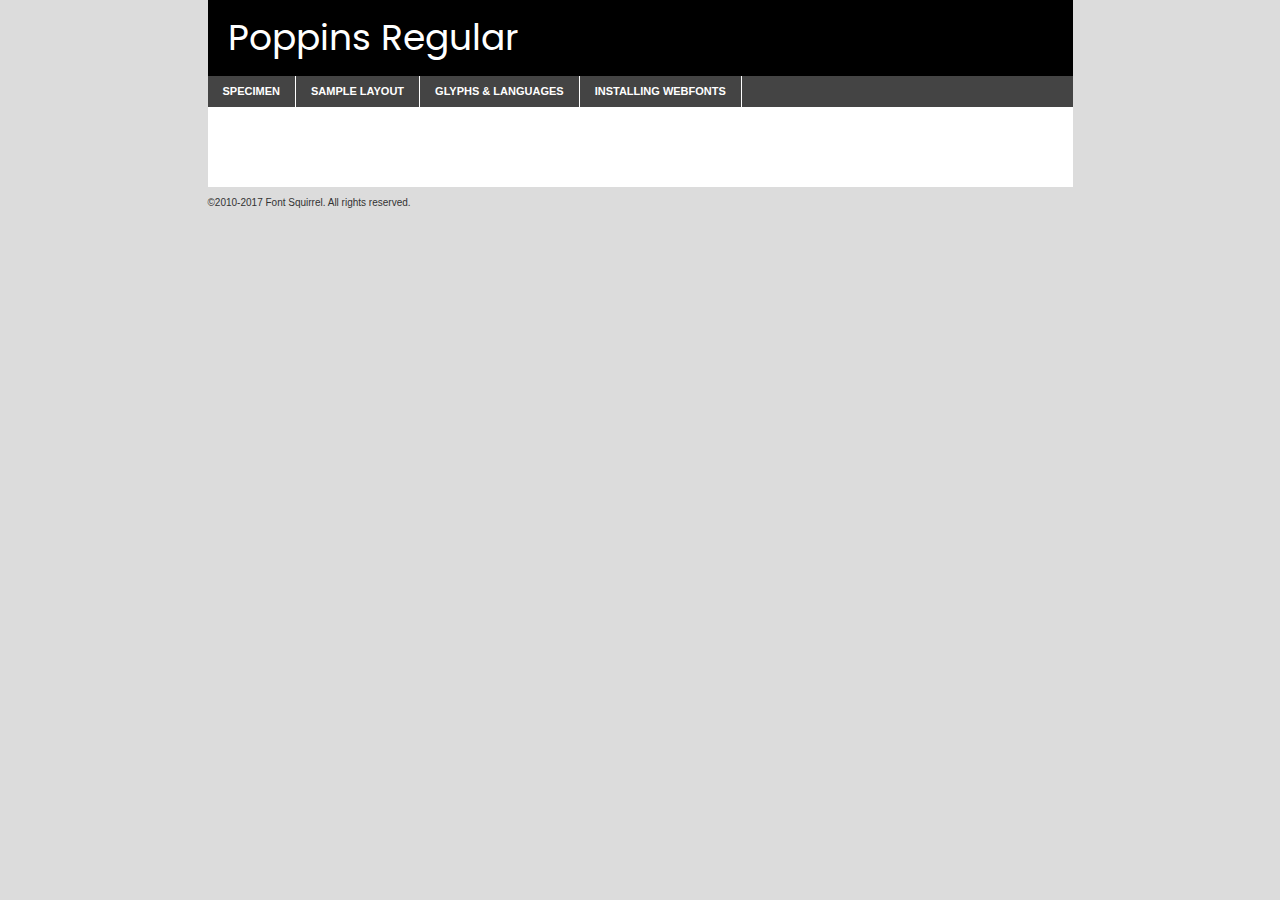
<file: components/fonts/poppins-regular-demo.html>
<!DOCTYPE html PUBLIC "-//W3C//DTD XHTML 1.0 Transitional//EN"
	"http://www.w3.org/TR/xhtml1/DTD/xhtml1-transitional.dtd">

<html xmlns="http://www.w3.org/1999/xhtml" xml:lang="en" lang="en">
<head>
	<meta http-equiv="Content-Type" content="text/html; charset=utf-8" />
	<script src="http://ajax.googleapis.com/ajax/libs/jquery/1.7.2/jquery.min.js" type="text/javascript" charset="utf-8"></script>
	<script type="text/javascript">
	(function($){$.fn.easyTabs=function(option){var param=jQuery.extend({fadeSpeed:"fast",defaultContent:1,activeClass:'active'},option);$(this).each(function(){var thisId="#"+this.id;if(param.defaultContent==''){param.defaultContent=1;}
	if(typeof param.defaultContent=="number")
	{var defaultTab=$(thisId+" .tabs li:eq("+(param.defaultContent-1)+") a").attr('href').substr(1);}else{var defaultTab=param.defaultContent;}
	$(thisId+" .tabs li a").each(function(){var tabToHide=$(this).attr('href').substr(1);$("#"+tabToHide).addClass('easytabs-tab-content');});hideAll();changeContent(defaultTab);function hideAll(){$(thisId+" .easytabs-tab-content").hide();}
	function changeContent(tabId){hideAll();$(thisId+" .tabs li").removeClass(param.activeClass);$(thisId+" .tabs li a[href=#"+tabId+"]").closest('li').addClass(param.activeClass);if(param.fadeSpeed!="none")
	{$(thisId+" #"+tabId).fadeIn(param.fadeSpeed);}else{$(thisId+" #"+tabId).show();}}
	$(thisId+" .tabs li").click(function(){var tabId=$(this).find('a').attr('href').substr(1);changeContent(tabId);return false;});});}})(jQuery);
	</script>
	<link rel="stylesheet" href="specimen_files/specimen_stylesheet.css" type="text/css" charset="utf-8" />
	<link rel="stylesheet" href="stylesheet.css" type="text/css" charset="utf-8" />

	<style type="text/css">
					body{
				font-family: 'poppinsregular';
							}
		</style>

	<title>Poppins Regular Specimen</title>
	
	
	<script type="text/javascript" charset="utf-8">
		$(document).ready(function() {
			$('#container').easyTabs({defaultContent:1});
		});
	</script>
</head>

<body>
<div id="container">
	<div id="header">
		Poppins Regular	</div>
	<ul class="tabs">
		<li><a href="#specimen">Specimen</a></li>
		<li><a href="#layout">Sample Layout</a></li>
				<li><a href="#glyphs">Glyphs &amp; Languages</a></li>
		<li><a href="#installing">Installing Webfonts</a></li>
		
	</ul>
	
	<div id="main_content">

		
			<div id="specimen">
		
				<div class="section">
					<div class="grid12 firstcol">
						<div class="huge">AaBb</div>
					</div>
				</div>
		
				<div class="section">
					<div class="glyph_range">A&#x200B;B&#x200b;C&#x200b;D&#x200b;E&#x200b;F&#x200b;G&#x200b;H&#x200b;I&#x200b;J&#x200b;K&#x200b;L&#x200b;M&#x200b;N&#x200b;O&#x200b;P&#x200b;Q&#x200b;R&#x200b;S&#x200b;T&#x200b;U&#x200b;V&#x200b;W&#x200b;X&#x200b;Y&#x200b;Z&#x200b;a&#x200b;b&#x200b;c&#x200b;d&#x200b;e&#x200b;f&#x200b;g&#x200b;h&#x200b;i&#x200b;j&#x200b;k&#x200b;l&#x200b;m&#x200b;n&#x200b;o&#x200b;p&#x200b;q&#x200b;r&#x200b;s&#x200b;t&#x200b;u&#x200b;v&#x200b;w&#x200b;x&#x200b;y&#x200b;z&#x200b;1&#x200b;2&#x200b;3&#x200b;4&#x200b;5&#x200b;6&#x200b;7&#x200b;8&#x200b;9&#x200b;0&#x200b;&amp;&#x200b;.&#x200b;,&#x200b;?&#x200b;!&#x200b;&#64;&#x200b;(&#x200b;)&#x200b;#&#x200b;$&#x200b;%&#x200b;*&#x200b;+&#x200b;-&#x200b;=&#x200b;:&#x200b;;</div>
				</div>
				<div class="section">
					<div class="grid12 firstcol">
						<table class="sample_table">
							<tr><td>10</td><td class="size10">abcdefghijklmnopqrstuvwxyzABCDEFGHIJKLMNOPQRSTUVWXYZ0123456789abcdefghijklmnopqrstuvwxyzABCDEFGHIJKLMNOPQRSTUVWXYZ0123456789abcdefghijklmnopqrstuvwxyzABCDEFGHIJKLMNOPQRSTUVWXYZ</td></tr>
							<tr><td>11</td><td class="size11">abcdefghijklmnopqrstuvwxyzABCDEFGHIJKLMNOPQRSTUVWXYZ0123456789abcdefghijklmnopqrstuvwxyzABCDEFGHIJKLMNOPQRSTUVWXYZ0123456789abcdefghijklmnopqrstuvwxyzABCDEFGHIJKLMNOPQRSTUVWXYZ</td></tr>
							<tr><td>12</td><td class="size12">abcdefghijklmnopqrstuvwxyzABCDEFGHIJKLMNOPQRSTUVWXYZ0123456789abcdefghijklmnopqrstuvwxyzABCDEFGHIJKLMNOPQRSTUVWXYZ0123456789abcdefghijklmnopqrstuvwxyzABCDEFGHIJKLMNOPQRSTUVWXYZ</td></tr>
							<tr><td>13</td><td class="size13">abcdefghijklmnopqrstuvwxyzABCDEFGHIJKLMNOPQRSTUVWXYZ0123456789abcdefghijklmnopqrstuvwxyzABCDEFGHIJKLMNOPQRSTUVWXYZ0123456789abcdefghijklmnopqrstuvwxyzABCDEFGHIJKLMNOPQRSTUVWXYZ</td></tr>
							<tr><td>14</td><td class="size14">abcdefghijklmnopqrstuvwxyzABCDEFGHIJKLMNOPQRSTUVWXYZ0123456789abcdefghijklmnopqrstuvwxyzABCDEFGHIJKLMNOPQRSTUVWXYZ0123456789abcdefghijklmnopqrstuvwxyzABCDEFGHIJKLMNOPQRSTUVWXYZ</td></tr>
							<tr><td>16</td><td class="size16">abcdefghijklmnopqrstuvwxyzABCDEFGHIJKLMNOPQRSTUVWXYZ0123456789abcdefghijklmnopqrstuvwxyzABCDEFGHIJKLMNOPQRSTUVWXYZ</td></tr>
							<tr><td>18</td><td class="size18">abcdefghijklmnopqrstuvwxyzABCDEFGHIJKLMNOPQRSTUVWXYZ0123456789abcdefghijklmnopqrstuvwxyzABCDEFGHIJKLMNOPQRSTUVWXYZ</td></tr>
							<tr><td>20</td><td class="size20">abcdefghijklmnopqrstuvwxyzABCDEFGHIJKLMNOPQRSTUVWXYZ0123456789abcdefghijklmnopqrstuvwxyzABCDEFGHIJKLMNOPQRSTUVWXYZ</td></tr>
							<tr><td>24</td><td class="size24">abcdefghijklmnopqrstuvwxyzABCDEFGHIJKLMNOPQRSTUVWXYZ0123456789abcdefghijklmnopqrstuvwxyzABCDEFGHIJKLMNOPQRSTUVWXYZ</td></tr>
							<tr><td>30</td><td class="size30">abcdefghijklmnopqrstuvwxyzABCDEFGHIJKLMNOPQRSTUVWXYZ0123456789abcdefghijklmnopqrstuvwxyzABCDEFGHIJKLMNOPQRSTUVWXYZ</td></tr>
							<tr><td>36</td><td class="size36">abcdefghijklmnopqrstuvwxyzABCDEFGHIJKLMNOPQRSTUVWXYZ0123456789abcdefghijklmnopqrstuvwxyzABCDEFGHIJKLMNOPQRSTUVWXYZ</td></tr>
							<tr><td>48</td><td class="size48">abcdefghijklmnopqrstuvwxyzABCDEFGHIJKLMNOPQRSTUVWXYZ0123456789abcdefghijklmnopqrstuvwxyzABCDEFGHIJKLMNOPQRSTUVWXYZ</td></tr>
							<tr><td>60</td><td class="size60">abcdefghijklmnopqrstuvwxyzABCDEFGHIJKLMNOPQRSTUVWXYZ0123456789abcdefghijklmnopqrstuvwxyzABCDEFGHIJKLMNOPQRSTUVWXYZ</td></tr>
							<tr><td>72</td><td class="size72">abcdefghijklmnopqrstuvwxyzABCDEFGHIJKLMNOPQRSTUVWXYZ0123456789abcdefghijklmnopqrstuvwxyzABCDEFGHIJKLMNOPQRSTUVWXYZ</td></tr>
							<tr><td>90</td><td class="size90">abcdefghijklmnopqrstuvwxyzABCDEFGHIJKLMNOPQRSTUVWXYZ0123456789abcdefghijklmnopqrstuvwxyzABCDEFGHIJKLMNOPQRSTUVWXYZ</td></tr>
						</table>
				
					</div>
			
				</div>
		
		
		
								<div class="section" id="bodycomparison">


										<div id="xheight">
				<div class="fontbody">&#x25FC;&#x25FC;&#x25FC;&#x25FC;&#x25FC;&#x25FC;&#x25FC;&#x25FC;&#x25FC;&#x25FC;&#x25FC;&#x25FC;&#x25FC;&#x25FC;&#x25FC;&#x25FC;&#x25FC;&#x25FC;&#x25FC;&#x25FC;&#x25FC;&#x25FC;&#x25FC;&#x25FC;&#x25FC;&#x25FC;&#x25FC;&#x25FC;&#x25FC;&#x25FC;&#x25FC;&#x25FC;&#x25FC;&#x25FC;&#x25FC;&#x25FC;&#x25FC;&#x25FC;&#x25FC;&#x25FC;&#x25FC;&#x25FC;&#x25FC;&#x25FC;&#x25FC;&#x25FC;&#x25FC;&#x25FC;&#x25FC;&#x25FC;&#x25FC;&#x25FC;&#x25FC;&#x25FC;&#x25FC;&#x25FC;&#x25FC;&#x25FC;&#x25FC;&#x25FC;&#x25FC;&#x25FC;&#x25FC;&#x25FC;&#x25FC;&#x25FC;&#x25FC;&#x25FC;&#x25FC;&#x25FC;&#x25FC;&#x25FC;&#x25FC;&#x25FC;&#x25FC;&#x25FC;&#x25FC;&#x25FC;&#x25FC;&#x25FC;&#x25FC;&#x25FC;&#x25FC;&#x25FC;&#x25FC;&#x25FC;&#x25FC;&#x25FC;&#x25FC;&#x25FC;&#x25FC;&#x25FC;&#x25FC;&#x25FC;&#x25FC;&#x25FC;&#x25FC;&#x25FC;&#x25FC;body</div><div class="arialbody">body</div><div class="verdanabody">body</div><div class="georgiabody">body</div></div>
										<div class="fontbody" style="z-index:1">
											body<span>Poppins Regular</span>
										</div>
										<div class="arialbody" style="z-index:1">
											body<span>Arial</span>
										</div>
										<div class="verdanabody" style="z-index:1">
											body<span>Verdana</span>
										</div>
										<div class="georgiabody" style="z-index:1">
											body<span>Georgia</span>
										</div>



								</div>
		
		
				<div class="section psample psample_row1" id="">
					
					<div class="grid2 firstcol">
						<p class="size10"><span>10.</span>Aenean lacinia bibendum nulla sed consectetur. Fusce dapibus, tellus ac cursus commodo, tortor mauris condimentum nibh, ut fermentum massa justo sit amet risus. Nullam id dolor id nibh ultricies vehicula ut id elit. Cum sociis natoque penatibus et magnis dis parturient montes, nascetur ridiculus mus. Nulla vitae elit libero, a pharetra augue.</p>
			
					</div>
					<div class="grid3">
						<p class="size11"><span>11.</span>Aenean lacinia bibendum nulla sed consectetur. Fusce dapibus, tellus ac cursus commodo, tortor mauris condimentum nibh, ut fermentum massa justo sit amet risus. Nullam id dolor id nibh ultricies vehicula ut id elit. Cum sociis natoque penatibus et magnis dis parturient montes, nascetur ridiculus mus. Nulla vitae elit libero, a pharetra augue.</p>
			
					</div>
					<div class="grid3">
						<p class="size12"><span>12.</span>Aenean lacinia bibendum nulla sed consectetur. Fusce dapibus, tellus ac cursus commodo, tortor mauris condimentum nibh, ut fermentum massa justo sit amet risus. Nullam id dolor id nibh ultricies vehicula ut id elit. Cum sociis natoque penatibus et magnis dis parturient montes, nascetur ridiculus mus. Nulla vitae elit libero, a pharetra augue.</p>
			
					</div>
					<div class="grid4">
						<p class="size13"><span>13.</span>Aenean lacinia bibendum nulla sed consectetur. Fusce dapibus, tellus ac cursus commodo, tortor mauris condimentum nibh, ut fermentum massa justo sit amet risus. Nullam id dolor id nibh ultricies vehicula ut id elit. Cum sociis natoque penatibus et magnis dis parturient montes, nascetur ridiculus mus. Nulla vitae elit libero, a pharetra augue.</p>
			
					</div>
					<div class="white_blend"></div>
					
				</div>
				<div class="section psample psample_row2" id="">
					<div class="grid3 firstcol">
						<p class="size14"><span>14.</span>Aenean lacinia bibendum nulla sed consectetur. Fusce dapibus, tellus ac cursus commodo, tortor mauris condimentum nibh, ut fermentum massa justo sit amet risus. Nullam id dolor id nibh ultricies vehicula ut id elit. Cum sociis natoque penatibus et magnis dis parturient montes, nascetur ridiculus mus. Nulla vitae elit libero, a pharetra augue.</p>
			
					</div>
					<div class="grid4">
						<p class="size16"><span>16.</span>Aenean lacinia bibendum nulla sed consectetur. Fusce dapibus, tellus ac cursus commodo, tortor mauris condimentum nibh, ut fermentum massa justo sit amet risus. Nullam id dolor id nibh ultricies vehicula ut id elit. Cum sociis natoque penatibus et magnis dis parturient montes, nascetur ridiculus mus. Nulla vitae elit libero, a pharetra augue.</p>
			
					</div>
					<div class="grid5">
						<p class="size18"><span>18.</span>Aenean lacinia bibendum nulla sed consectetur. Fusce dapibus, tellus ac cursus commodo, tortor mauris condimentum nibh, ut fermentum massa justo sit amet risus. Nullam id dolor id nibh ultricies vehicula ut id elit. Cum sociis natoque penatibus et magnis dis parturient montes, nascetur ridiculus mus. Nulla vitae elit libero, a pharetra augue.</p>
			
					</div>

					<div class="white_blend"></div>

				</div>
				
				<div class="section psample psample_row3" id="">
					<div class="grid5 firstcol">
						<p class="size20"><span>20.</span>Aenean lacinia bibendum nulla sed consectetur. Fusce dapibus, tellus ac cursus commodo, tortor mauris condimentum nibh, ut fermentum massa justo sit amet risus. Nullam id dolor id nibh ultricies vehicula ut id elit. Cum sociis natoque penatibus et magnis dis parturient montes, nascetur ridiculus mus. Nulla vitae elit libero, a pharetra augue.</p>
					</div>
					<div class="grid7">
						<p class="size24"><span>24.</span>Aenean lacinia bibendum nulla sed consectetur. Fusce dapibus, tellus ac cursus commodo, tortor mauris condimentum nibh, ut fermentum massa justo sit amet risus. Nullam id dolor id nibh ultricies vehicula ut id elit. Cum sociis natoque penatibus et magnis dis parturient montes, nascetur ridiculus mus. Nulla vitae elit libero, a pharetra augue.</p>
					</div>
					
					<div class="white_blend"></div>
					
				</div>
				
				<div class="section psample psample_row4" id="">
					<div class="grid12 firstcol">
						<p class="size30"><span>30.</span>Aenean lacinia bibendum nulla sed consectetur. Fusce dapibus, tellus ac cursus commodo, tortor mauris condimentum nibh, ut fermentum massa justo sit amet risus. Nullam id dolor id nibh ultricies vehicula ut id elit. Cum sociis natoque penatibus et magnis dis parturient montes, nascetur ridiculus mus. Nulla vitae elit libero, a pharetra augue.</p>
					</div>
					<div class="white_blend"></div>
					
				</div>
				
				
				
				<div class="section psample psample_row1 fullreverse">
					<div class="grid2 firstcol">
						<p class="size10"><span>10.</span>Aenean lacinia bibendum nulla sed consectetur. Fusce dapibus, tellus ac cursus commodo, tortor mauris condimentum nibh, ut fermentum massa justo sit amet risus. Nullam id dolor id nibh ultricies vehicula ut id elit. Cum sociis natoque penatibus et magnis dis parturient montes, nascetur ridiculus mus. Nulla vitae elit libero, a pharetra augue.</p>
			
					</div>
					<div class="grid3">
						<p class="size11"><span>11.</span>Aenean lacinia bibendum nulla sed consectetur. Fusce dapibus, tellus ac cursus commodo, tortor mauris condimentum nibh, ut fermentum massa justo sit amet risus. Nullam id dolor id nibh ultricies vehicula ut id elit. Cum sociis natoque penatibus et magnis dis parturient montes, nascetur ridiculus mus. Nulla vitae elit libero, a pharetra augue.</p>
			
					</div>
					<div class="grid3">
						<p class="size12"><span>12.</span>Aenean lacinia bibendum nulla sed consectetur. Fusce dapibus, tellus ac cursus commodo, tortor mauris condimentum nibh, ut fermentum massa justo sit amet risus. Nullam id dolor id nibh ultricies vehicula ut id elit. Cum sociis natoque penatibus et magnis dis parturient montes, nascetur ridiculus mus. Nulla vitae elit libero, a pharetra augue.</p>
			
					</div>
					<div class="grid4">
						<p class="size13"><span>13.</span>Aenean lacinia bibendum nulla sed consectetur. Fusce dapibus, tellus ac cursus commodo, tortor mauris condimentum nibh, ut fermentum massa justo sit amet risus. Nullam id dolor id nibh ultricies vehicula ut id elit. Cum sociis natoque penatibus et magnis dis parturient montes, nascetur ridiculus mus. Nulla vitae elit libero, a pharetra augue.</p>
			
					</div>
					<div class="black_blend"></div>
					
				</div>
				
				<div class="section psample psample_row2 fullreverse">
					<div class="grid3 firstcol">
						<p class="size14"><span>14.</span>Aenean lacinia bibendum nulla sed consectetur. Fusce dapibus, tellus ac cursus commodo, tortor mauris condimentum nibh, ut fermentum massa justo sit amet risus. Nullam id dolor id nibh ultricies vehicula ut id elit. Cum sociis natoque penatibus et magnis dis parturient montes, nascetur ridiculus mus. Nulla vitae elit libero, a pharetra augue.</p>
			
					</div>
					<div class="grid4">
						<p class="size16"><span>16.</span>Aenean lacinia bibendum nulla sed consectetur. Fusce dapibus, tellus ac cursus commodo, tortor mauris condimentum nibh, ut fermentum massa justo sit amet risus. Nullam id dolor id nibh ultricies vehicula ut id elit. Cum sociis natoque penatibus et magnis dis parturient montes, nascetur ridiculus mus. Nulla vitae elit libero, a pharetra augue.</p>
			
					</div>
					<div class="grid5">
						<p class="size18"><span>18.</span>Aenean lacinia bibendum nulla sed consectetur. Fusce dapibus, tellus ac cursus commodo, tortor mauris condimentum nibh, ut fermentum massa justo sit amet risus. Nullam id dolor id nibh ultricies vehicula ut id elit. Cum sociis natoque penatibus et magnis dis parturient montes, nascetur ridiculus mus. Nulla vitae elit libero, a pharetra augue.</p>
			
					</div>
					<div class="black_blend"></div>

				</div>
				
				<div class="section psample fullreverse psample_row3" id="">
					<div class="grid5 firstcol">
						<p class="size20"><span>20.</span>Aenean lacinia bibendum nulla sed consectetur. Fusce dapibus, tellus ac cursus commodo, tortor mauris condimentum nibh, ut fermentum massa justo sit amet risus. Nullam id dolor id nibh ultricies vehicula ut id elit. Cum sociis natoque penatibus et magnis dis parturient montes, nascetur ridiculus mus. Nulla vitae elit libero, a pharetra augue.</p>
					</div>
					<div class="grid7">
						<p class="size24"><span>24.</span>Aenean lacinia bibendum nulla sed consectetur. Fusce dapibus, tellus ac cursus commodo, tortor mauris condimentum nibh, ut fermentum massa justo sit amet risus. Nullam id dolor id nibh ultricies vehicula ut id elit. Cum sociis natoque penatibus et magnis dis parturient montes, nascetur ridiculus mus. Nulla vitae elit libero, a pharetra augue.</p>
					</div>
					
					<div class="black_blend"></div>
					
				</div>
				
				<div class="section psample fullreverse psample_row4" id="" style="border-bottom: 20px #000 solid;">
					<div class="grid12 firstcol">
						<p class="size30"><span>30.</span>Aenean lacinia bibendum nulla sed consectetur. Fusce dapibus, tellus ac cursus commodo, tortor mauris condimentum nibh, ut fermentum massa justo sit amet risus. Nullam id dolor id nibh ultricies vehicula ut id elit. Cum sociis natoque penatibus et magnis dis parturient montes, nascetur ridiculus mus. Nulla vitae elit libero, a pharetra augue.</p>
					</div>
					<div class="black_blend"></div>
					
				</div>
				
				
				
				
			</div>
			
			<div id="layout">
				
				<div class="section">
					
					<div class="grid12 firstcol">
						<h1>Lorem Ipsum Dolor</h1>
						<h2>Etiam porta sem malesuada magna mollis euismod</h2>
						
						<p class="byline">By <a href="#link">Aenean Lacinia</a></p>
					</div>
				</div>
				<div class="section">
					<div class="grid8 firstcol">
						<p class="large">Donec sed odio dui. Morbi leo risus, porta ac consectetur ac, vestibulum at eros. Fusce dapibus, tellus ac cursus commodo, tortor mauris condimentum nibh, ut fermentum massa justo sit amet risus. </p>

						
						<h3>Pellentesque ornare sem</h3>

						<p>Maecenas sed diam eget risus varius blandit sit amet non magna. Maecenas faucibus mollis interdum. Donec ullamcorper nulla non metus auctor fringilla. Nullam id dolor id nibh ultricies vehicula ut id elit. Nullam id dolor id nibh ultricies vehicula ut id elit. </p>

						<p>Aenean eu leo quam. Pellentesque ornare sem lacinia quam venenatis vestibulum. Lorem ipsum dolor sit amet, consectetur adipiscing elit. Cum sociis natoque penatibus et magnis dis parturient montes, nascetur ridiculus mus. </p>

						<p>Nulla vitae elit libero, a pharetra augue. Praesent commodo cursus magna, vel scelerisque nisl consectetur et. Aenean lacinia bibendum nulla sed consectetur. </p>

						<p>Nullam quis risus eget urna mollis ornare vel eu leo. Nullam quis risus eget urna mollis ornare vel eu leo. Maecenas sed diam eget risus varius blandit sit amet non magna. Donec ullamcorper nulla non metus auctor fringilla. </p>

						<h3>Cras mattis consectetur</h3>

						<p>Aenean eu leo quam. Pellentesque ornare sem lacinia quam venenatis vestibulum. Aenean lacinia bibendum nulla sed consectetur. Integer posuere erat a ante venenatis dapibus posuere velit aliquet. Cras mattis consectetur purus sit amet fermentum. </p>

						<p>Nullam id dolor id nibh ultricies vehicula ut id elit. Nullam quis risus eget urna mollis ornare vel eu leo. Cras mattis consectetur purus sit amet fermentum.</p>
					</div>
					
					<div class="grid4 sidebar">
						
						<div class="box reverse">
							<p class="last">Nullam quis risus eget urna mollis ornare vel eu leo. Donec ullamcorper nulla non metus auctor fringilla. Cras mattis consectetur purus sit amet fermentum. Sed posuere consectetur est at lobortis. Lorem ipsum dolor sit amet, consectetur adipiscing elit. </p>
						</div>
						
						<p class="caption">Maecenas sed diam eget risus varius.</p>

						<p>Vestibulum id ligula porta felis euismod semper. Integer posuere erat a ante venenatis dapibus posuere velit aliquet. Vestibulum id ligula porta felis euismod semper. Sed posuere consectetur est at lobortis. Maecenas sed diam eget risus varius blandit sit amet non magna. Fusce dapibus, tellus ac cursus commodo, tortor mauris condimentum nibh, ut fermentum massa justo sit amet risus. </p>

					

						<p>Duis mollis, est non commodo luctus, nisi erat porttitor ligula, eget lacinia odio sem nec elit. Aenean lacinia bibendum nulla sed consectetur. Vivamus sagittis lacus vel augue laoreet rutrum faucibus dolor auctor. Aenean lacinia bibendum nulla sed consectetur. Nullam quis risus eget urna mollis ornare vel eu leo. </p>

						<p>Praesent commodo cursus magna, vel scelerisque nisl consectetur et. Donec ullamcorper nulla non metus auctor fringilla. Maecenas faucibus mollis interdum. Fusce dapibus, tellus ac cursus commodo, tortor mauris condimentum nibh, ut fermentum massa justo sit amet risus. </p>

					</div>
				</div>
				
			</div>


			



		<div id="glyphs">
			<div class="section">
				<div class="grid12 firstcol">
			
				<h1>Language Support</h1>
				<p>The subset of Poppins Regular in this kit supports the following languages:<br />
			
					Albanian, Basque, Breton, Chamorro, Danish, Dutch, English, Faroese, Finnish, French, Frisian, Galician, German, Icelandic, Italian, Malagasy, Norwegian, Portuguese, Spanish, Alsatian, Aragonese, Arapaho, Arrernte, Asturian, Aymara, Bislama, Cebuano, Corsican, Fijian, French_creole, Genoese, Gilbertese, Greenlandic, Haitian_creole, Hiligaynon, Hmong, Hopi, Ibanag, Iloko_ilokano, Indonesian, Interglossa_glosa, Interlingua, Irish_gaelic, Jerriais, Lojban, Lombard, Luxembourgeois, Manx, Mohawk, Norfolk_pitcairnese, Occitan, Oromo, Pangasinan, Papiamento, Piedmontese, Potawatomi, Rhaeto-romance, Romansh, Rotokas, Sami_lule, Samoan, Sardinian, Scots_gaelic, Seychelles_creole, Shona, Sicilian, Somali, Southern_ndebele, Swahili, Swati_swazi, Tagalog_filipino_pilipino, Tetum, Tok_pisin, Uyghur_latinized, Volapuk, Walloon, Warlpiri, Xhosa, Yapese, Zulu, Latinbasic, Ubasic, Demo				</p>
				<h1>Glyph Chart</h1>
				<p>The subset of Poppins Regular in this kit includes all the glyphs listed below. Unicode entities are included above each glyph to help you insert individual characters into your layout.</p>
				<div id="glyph_chart">
			
																														 <div><p>&amp;#13;</p>&#13;</div>
																				 <div><p>&amp;#32;</p>&#32;</div>
																				 <div><p>&amp;#33;</p>&#33;</div>
																				 <div><p>&amp;#34;</p>&#34;</div>
																				 <div><p>&amp;#35;</p>&#35;</div>
																				 <div><p>&amp;#36;</p>&#36;</div>
																				 <div><p>&amp;#37;</p>&#37;</div>
																				 <div><p>&amp;#38;</p>&#38;</div>
																				 <div><p>&amp;#39;</p>&#39;</div>
																				 <div><p>&amp;#40;</p>&#40;</div>
																				 <div><p>&amp;#41;</p>&#41;</div>
																				 <div><p>&amp;#42;</p>&#42;</div>
																				 <div><p>&amp;#43;</p>&#43;</div>
																				 <div><p>&amp;#44;</p>&#44;</div>
																				 <div><p>&amp;#45;</p>&#45;</div>
																				 <div><p>&amp;#46;</p>&#46;</div>
																				 <div><p>&amp;#47;</p>&#47;</div>
																				 <div><p>&amp;#48;</p>&#48;</div>
																				 <div><p>&amp;#49;</p>&#49;</div>
																				 <div><p>&amp;#50;</p>&#50;</div>
																				 <div><p>&amp;#51;</p>&#51;</div>
																				 <div><p>&amp;#52;</p>&#52;</div>
																				 <div><p>&amp;#53;</p>&#53;</div>
																				 <div><p>&amp;#54;</p>&#54;</div>
																				 <div><p>&amp;#55;</p>&#55;</div>
																				 <div><p>&amp;#56;</p>&#56;</div>
																				 <div><p>&amp;#57;</p>&#57;</div>
																				 <div><p>&amp;#58;</p>&#58;</div>
																				 <div><p>&amp;#59;</p>&#59;</div>
																				 <div><p>&amp;#60;</p>&#60;</div>
																				 <div><p>&amp;#61;</p>&#61;</div>
																				 <div><p>&amp;#62;</p>&#62;</div>
																				 <div><p>&amp;#63;</p>&#63;</div>
																				 <div><p>&amp;#64;</p>&#64;</div>
																				 <div><p>&amp;#65;</p>&#65;</div>
																				 <div><p>&amp;#66;</p>&#66;</div>
																				 <div><p>&amp;#67;</p>&#67;</div>
																				 <div><p>&amp;#68;</p>&#68;</div>
																				 <div><p>&amp;#69;</p>&#69;</div>
																				 <div><p>&amp;#70;</p>&#70;</div>
																				 <div><p>&amp;#71;</p>&#71;</div>
																				 <div><p>&amp;#72;</p>&#72;</div>
																				 <div><p>&amp;#73;</p>&#73;</div>
																				 <div><p>&amp;#74;</p>&#74;</div>
																				 <div><p>&amp;#75;</p>&#75;</div>
																				 <div><p>&amp;#76;</p>&#76;</div>
																				 <div><p>&amp;#77;</p>&#77;</div>
																				 <div><p>&amp;#78;</p>&#78;</div>
																				 <div><p>&amp;#79;</p>&#79;</div>
																				 <div><p>&amp;#80;</p>&#80;</div>
																				 <div><p>&amp;#81;</p>&#81;</div>
																				 <div><p>&amp;#82;</p>&#82;</div>
																				 <div><p>&amp;#83;</p>&#83;</div>
																				 <div><p>&amp;#84;</p>&#84;</div>
																				 <div><p>&amp;#85;</p>&#85;</div>
																				 <div><p>&amp;#86;</p>&#86;</div>
																				 <div><p>&amp;#87;</p>&#87;</div>
																				 <div><p>&amp;#88;</p>&#88;</div>
																				 <div><p>&amp;#89;</p>&#89;</div>
																				 <div><p>&amp;#90;</p>&#90;</div>
																				 <div><p>&amp;#91;</p>&#91;</div>
																				 <div><p>&amp;#92;</p>&#92;</div>
																				 <div><p>&amp;#93;</p>&#93;</div>
																				 <div><p>&amp;#94;</p>&#94;</div>
																				 <div><p>&amp;#95;</p>&#95;</div>
																				 <div><p>&amp;#96;</p>&#96;</div>
																				 <div><p>&amp;#97;</p>&#97;</div>
																				 <div><p>&amp;#98;</p>&#98;</div>
																				 <div><p>&amp;#99;</p>&#99;</div>
																				 <div><p>&amp;#100;</p>&#100;</div>
																				 <div><p>&amp;#101;</p>&#101;</div>
																				 <div><p>&amp;#102;</p>&#102;</div>
																				 <div><p>&amp;#103;</p>&#103;</div>
																				 <div><p>&amp;#104;</p>&#104;</div>
																				 <div><p>&amp;#105;</p>&#105;</div>
																				 <div><p>&amp;#106;</p>&#106;</div>
																				 <div><p>&amp;#107;</p>&#107;</div>
																				 <div><p>&amp;#108;</p>&#108;</div>
																				 <div><p>&amp;#109;</p>&#109;</div>
																				 <div><p>&amp;#110;</p>&#110;</div>
																				 <div><p>&amp;#111;</p>&#111;</div>
																				 <div><p>&amp;#112;</p>&#112;</div>
																				 <div><p>&amp;#113;</p>&#113;</div>
																				 <div><p>&amp;#114;</p>&#114;</div>
																				 <div><p>&amp;#115;</p>&#115;</div>
																				 <div><p>&amp;#116;</p>&#116;</div>
																				 <div><p>&amp;#117;</p>&#117;</div>
																				 <div><p>&amp;#118;</p>&#118;</div>
																				 <div><p>&amp;#119;</p>&#119;</div>
																				 <div><p>&amp;#120;</p>&#120;</div>
																				 <div><p>&amp;#121;</p>&#121;</div>
																				 <div><p>&amp;#122;</p>&#122;</div>
																				 <div><p>&amp;#123;</p>&#123;</div>
																				 <div><p>&amp;#124;</p>&#124;</div>
																				 <div><p>&amp;#125;</p>&#125;</div>
																				 <div><p>&amp;#126;</p>&#126;</div>
																				 <div><p>&amp;#160;</p>&#160;</div>
																				 <div><p>&amp;#161;</p>&#161;</div>
																				 <div><p>&amp;#162;</p>&#162;</div>
																				 <div><p>&amp;#163;</p>&#163;</div>
																				 <div><p>&amp;#164;</p>&#164;</div>
																				 <div><p>&amp;#165;</p>&#165;</div>
																				 <div><p>&amp;#166;</p>&#166;</div>
																				 <div><p>&amp;#167;</p>&#167;</div>
																				 <div><p>&amp;#168;</p>&#168;</div>
																				 <div><p>&amp;#169;</p>&#169;</div>
																				 <div><p>&amp;#170;</p>&#170;</div>
																				 <div><p>&amp;#171;</p>&#171;</div>
																				 <div><p>&amp;#172;</p>&#172;</div>
																				 <div><p>&amp;#173;</p>&#173;</div>
																				 <div><p>&amp;#174;</p>&#174;</div>
																				 <div><p>&amp;#175;</p>&#175;</div>
																				 <div><p>&amp;#176;</p>&#176;</div>
																				 <div><p>&amp;#177;</p>&#177;</div>
																				 <div><p>&amp;#178;</p>&#178;</div>
																				 <div><p>&amp;#179;</p>&#179;</div>
																				 <div><p>&amp;#180;</p>&#180;</div>
																				 <div><p>&amp;#181;</p>&#181;</div>
																				 <div><p>&amp;#182;</p>&#182;</div>
																				 <div><p>&amp;#183;</p>&#183;</div>
																				 <div><p>&amp;#184;</p>&#184;</div>
																				 <div><p>&amp;#185;</p>&#185;</div>
																				 <div><p>&amp;#186;</p>&#186;</div>
																				 <div><p>&amp;#187;</p>&#187;</div>
																				 <div><p>&amp;#188;</p>&#188;</div>
																				 <div><p>&amp;#189;</p>&#189;</div>
																				 <div><p>&amp;#190;</p>&#190;</div>
																				 <div><p>&amp;#191;</p>&#191;</div>
																				 <div><p>&amp;#192;</p>&#192;</div>
																				 <div><p>&amp;#193;</p>&#193;</div>
																				 <div><p>&amp;#194;</p>&#194;</div>
																				 <div><p>&amp;#195;</p>&#195;</div>
																				 <div><p>&amp;#196;</p>&#196;</div>
																				 <div><p>&amp;#197;</p>&#197;</div>
																				 <div><p>&amp;#198;</p>&#198;</div>
																				 <div><p>&amp;#199;</p>&#199;</div>
																				 <div><p>&amp;#200;</p>&#200;</div>
																				 <div><p>&amp;#201;</p>&#201;</div>
																				 <div><p>&amp;#202;</p>&#202;</div>
																				 <div><p>&amp;#203;</p>&#203;</div>
																				 <div><p>&amp;#204;</p>&#204;</div>
																				 <div><p>&amp;#205;</p>&#205;</div>
																				 <div><p>&amp;#206;</p>&#206;</div>
																				 <div><p>&amp;#207;</p>&#207;</div>
																				 <div><p>&amp;#208;</p>&#208;</div>
																				 <div><p>&amp;#209;</p>&#209;</div>
																				 <div><p>&amp;#210;</p>&#210;</div>
																				 <div><p>&amp;#211;</p>&#211;</div>
																				 <div><p>&amp;#212;</p>&#212;</div>
																				 <div><p>&amp;#213;</p>&#213;</div>
																				 <div><p>&amp;#214;</p>&#214;</div>
																				 <div><p>&amp;#215;</p>&#215;</div>
																				 <div><p>&amp;#216;</p>&#216;</div>
																				 <div><p>&amp;#217;</p>&#217;</div>
																				 <div><p>&amp;#218;</p>&#218;</div>
																				 <div><p>&amp;#219;</p>&#219;</div>
																				 <div><p>&amp;#220;</p>&#220;</div>
																				 <div><p>&amp;#221;</p>&#221;</div>
																				 <div><p>&amp;#222;</p>&#222;</div>
																				 <div><p>&amp;#223;</p>&#223;</div>
																				 <div><p>&amp;#224;</p>&#224;</div>
																				 <div><p>&amp;#225;</p>&#225;</div>
																				 <div><p>&amp;#226;</p>&#226;</div>
																				 <div><p>&amp;#227;</p>&#227;</div>
																				 <div><p>&amp;#228;</p>&#228;</div>
																				 <div><p>&amp;#229;</p>&#229;</div>
																				 <div><p>&amp;#230;</p>&#230;</div>
																				 <div><p>&amp;#231;</p>&#231;</div>
																				 <div><p>&amp;#232;</p>&#232;</div>
																				 <div><p>&amp;#233;</p>&#233;</div>
																				 <div><p>&amp;#234;</p>&#234;</div>
																				 <div><p>&amp;#235;</p>&#235;</div>
																				 <div><p>&amp;#236;</p>&#236;</div>
																				 <div><p>&amp;#237;</p>&#237;</div>
																				 <div><p>&amp;#238;</p>&#238;</div>
																				 <div><p>&amp;#239;</p>&#239;</div>
																				 <div><p>&amp;#240;</p>&#240;</div>
																				 <div><p>&amp;#241;</p>&#241;</div>
																				 <div><p>&amp;#242;</p>&#242;</div>
																				 <div><p>&amp;#243;</p>&#243;</div>
																				 <div><p>&amp;#244;</p>&#244;</div>
																				 <div><p>&amp;#245;</p>&#245;</div>
																				 <div><p>&amp;#246;</p>&#246;</div>
																				 <div><p>&amp;#247;</p>&#247;</div>
																				 <div><p>&amp;#248;</p>&#248;</div>
																				 <div><p>&amp;#249;</p>&#249;</div>
																				 <div><p>&amp;#250;</p>&#250;</div>
																				 <div><p>&amp;#251;</p>&#251;</div>
																				 <div><p>&amp;#252;</p>&#252;</div>
																				 <div><p>&amp;#253;</p>&#253;</div>
																				 <div><p>&amp;#254;</p>&#254;</div>
																				 <div><p>&amp;#255;</p>&#255;</div>
																				 <div><p>&amp;#338;</p>&#338;</div>
																				 <div><p>&amp;#339;</p>&#339;</div>
																				 <div><p>&amp;#376;</p>&#376;</div>
																				 <div><p>&amp;#710;</p>&#710;</div>
																				 <div><p>&amp;#732;</p>&#732;</div>
																				 <div><p>&amp;#8192;</p>&#8192;</div>
																				 <div><p>&amp;#8193;</p>&#8193;</div>
																				 <div><p>&amp;#8194;</p>&#8194;</div>
																				 <div><p>&amp;#8195;</p>&#8195;</div>
																				 <div><p>&amp;#8196;</p>&#8196;</div>
																				 <div><p>&amp;#8197;</p>&#8197;</div>
																				 <div><p>&amp;#8198;</p>&#8198;</div>
																				 <div><p>&amp;#8199;</p>&#8199;</div>
																				 <div><p>&amp;#8200;</p>&#8200;</div>
																				 <div><p>&amp;#8201;</p>&#8201;</div>
																				 <div><p>&amp;#8202;</p>&#8202;</div>
																				 <div><p>&amp;#8208;</p>&#8208;</div>
																				 <div><p>&amp;#8209;</p>&#8209;</div>
																				 <div><p>&amp;#8210;</p>&#8210;</div>
																				 <div><p>&amp;#8211;</p>&#8211;</div>
																				 <div><p>&amp;#8212;</p>&#8212;</div>
																				 <div><p>&amp;#8216;</p>&#8216;</div>
																				 <div><p>&amp;#8217;</p>&#8217;</div>
																				 <div><p>&amp;#8218;</p>&#8218;</div>
																				 <div><p>&amp;#8220;</p>&#8220;</div>
																				 <div><p>&amp;#8221;</p>&#8221;</div>
																				 <div><p>&amp;#8222;</p>&#8222;</div>
																				 <div><p>&amp;#8226;</p>&#8226;</div>
																				 <div><p>&amp;#8230;</p>&#8230;</div>
																				 <div><p>&amp;#8239;</p>&#8239;</div>
																				 <div><p>&amp;#8249;</p>&#8249;</div>
																				 <div><p>&amp;#8250;</p>&#8250;</div>
																				 <div><p>&amp;#8287;</p>&#8287;</div>
																				 <div><p>&amp;#8364;</p>&#8364;</div>
																				 <div><p>&amp;#8482;</p>&#8482;</div>
																				 <div><p>&amp;#64257;</p>&#64257;</div>
																				 <div><p>&amp;#64258;</p>&#64258;</div>
																																																</div>	
				</div>
		
		
			</div>
		</div>
		
		
		<div id="specs">
			
		</div>
	
		<div id="installing">
			<div class="section">
				<div class="grid7 firstcol">
					<h1>Installing Webfonts</h1>
					
					<p>Webfonts are supported by all major browser platforms but not all in the same way. There are currently four different font formats that must be included in order to target all browsers. This includes TTF, WOFF, EOT and SVG.</p>
					
					<h2>1. Upload your webfonts</h2>
					<p>You must upload your webfont kit to your website. They should be in or near the same directory as your CSS files.</p>
					
					<h2>2. Include the webfont stylesheet</h2>
					<p>A special CSS @font-face declaration helps the various browsers select the appropriate font it needs without causing you a bunch of headaches. Learn more about this syntax by reading the <a href="https://www.fontspring.com/blog/further-hardening-of-the-bulletproof-syntax">Fontspring blog post</a> about it. The code for it is as follows:</p>


<code>
@font-face{ 
	font-family: 'MyWebFont';
	src: url('WebFont.eot');
	src: url('WebFont.eot?#iefix') format('embedded-opentype'),
	     url('WebFont.woff') format('woff'),
	     url('WebFont.ttf') format('truetype'),
	     url('WebFont.svg#webfont') format('svg');
}
</code>

	<p>We've already gone ahead and generated the code for you. All you have to do is link to the stylesheet in your HTML, like this:</p>
	<code>&lt;link rel=&quot;stylesheet&quot; href=&quot;stylesheet.css&quot; type=&quot;text/css&quot; charset=&quot;utf-8&quot; /&gt;</code>

					<h2>3. Modify your own stylesheet</h2>
					<p>To take advantage of your new fonts, you must tell your stylesheet to use them. Look at the original @font-face declaration above and find the property called "font-family." The name linked there will be what you use to reference the font. Prepend that webfont name to the font stack in the "font-family" property, inside the selector you want to change. For example:</p>
<code>p { font-family: 'WebFont', Arial, sans-serif; }</code>

<h2>4. Test</h2>
<p>Getting webfonts to work cross-browser <em>can</em> be tricky. Use the information in the sidebar to help you if you find that fonts aren't loading in a particular browser.</p>
				</div>
				
				<div class="grid5 sidebar">
					<div class="box">
						<h2>Troubleshooting<br />Font-Face Problems</h2>
						<p>Having trouble getting your webfonts to load in your new website? Here are some tips to sort out what might be the problem.</p>

						<h3>Fonts not showing in any browser</h3>

						<p>This sounds like you need to work on the plumbing. You either did not upload the fonts to the correct directory, or you did not link the fonts properly in the CSS. If you've confirmed that all this is correct and you still have a problem, take a look at your .htaccess file and see if requests are getting intercepted.</p>

						<h3>Fonts not loading in iPhone or iPad</h3>

						<p>The most common problem here is that you are serving the fonts from an IIS server. IIS refuses to serve files that have unknown MIME types. If that is the case, you must set the MIME type for SVG to "image/svg+xml" in the server settings. Follow these instructions from Microsoft if you need help.</p>

						<h3>Fonts not loading in Firefox</h3>

						<p>The primary reason for this failure? You are still using a version Firefox older than 3.5. So upgrade already! If that isn't it, then you are very likely serving fonts from a different domain. Firefox requires that all font assets be served from the same domain. Lastly it is possible that you need to add WOFF to your list of MIME types (if you are serving via IIS.)</p>

						<h3>Fonts not loading in IE</h3>

						<p>Are you looking at Internet Explorer on an actual Windows machine or are you cheating by using a service like Adobe BrowserLab? Many of these screenshot services do not render @font-face for IE. Best to test it on a real machine.</p>

						<h3>Fonts not loading in IE9</h3>

						<p>IE9, like Firefox, requires that fonts be served from the same domain as the website. Make sure that is the case.</p>
					</div>
				</div>
			</div>
			
		</div>
	
	</div>
	<div id="footer">
		<p>&copy;2010-2017 Font Squirrel. All rights reserved.</p>
	</div>
</div>
</body>
</html>
</file>
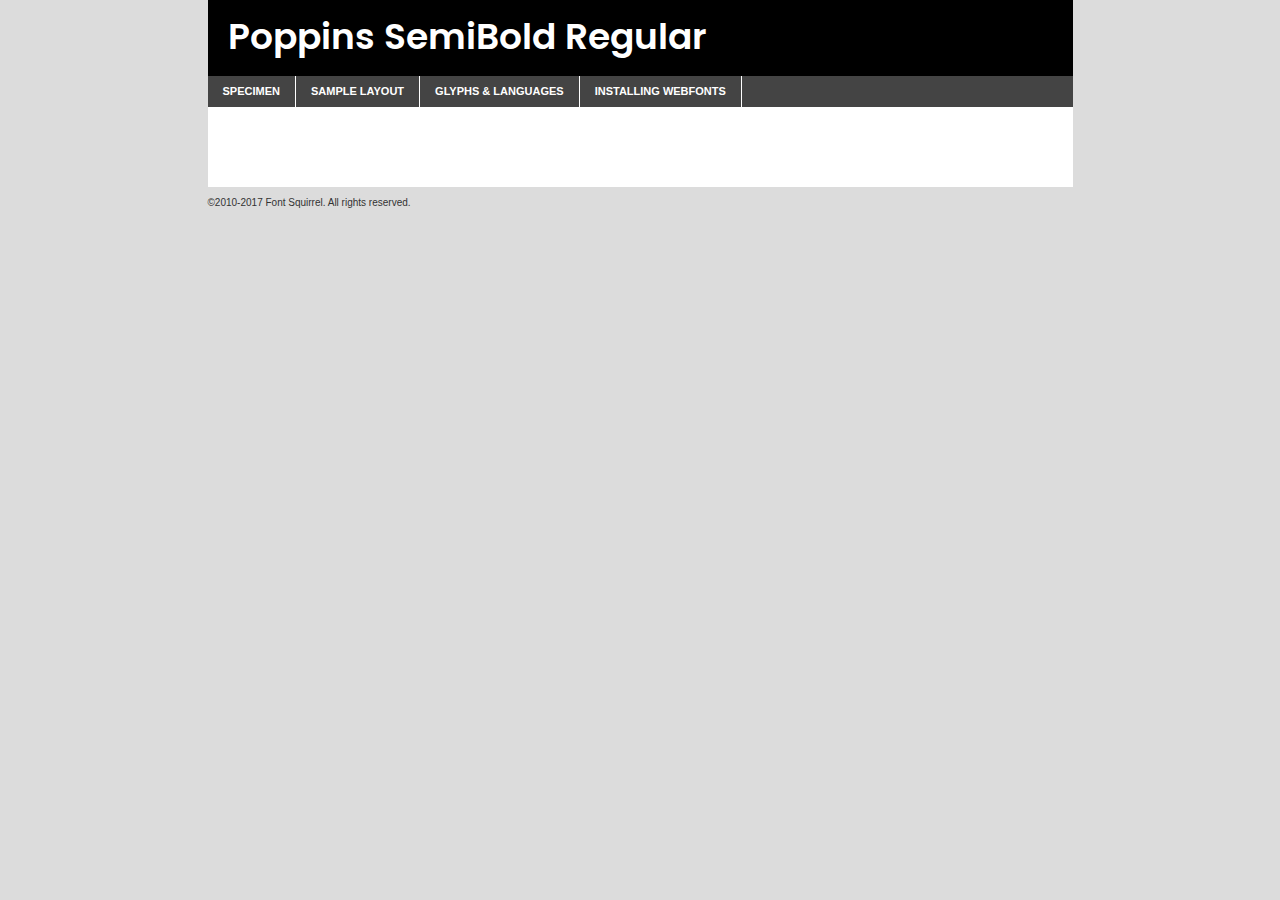
<file: components/fonts/poppins-semibold-demo.html>
<!DOCTYPE html PUBLIC "-//W3C//DTD XHTML 1.0 Transitional//EN"
	"http://www.w3.org/TR/xhtml1/DTD/xhtml1-transitional.dtd">

<html xmlns="http://www.w3.org/1999/xhtml" xml:lang="en" lang="en">
<head>
	<meta http-equiv="Content-Type" content="text/html; charset=utf-8" />
	<script src="http://ajax.googleapis.com/ajax/libs/jquery/1.7.2/jquery.min.js" type="text/javascript" charset="utf-8"></script>
	<script type="text/javascript">
	(function($){$.fn.easyTabs=function(option){var param=jQuery.extend({fadeSpeed:"fast",defaultContent:1,activeClass:'active'},option);$(this).each(function(){var thisId="#"+this.id;if(param.defaultContent==''){param.defaultContent=1;}
	if(typeof param.defaultContent=="number")
	{var defaultTab=$(thisId+" .tabs li:eq("+(param.defaultContent-1)+") a").attr('href').substr(1);}else{var defaultTab=param.defaultContent;}
	$(thisId+" .tabs li a").each(function(){var tabToHide=$(this).attr('href').substr(1);$("#"+tabToHide).addClass('easytabs-tab-content');});hideAll();changeContent(defaultTab);function hideAll(){$(thisId+" .easytabs-tab-content").hide();}
	function changeContent(tabId){hideAll();$(thisId+" .tabs li").removeClass(param.activeClass);$(thisId+" .tabs li a[href=#"+tabId+"]").closest('li').addClass(param.activeClass);if(param.fadeSpeed!="none")
	{$(thisId+" #"+tabId).fadeIn(param.fadeSpeed);}else{$(thisId+" #"+tabId).show();}}
	$(thisId+" .tabs li").click(function(){var tabId=$(this).find('a').attr('href').substr(1);changeContent(tabId);return false;});});}})(jQuery);
	</script>
	<link rel="stylesheet" href="specimen_files/specimen_stylesheet.css" type="text/css" charset="utf-8" />
	<link rel="stylesheet" href="stylesheet.css" type="text/css" charset="utf-8" />

	<style type="text/css">
					body{
				font-family: 'poppinssemibold';
							}
		</style>

	<title>Poppins SemiBold Regular Specimen</title>
	
	
	<script type="text/javascript" charset="utf-8">
		$(document).ready(function() {
			$('#container').easyTabs({defaultContent:1});
		});
	</script>
</head>

<body>
<div id="container">
	<div id="header">
		Poppins SemiBold Regular	</div>
	<ul class="tabs">
		<li><a href="#specimen">Specimen</a></li>
		<li><a href="#layout">Sample Layout</a></li>
				<li><a href="#glyphs">Glyphs &amp; Languages</a></li>
		<li><a href="#installing">Installing Webfonts</a></li>
		
	</ul>
	
	<div id="main_content">

		
			<div id="specimen">
		
				<div class="section">
					<div class="grid12 firstcol">
						<div class="huge">AaBb</div>
					</div>
				</div>
		
				<div class="section">
					<div class="glyph_range">A&#x200B;B&#x200b;C&#x200b;D&#x200b;E&#x200b;F&#x200b;G&#x200b;H&#x200b;I&#x200b;J&#x200b;K&#x200b;L&#x200b;M&#x200b;N&#x200b;O&#x200b;P&#x200b;Q&#x200b;R&#x200b;S&#x200b;T&#x200b;U&#x200b;V&#x200b;W&#x200b;X&#x200b;Y&#x200b;Z&#x200b;a&#x200b;b&#x200b;c&#x200b;d&#x200b;e&#x200b;f&#x200b;g&#x200b;h&#x200b;i&#x200b;j&#x200b;k&#x200b;l&#x200b;m&#x200b;n&#x200b;o&#x200b;p&#x200b;q&#x200b;r&#x200b;s&#x200b;t&#x200b;u&#x200b;v&#x200b;w&#x200b;x&#x200b;y&#x200b;z&#x200b;1&#x200b;2&#x200b;3&#x200b;4&#x200b;5&#x200b;6&#x200b;7&#x200b;8&#x200b;9&#x200b;0&#x200b;&amp;&#x200b;.&#x200b;,&#x200b;?&#x200b;!&#x200b;&#64;&#x200b;(&#x200b;)&#x200b;#&#x200b;$&#x200b;%&#x200b;*&#x200b;+&#x200b;-&#x200b;=&#x200b;:&#x200b;;</div>
				</div>
				<div class="section">
					<div class="grid12 firstcol">
						<table class="sample_table">
							<tr><td>10</td><td class="size10">abcdefghijklmnopqrstuvwxyzABCDEFGHIJKLMNOPQRSTUVWXYZ0123456789abcdefghijklmnopqrstuvwxyzABCDEFGHIJKLMNOPQRSTUVWXYZ0123456789abcdefghijklmnopqrstuvwxyzABCDEFGHIJKLMNOPQRSTUVWXYZ</td></tr>
							<tr><td>11</td><td class="size11">abcdefghijklmnopqrstuvwxyzABCDEFGHIJKLMNOPQRSTUVWXYZ0123456789abcdefghijklmnopqrstuvwxyzABCDEFGHIJKLMNOPQRSTUVWXYZ0123456789abcdefghijklmnopqrstuvwxyzABCDEFGHIJKLMNOPQRSTUVWXYZ</td></tr>
							<tr><td>12</td><td class="size12">abcdefghijklmnopqrstuvwxyzABCDEFGHIJKLMNOPQRSTUVWXYZ0123456789abcdefghijklmnopqrstuvwxyzABCDEFGHIJKLMNOPQRSTUVWXYZ0123456789abcdefghijklmnopqrstuvwxyzABCDEFGHIJKLMNOPQRSTUVWXYZ</td></tr>
							<tr><td>13</td><td class="size13">abcdefghijklmnopqrstuvwxyzABCDEFGHIJKLMNOPQRSTUVWXYZ0123456789abcdefghijklmnopqrstuvwxyzABCDEFGHIJKLMNOPQRSTUVWXYZ0123456789abcdefghijklmnopqrstuvwxyzABCDEFGHIJKLMNOPQRSTUVWXYZ</td></tr>
							<tr><td>14</td><td class="size14">abcdefghijklmnopqrstuvwxyzABCDEFGHIJKLMNOPQRSTUVWXYZ0123456789abcdefghijklmnopqrstuvwxyzABCDEFGHIJKLMNOPQRSTUVWXYZ0123456789abcdefghijklmnopqrstuvwxyzABCDEFGHIJKLMNOPQRSTUVWXYZ</td></tr>
							<tr><td>16</td><td class="size16">abcdefghijklmnopqrstuvwxyzABCDEFGHIJKLMNOPQRSTUVWXYZ0123456789abcdefghijklmnopqrstuvwxyzABCDEFGHIJKLMNOPQRSTUVWXYZ</td></tr>
							<tr><td>18</td><td class="size18">abcdefghijklmnopqrstuvwxyzABCDEFGHIJKLMNOPQRSTUVWXYZ0123456789abcdefghijklmnopqrstuvwxyzABCDEFGHIJKLMNOPQRSTUVWXYZ</td></tr>
							<tr><td>20</td><td class="size20">abcdefghijklmnopqrstuvwxyzABCDEFGHIJKLMNOPQRSTUVWXYZ0123456789abcdefghijklmnopqrstuvwxyzABCDEFGHIJKLMNOPQRSTUVWXYZ</td></tr>
							<tr><td>24</td><td class="size24">abcdefghijklmnopqrstuvwxyzABCDEFGHIJKLMNOPQRSTUVWXYZ0123456789abcdefghijklmnopqrstuvwxyzABCDEFGHIJKLMNOPQRSTUVWXYZ</td></tr>
							<tr><td>30</td><td class="size30">abcdefghijklmnopqrstuvwxyzABCDEFGHIJKLMNOPQRSTUVWXYZ0123456789abcdefghijklmnopqrstuvwxyzABCDEFGHIJKLMNOPQRSTUVWXYZ</td></tr>
							<tr><td>36</td><td class="size36">abcdefghijklmnopqrstuvwxyzABCDEFGHIJKLMNOPQRSTUVWXYZ0123456789abcdefghijklmnopqrstuvwxyzABCDEFGHIJKLMNOPQRSTUVWXYZ</td></tr>
							<tr><td>48</td><td class="size48">abcdefghijklmnopqrstuvwxyzABCDEFGHIJKLMNOPQRSTUVWXYZ0123456789abcdefghijklmnopqrstuvwxyzABCDEFGHIJKLMNOPQRSTUVWXYZ</td></tr>
							<tr><td>60</td><td class="size60">abcdefghijklmnopqrstuvwxyzABCDEFGHIJKLMNOPQRSTUVWXYZ0123456789abcdefghijklmnopqrstuvwxyzABCDEFGHIJKLMNOPQRSTUVWXYZ</td></tr>
							<tr><td>72</td><td class="size72">abcdefghijklmnopqrstuvwxyzABCDEFGHIJKLMNOPQRSTUVWXYZ0123456789abcdefghijklmnopqrstuvwxyzABCDEFGHIJKLMNOPQRSTUVWXYZ</td></tr>
							<tr><td>90</td><td class="size90">abcdefghijklmnopqrstuvwxyzABCDEFGHIJKLMNOPQRSTUVWXYZ0123456789abcdefghijklmnopqrstuvwxyzABCDEFGHIJKLMNOPQRSTUVWXYZ</td></tr>
						</table>
				
					</div>
			
				</div>
		
		
		
								<div class="section" id="bodycomparison">


										<div id="xheight">
				<div class="fontbody">&#x25FC;&#x25FC;&#x25FC;&#x25FC;&#x25FC;&#x25FC;&#x25FC;&#x25FC;&#x25FC;&#x25FC;&#x25FC;&#x25FC;&#x25FC;&#x25FC;&#x25FC;&#x25FC;&#x25FC;&#x25FC;&#x25FC;&#x25FC;&#x25FC;&#x25FC;&#x25FC;&#x25FC;&#x25FC;&#x25FC;&#x25FC;&#x25FC;&#x25FC;&#x25FC;&#x25FC;&#x25FC;&#x25FC;&#x25FC;&#x25FC;&#x25FC;&#x25FC;&#x25FC;&#x25FC;&#x25FC;&#x25FC;&#x25FC;&#x25FC;&#x25FC;&#x25FC;&#x25FC;&#x25FC;&#x25FC;&#x25FC;&#x25FC;&#x25FC;&#x25FC;&#x25FC;&#x25FC;&#x25FC;&#x25FC;&#x25FC;&#x25FC;&#x25FC;&#x25FC;&#x25FC;&#x25FC;&#x25FC;&#x25FC;&#x25FC;&#x25FC;&#x25FC;&#x25FC;&#x25FC;&#x25FC;&#x25FC;&#x25FC;&#x25FC;&#x25FC;&#x25FC;&#x25FC;&#x25FC;&#x25FC;&#x25FC;&#x25FC;&#x25FC;&#x25FC;&#x25FC;&#x25FC;&#x25FC;&#x25FC;&#x25FC;&#x25FC;&#x25FC;&#x25FC;&#x25FC;&#x25FC;&#x25FC;&#x25FC;&#x25FC;&#x25FC;&#x25FC;&#x25FC;&#x25FC;body</div><div class="arialbody">body</div><div class="verdanabody">body</div><div class="georgiabody">body</div></div>
										<div class="fontbody" style="z-index:1">
											body<span>Poppins SemiBold Regular</span>
										</div>
										<div class="arialbody" style="z-index:1">
											body<span>Arial</span>
										</div>
										<div class="verdanabody" style="z-index:1">
											body<span>Verdana</span>
										</div>
										<div class="georgiabody" style="z-index:1">
											body<span>Georgia</span>
										</div>



								</div>
		
		
				<div class="section psample psample_row1" id="">
					
					<div class="grid2 firstcol">
						<p class="size10"><span>10.</span>Aenean lacinia bibendum nulla sed consectetur. Fusce dapibus, tellus ac cursus commodo, tortor mauris condimentum nibh, ut fermentum massa justo sit amet risus. Nullam id dolor id nibh ultricies vehicula ut id elit. Cum sociis natoque penatibus et magnis dis parturient montes, nascetur ridiculus mus. Nulla vitae elit libero, a pharetra augue.</p>
			
					</div>
					<div class="grid3">
						<p class="size11"><span>11.</span>Aenean lacinia bibendum nulla sed consectetur. Fusce dapibus, tellus ac cursus commodo, tortor mauris condimentum nibh, ut fermentum massa justo sit amet risus. Nullam id dolor id nibh ultricies vehicula ut id elit. Cum sociis natoque penatibus et magnis dis parturient montes, nascetur ridiculus mus. Nulla vitae elit libero, a pharetra augue.</p>
			
					</div>
					<div class="grid3">
						<p class="size12"><span>12.</span>Aenean lacinia bibendum nulla sed consectetur. Fusce dapibus, tellus ac cursus commodo, tortor mauris condimentum nibh, ut fermentum massa justo sit amet risus. Nullam id dolor id nibh ultricies vehicula ut id elit. Cum sociis natoque penatibus et magnis dis parturient montes, nascetur ridiculus mus. Nulla vitae elit libero, a pharetra augue.</p>
			
					</div>
					<div class="grid4">
						<p class="size13"><span>13.</span>Aenean lacinia bibendum nulla sed consectetur. Fusce dapibus, tellus ac cursus commodo, tortor mauris condimentum nibh, ut fermentum massa justo sit amet risus. Nullam id dolor id nibh ultricies vehicula ut id elit. Cum sociis natoque penatibus et magnis dis parturient montes, nascetur ridiculus mus. Nulla vitae elit libero, a pharetra augue.</p>
			
					</div>
					<div class="white_blend"></div>
					
				</div>
				<div class="section psample psample_row2" id="">
					<div class="grid3 firstcol">
						<p class="size14"><span>14.</span>Aenean lacinia bibendum nulla sed consectetur. Fusce dapibus, tellus ac cursus commodo, tortor mauris condimentum nibh, ut fermentum massa justo sit amet risus. Nullam id dolor id nibh ultricies vehicula ut id elit. Cum sociis natoque penatibus et magnis dis parturient montes, nascetur ridiculus mus. Nulla vitae elit libero, a pharetra augue.</p>
			
					</div>
					<div class="grid4">
						<p class="size16"><span>16.</span>Aenean lacinia bibendum nulla sed consectetur. Fusce dapibus, tellus ac cursus commodo, tortor mauris condimentum nibh, ut fermentum massa justo sit amet risus. Nullam id dolor id nibh ultricies vehicula ut id elit. Cum sociis natoque penatibus et magnis dis parturient montes, nascetur ridiculus mus. Nulla vitae elit libero, a pharetra augue.</p>
			
					</div>
					<div class="grid5">
						<p class="size18"><span>18.</span>Aenean lacinia bibendum nulla sed consectetur. Fusce dapibus, tellus ac cursus commodo, tortor mauris condimentum nibh, ut fermentum massa justo sit amet risus. Nullam id dolor id nibh ultricies vehicula ut id elit. Cum sociis natoque penatibus et magnis dis parturient montes, nascetur ridiculus mus. Nulla vitae elit libero, a pharetra augue.</p>
			
					</div>

					<div class="white_blend"></div>

				</div>
				
				<div class="section psample psample_row3" id="">
					<div class="grid5 firstcol">
						<p class="size20"><span>20.</span>Aenean lacinia bibendum nulla sed consectetur. Fusce dapibus, tellus ac cursus commodo, tortor mauris condimentum nibh, ut fermentum massa justo sit amet risus. Nullam id dolor id nibh ultricies vehicula ut id elit. Cum sociis natoque penatibus et magnis dis parturient montes, nascetur ridiculus mus. Nulla vitae elit libero, a pharetra augue.</p>
					</div>
					<div class="grid7">
						<p class="size24"><span>24.</span>Aenean lacinia bibendum nulla sed consectetur. Fusce dapibus, tellus ac cursus commodo, tortor mauris condimentum nibh, ut fermentum massa justo sit amet risus. Nullam id dolor id nibh ultricies vehicula ut id elit. Cum sociis natoque penatibus et magnis dis parturient montes, nascetur ridiculus mus. Nulla vitae elit libero, a pharetra augue.</p>
					</div>
					
					<div class="white_blend"></div>
					
				</div>
				
				<div class="section psample psample_row4" id="">
					<div class="grid12 firstcol">
						<p class="size30"><span>30.</span>Aenean lacinia bibendum nulla sed consectetur. Fusce dapibus, tellus ac cursus commodo, tortor mauris condimentum nibh, ut fermentum massa justo sit amet risus. Nullam id dolor id nibh ultricies vehicula ut id elit. Cum sociis natoque penatibus et magnis dis parturient montes, nascetur ridiculus mus. Nulla vitae elit libero, a pharetra augue.</p>
					</div>
					<div class="white_blend"></div>
					
				</div>
				
				
				
				<div class="section psample psample_row1 fullreverse">
					<div class="grid2 firstcol">
						<p class="size10"><span>10.</span>Aenean lacinia bibendum nulla sed consectetur. Fusce dapibus, tellus ac cursus commodo, tortor mauris condimentum nibh, ut fermentum massa justo sit amet risus. Nullam id dolor id nibh ultricies vehicula ut id elit. Cum sociis natoque penatibus et magnis dis parturient montes, nascetur ridiculus mus. Nulla vitae elit libero, a pharetra augue.</p>
			
					</div>
					<div class="grid3">
						<p class="size11"><span>11.</span>Aenean lacinia bibendum nulla sed consectetur. Fusce dapibus, tellus ac cursus commodo, tortor mauris condimentum nibh, ut fermentum massa justo sit amet risus. Nullam id dolor id nibh ultricies vehicula ut id elit. Cum sociis natoque penatibus et magnis dis parturient montes, nascetur ridiculus mus. Nulla vitae elit libero, a pharetra augue.</p>
			
					</div>
					<div class="grid3">
						<p class="size12"><span>12.</span>Aenean lacinia bibendum nulla sed consectetur. Fusce dapibus, tellus ac cursus commodo, tortor mauris condimentum nibh, ut fermentum massa justo sit amet risus. Nullam id dolor id nibh ultricies vehicula ut id elit. Cum sociis natoque penatibus et magnis dis parturient montes, nascetur ridiculus mus. Nulla vitae elit libero, a pharetra augue.</p>
			
					</div>
					<div class="grid4">
						<p class="size13"><span>13.</span>Aenean lacinia bibendum nulla sed consectetur. Fusce dapibus, tellus ac cursus commodo, tortor mauris condimentum nibh, ut fermentum massa justo sit amet risus. Nullam id dolor id nibh ultricies vehicula ut id elit. Cum sociis natoque penatibus et magnis dis parturient montes, nascetur ridiculus mus. Nulla vitae elit libero, a pharetra augue.</p>
			
					</div>
					<div class="black_blend"></div>
					
				</div>
				
				<div class="section psample psample_row2 fullreverse">
					<div class="grid3 firstcol">
						<p class="size14"><span>14.</span>Aenean lacinia bibendum nulla sed consectetur. Fusce dapibus, tellus ac cursus commodo, tortor mauris condimentum nibh, ut fermentum massa justo sit amet risus. Nullam id dolor id nibh ultricies vehicula ut id elit. Cum sociis natoque penatibus et magnis dis parturient montes, nascetur ridiculus mus. Nulla vitae elit libero, a pharetra augue.</p>
			
					</div>
					<div class="grid4">
						<p class="size16"><span>16.</span>Aenean lacinia bibendum nulla sed consectetur. Fusce dapibus, tellus ac cursus commodo, tortor mauris condimentum nibh, ut fermentum massa justo sit amet risus. Nullam id dolor id nibh ultricies vehicula ut id elit. Cum sociis natoque penatibus et magnis dis parturient montes, nascetur ridiculus mus. Nulla vitae elit libero, a pharetra augue.</p>
			
					</div>
					<div class="grid5">
						<p class="size18"><span>18.</span>Aenean lacinia bibendum nulla sed consectetur. Fusce dapibus, tellus ac cursus commodo, tortor mauris condimentum nibh, ut fermentum massa justo sit amet risus. Nullam id dolor id nibh ultricies vehicula ut id elit. Cum sociis natoque penatibus et magnis dis parturient montes, nascetur ridiculus mus. Nulla vitae elit libero, a pharetra augue.</p>
			
					</div>
					<div class="black_blend"></div>

				</div>
				
				<div class="section psample fullreverse psample_row3" id="">
					<div class="grid5 firstcol">
						<p class="size20"><span>20.</span>Aenean lacinia bibendum nulla sed consectetur. Fusce dapibus, tellus ac cursus commodo, tortor mauris condimentum nibh, ut fermentum massa justo sit amet risus. Nullam id dolor id nibh ultricies vehicula ut id elit. Cum sociis natoque penatibus et magnis dis parturient montes, nascetur ridiculus mus. Nulla vitae elit libero, a pharetra augue.</p>
					</div>
					<div class="grid7">
						<p class="size24"><span>24.</span>Aenean lacinia bibendum nulla sed consectetur. Fusce dapibus, tellus ac cursus commodo, tortor mauris condimentum nibh, ut fermentum massa justo sit amet risus. Nullam id dolor id nibh ultricies vehicula ut id elit. Cum sociis natoque penatibus et magnis dis parturient montes, nascetur ridiculus mus. Nulla vitae elit libero, a pharetra augue.</p>
					</div>
					
					<div class="black_blend"></div>
					
				</div>
				
				<div class="section psample fullreverse psample_row4" id="" style="border-bottom: 20px #000 solid;">
					<div class="grid12 firstcol">
						<p class="size30"><span>30.</span>Aenean lacinia bibendum nulla sed consectetur. Fusce dapibus, tellus ac cursus commodo, tortor mauris condimentum nibh, ut fermentum massa justo sit amet risus. Nullam id dolor id nibh ultricies vehicula ut id elit. Cum sociis natoque penatibus et magnis dis parturient montes, nascetur ridiculus mus. Nulla vitae elit libero, a pharetra augue.</p>
					</div>
					<div class="black_blend"></div>
					
				</div>
				
				
				
				
			</div>
			
			<div id="layout">
				
				<div class="section">
					
					<div class="grid12 firstcol">
						<h1>Lorem Ipsum Dolor</h1>
						<h2>Etiam porta sem malesuada magna mollis euismod</h2>
						
						<p class="byline">By <a href="#link">Aenean Lacinia</a></p>
					</div>
				</div>
				<div class="section">
					<div class="grid8 firstcol">
						<p class="large">Donec sed odio dui. Morbi leo risus, porta ac consectetur ac, vestibulum at eros. Fusce dapibus, tellus ac cursus commodo, tortor mauris condimentum nibh, ut fermentum massa justo sit amet risus. </p>

						
						<h3>Pellentesque ornare sem</h3>

						<p>Maecenas sed diam eget risus varius blandit sit amet non magna. Maecenas faucibus mollis interdum. Donec ullamcorper nulla non metus auctor fringilla. Nullam id dolor id nibh ultricies vehicula ut id elit. Nullam id dolor id nibh ultricies vehicula ut id elit. </p>

						<p>Aenean eu leo quam. Pellentesque ornare sem lacinia quam venenatis vestibulum. Lorem ipsum dolor sit amet, consectetur adipiscing elit. Cum sociis natoque penatibus et magnis dis parturient montes, nascetur ridiculus mus. </p>

						<p>Nulla vitae elit libero, a pharetra augue. Praesent commodo cursus magna, vel scelerisque nisl consectetur et. Aenean lacinia bibendum nulla sed consectetur. </p>

						<p>Nullam quis risus eget urna mollis ornare vel eu leo. Nullam quis risus eget urna mollis ornare vel eu leo. Maecenas sed diam eget risus varius blandit sit amet non magna. Donec ullamcorper nulla non metus auctor fringilla. </p>

						<h3>Cras mattis consectetur</h3>

						<p>Aenean eu leo quam. Pellentesque ornare sem lacinia quam venenatis vestibulum. Aenean lacinia bibendum nulla sed consectetur. Integer posuere erat a ante venenatis dapibus posuere velit aliquet. Cras mattis consectetur purus sit amet fermentum. </p>

						<p>Nullam id dolor id nibh ultricies vehicula ut id elit. Nullam quis risus eget urna mollis ornare vel eu leo. Cras mattis consectetur purus sit amet fermentum.</p>
					</div>
					
					<div class="grid4 sidebar">
						
						<div class="box reverse">
							<p class="last">Nullam quis risus eget urna mollis ornare vel eu leo. Donec ullamcorper nulla non metus auctor fringilla. Cras mattis consectetur purus sit amet fermentum. Sed posuere consectetur est at lobortis. Lorem ipsum dolor sit amet, consectetur adipiscing elit. </p>
						</div>
						
						<p class="caption">Maecenas sed diam eget risus varius.</p>

						<p>Vestibulum id ligula porta felis euismod semper. Integer posuere erat a ante venenatis dapibus posuere velit aliquet. Vestibulum id ligula porta felis euismod semper. Sed posuere consectetur est at lobortis. Maecenas sed diam eget risus varius blandit sit amet non magna. Fusce dapibus, tellus ac cursus commodo, tortor mauris condimentum nibh, ut fermentum massa justo sit amet risus. </p>

					

						<p>Duis mollis, est non commodo luctus, nisi erat porttitor ligula, eget lacinia odio sem nec elit. Aenean lacinia bibendum nulla sed consectetur. Vivamus sagittis lacus vel augue laoreet rutrum faucibus dolor auctor. Aenean lacinia bibendum nulla sed consectetur. Nullam quis risus eget urna mollis ornare vel eu leo. </p>

						<p>Praesent commodo cursus magna, vel scelerisque nisl consectetur et. Donec ullamcorper nulla non metus auctor fringilla. Maecenas faucibus mollis interdum. Fusce dapibus, tellus ac cursus commodo, tortor mauris condimentum nibh, ut fermentum massa justo sit amet risus. </p>

					</div>
				</div>
				
			</div>


			



		<div id="glyphs">
			<div class="section">
				<div class="grid12 firstcol">
			
				<h1>Language Support</h1>
				<p>The subset of Poppins SemiBold Regular in this kit supports the following languages:<br />
			
					English, Arrernte, Bislama, Cebuano, Fijian, Gilbertese, Hmong, Ibanag, Iloko_ilokano, Interglossa_glosa, Interlingua, Lojban, Manx, Norfolk_pitcairnese, Oromo, Rotokas, Samoan, Sardinian, Seychelles_creole, Shona, Somali, Southern_ndebele, Swahili, Swati_swazi, Tok_pisin, Warlpiri, Xhosa, Zulu, Latinbasic, Demo				</p>
				<h1>Glyph Chart</h1>
				<p>The subset of Poppins SemiBold Regular in this kit includes all the glyphs listed below. Unicode entities are included above each glyph to help you insert individual characters into your layout.</p>
				<div id="glyph_chart">
			
																														 <div><p>&amp;#13;</p>&#13;</div>
																				 <div><p>&amp;#32;</p>&#32;</div>
																				 <div><p>&amp;#33;</p>&#33;</div>
																				 <div><p>&amp;#34;</p>&#34;</div>
																				 <div><p>&amp;#35;</p>&#35;</div>
																				 <div><p>&amp;#36;</p>&#36;</div>
																				 <div><p>&amp;#37;</p>&#37;</div>
																				 <div><p>&amp;#38;</p>&#38;</div>
																				 <div><p>&amp;#39;</p>&#39;</div>
																				 <div><p>&amp;#40;</p>&#40;</div>
																				 <div><p>&amp;#41;</p>&#41;</div>
																				 <div><p>&amp;#42;</p>&#42;</div>
																				 <div><p>&amp;#43;</p>&#43;</div>
																				 <div><p>&amp;#44;</p>&#44;</div>
																				 <div><p>&amp;#46;</p>&#46;</div>
																				 <div><p>&amp;#47;</p>&#47;</div>
																				 <div><p>&amp;#48;</p>&#48;</div>
																				 <div><p>&amp;#49;</p>&#49;</div>
																				 <div><p>&amp;#50;</p>&#50;</div>
																				 <div><p>&amp;#51;</p>&#51;</div>
																				 <div><p>&amp;#52;</p>&#52;</div>
																				 <div><p>&amp;#53;</p>&#53;</div>
																				 <div><p>&amp;#54;</p>&#54;</div>
																				 <div><p>&amp;#55;</p>&#55;</div>
																				 <div><p>&amp;#56;</p>&#56;</div>
																				 <div><p>&amp;#57;</p>&#57;</div>
																				 <div><p>&amp;#60;</p>&#60;</div>
																				 <div><p>&amp;#61;</p>&#61;</div>
																				 <div><p>&amp;#62;</p>&#62;</div>
																				 <div><p>&amp;#63;</p>&#63;</div>
																				 <div><p>&amp;#64;</p>&#64;</div>
																				 <div><p>&amp;#65;</p>&#65;</div>
																				 <div><p>&amp;#66;</p>&#66;</div>
																				 <div><p>&amp;#67;</p>&#67;</div>
																				 <div><p>&amp;#68;</p>&#68;</div>
																				 <div><p>&amp;#69;</p>&#69;</div>
																				 <div><p>&amp;#70;</p>&#70;</div>
																				 <div><p>&amp;#71;</p>&#71;</div>
																				 <div><p>&amp;#72;</p>&#72;</div>
																				 <div><p>&amp;#73;</p>&#73;</div>
																				 <div><p>&amp;#74;</p>&#74;</div>
																				 <div><p>&amp;#75;</p>&#75;</div>
																				 <div><p>&amp;#76;</p>&#76;</div>
																				 <div><p>&amp;#77;</p>&#77;</div>
																				 <div><p>&amp;#78;</p>&#78;</div>
																				 <div><p>&amp;#79;</p>&#79;</div>
																				 <div><p>&amp;#80;</p>&#80;</div>
																				 <div><p>&amp;#81;</p>&#81;</div>
																				 <div><p>&amp;#82;</p>&#82;</div>
																				 <div><p>&amp;#83;</p>&#83;</div>
																				 <div><p>&amp;#84;</p>&#84;</div>
																				 <div><p>&amp;#85;</p>&#85;</div>
																				 <div><p>&amp;#86;</p>&#86;</div>
																				 <div><p>&amp;#87;</p>&#87;</div>
																				 <div><p>&amp;#88;</p>&#88;</div>
																				 <div><p>&amp;#89;</p>&#89;</div>
																				 <div><p>&amp;#90;</p>&#90;</div>
																				 <div><p>&amp;#91;</p>&#91;</div>
																				 <div><p>&amp;#92;</p>&#92;</div>
																				 <div><p>&amp;#93;</p>&#93;</div>
																				 <div><p>&amp;#94;</p>&#94;</div>
																				 <div><p>&amp;#95;</p>&#95;</div>
																				 <div><p>&amp;#96;</p>&#96;</div>
																				 <div><p>&amp;#97;</p>&#97;</div>
																				 <div><p>&amp;#98;</p>&#98;</div>
																				 <div><p>&amp;#99;</p>&#99;</div>
																				 <div><p>&amp;#100;</p>&#100;</div>
																				 <div><p>&amp;#101;</p>&#101;</div>
																				 <div><p>&amp;#102;</p>&#102;</div>
																				 <div><p>&amp;#103;</p>&#103;</div>
																				 <div><p>&amp;#104;</p>&#104;</div>
																				 <div><p>&amp;#105;</p>&#105;</div>
																				 <div><p>&amp;#106;</p>&#106;</div>
																				 <div><p>&amp;#107;</p>&#107;</div>
																				 <div><p>&amp;#108;</p>&#108;</div>
																				 <div><p>&amp;#109;</p>&#109;</div>
																				 <div><p>&amp;#110;</p>&#110;</div>
																				 <div><p>&amp;#111;</p>&#111;</div>
																				 <div><p>&amp;#112;</p>&#112;</div>
																				 <div><p>&amp;#113;</p>&#113;</div>
																				 <div><p>&amp;#114;</p>&#114;</div>
																				 <div><p>&amp;#115;</p>&#115;</div>
																				 <div><p>&amp;#116;</p>&#116;</div>
																				 <div><p>&amp;#117;</p>&#117;</div>
																				 <div><p>&amp;#118;</p>&#118;</div>
																				 <div><p>&amp;#119;</p>&#119;</div>
																				 <div><p>&amp;#120;</p>&#120;</div>
																				 <div><p>&amp;#121;</p>&#121;</div>
																				 <div><p>&amp;#122;</p>&#122;</div>
																				 <div><p>&amp;#123;</p>&#123;</div>
																				 <div><p>&amp;#124;</p>&#124;</div>
																				 <div><p>&amp;#125;</p>&#125;</div>
																				 <div><p>&amp;#126;</p>&#126;</div>
																				 <div><p>&amp;#160;</p>&#160;</div>
																				 <div><p>&amp;#161;</p>&#161;</div>
																				 <div><p>&amp;#162;</p>&#162;</div>
																				 <div><p>&amp;#163;</p>&#163;</div>
																				 <div><p>&amp;#164;</p>&#164;</div>
																				 <div><p>&amp;#165;</p>&#165;</div>
																				 <div><p>&amp;#166;</p>&#166;</div>
																				 <div><p>&amp;#167;</p>&#167;</div>
																				 <div><p>&amp;#168;</p>&#168;</div>
																				 <div><p>&amp;#169;</p>&#169;</div>
																				 <div><p>&amp;#170;</p>&#170;</div>
																				 <div><p>&amp;#171;</p>&#171;</div>
																				 <div><p>&amp;#172;</p>&#172;</div>
																				 <div><p>&amp;#174;</p>&#174;</div>
																				 <div><p>&amp;#175;</p>&#175;</div>
																				 <div><p>&amp;#176;</p>&#176;</div>
																				 <div><p>&amp;#177;</p>&#177;</div>
																				 <div><p>&amp;#178;</p>&#178;</div>
																				 <div><p>&amp;#179;</p>&#179;</div>
																				 <div><p>&amp;#180;</p>&#180;</div>
																				 <div><p>&amp;#181;</p>&#181;</div>
																				 <div><p>&amp;#182;</p>&#182;</div>
																				 <div><p>&amp;#184;</p>&#184;</div>
																				 <div><p>&amp;#185;</p>&#185;</div>
																				 <div><p>&amp;#186;</p>&#186;</div>
																				 <div><p>&amp;#187;</p>&#187;</div>
																				 <div><p>&amp;#188;</p>&#188;</div>
																				 <div><p>&amp;#189;</p>&#189;</div>
																				 <div><p>&amp;#190;</p>&#190;</div>
																				 <div><p>&amp;#191;</p>&#191;</div>
																				 <div><p>&amp;#198;</p>&#198;</div>
																				 <div><p>&amp;#199;</p>&#199;</div>
																				 <div><p>&amp;#208;</p>&#208;</div>
																				 <div><p>&amp;#215;</p>&#215;</div>
																				 <div><p>&amp;#216;</p>&#216;</div>
																				 <div><p>&amp;#222;</p>&#222;</div>
																				 <div><p>&amp;#223;</p>&#223;</div>
																				 <div><p>&amp;#230;</p>&#230;</div>
																				 <div><p>&amp;#231;</p>&#231;</div>
																				 <div><p>&amp;#240;</p>&#240;</div>
																				 <div><p>&amp;#247;</p>&#247;</div>
																				 <div><p>&amp;#248;</p>&#248;</div>
																				 <div><p>&amp;#254;</p>&#254;</div>
																				 <div><p>&amp;#305;</p>&#305;</div>
																				 <div><p>&amp;#338;</p>&#338;</div>
																				 <div><p>&amp;#339;</p>&#339;</div>
																				 <div><p>&amp;#710;</p>&#710;</div>
																				 <div><p>&amp;#730;</p>&#730;</div>
																				 <div><p>&amp;#732;</p>&#732;</div>
																				 <div><p>&amp;#8192;</p>&#8192;</div>
																				 <div><p>&amp;#8193;</p>&#8193;</div>
																				 <div><p>&amp;#8194;</p>&#8194;</div>
																				 <div><p>&amp;#8195;</p>&#8195;</div>
																				 <div><p>&amp;#8196;</p>&#8196;</div>
																				 <div><p>&amp;#8197;</p>&#8197;</div>
																				 <div><p>&amp;#8198;</p>&#8198;</div>
																				 <div><p>&amp;#8199;</p>&#8199;</div>
																				 <div><p>&amp;#8200;</p>&#8200;</div>
																				 <div><p>&amp;#8201;</p>&#8201;</div>
																				 <div><p>&amp;#8202;</p>&#8202;</div>
																				 <div><p>&amp;#8211;</p>&#8211;</div>
																				 <div><p>&amp;#8212;</p>&#8212;</div>
																				 <div><p>&amp;#8216;</p>&#8216;</div>
																				 <div><p>&amp;#8217;</p>&#8217;</div>
																				 <div><p>&amp;#8218;</p>&#8218;</div>
																				 <div><p>&amp;#8220;</p>&#8220;</div>
																				 <div><p>&amp;#8221;</p>&#8221;</div>
																				 <div><p>&amp;#8222;</p>&#8222;</div>
																				 <div><p>&amp;#8226;</p>&#8226;</div>
																				 <div><p>&amp;#8239;</p>&#8239;</div>
																				 <div><p>&amp;#8249;</p>&#8249;</div>
																				 <div><p>&amp;#8250;</p>&#8250;</div>
																				 <div><p>&amp;#8287;</p>&#8287;</div>
																				 <div><p>&amp;#8364;</p>&#8364;</div>
																				 <div><p>&amp;#8482;</p>&#8482;</div>
																				 <div><p>&amp;#8722;</p>&#8722;</div>
																				 <div><p>&amp;#9724;</p>&#9724;</div>
																				 <div><p>&amp;#64257;</p>&#64257;</div>
																																																</div>	
				</div>
		
		
			</div>
		</div>
		
		
		<div id="specs">
			
		</div>
	
		<div id="installing">
			<div class="section">
				<div class="grid7 firstcol">
					<h1>Installing Webfonts</h1>
					
					<p>Webfonts are supported by all major browser platforms but not all in the same way. There are currently four different font formats that must be included in order to target all browsers. This includes TTF, WOFF, EOT and SVG.</p>
					
					<h2>1. Upload your webfonts</h2>
					<p>You must upload your webfont kit to your website. They should be in or near the same directory as your CSS files.</p>
					
					<h2>2. Include the webfont stylesheet</h2>
					<p>A special CSS @font-face declaration helps the various browsers select the appropriate font it needs without causing you a bunch of headaches. Learn more about this syntax by reading the <a href="https://www.fontspring.com/blog/further-hardening-of-the-bulletproof-syntax">Fontspring blog post</a> about it. The code for it is as follows:</p>


<code>
@font-face{ 
	font-family: 'MyWebFont';
	src: url('WebFont.eot');
	src: url('WebFont.eot?#iefix') format('embedded-opentype'),
	     url('WebFont.woff') format('woff'),
	     url('WebFont.ttf') format('truetype'),
	     url('WebFont.svg#webfont') format('svg');
}
</code>

	<p>We've already gone ahead and generated the code for you. All you have to do is link to the stylesheet in your HTML, like this:</p>
	<code>&lt;link rel=&quot;stylesheet&quot; href=&quot;stylesheet.css&quot; type=&quot;text/css&quot; charset=&quot;utf-8&quot; /&gt;</code>

					<h2>3. Modify your own stylesheet</h2>
					<p>To take advantage of your new fonts, you must tell your stylesheet to use them. Look at the original @font-face declaration above and find the property called "font-family." The name linked there will be what you use to reference the font. Prepend that webfont name to the font stack in the "font-family" property, inside the selector you want to change. For example:</p>
<code>p { font-family: 'WebFont', Arial, sans-serif; }</code>

<h2>4. Test</h2>
<p>Getting webfonts to work cross-browser <em>can</em> be tricky. Use the information in the sidebar to help you if you find that fonts aren't loading in a particular browser.</p>
				</div>
				
				<div class="grid5 sidebar">
					<div class="box">
						<h2>Troubleshooting<br />Font-Face Problems</h2>
						<p>Having trouble getting your webfonts to load in your new website? Here are some tips to sort out what might be the problem.</p>

						<h3>Fonts not showing in any browser</h3>

						<p>This sounds like you need to work on the plumbing. You either did not upload the fonts to the correct directory, or you did not link the fonts properly in the CSS. If you've confirmed that all this is correct and you still have a problem, take a look at your .htaccess file and see if requests are getting intercepted.</p>

						<h3>Fonts not loading in iPhone or iPad</h3>

						<p>The most common problem here is that you are serving the fonts from an IIS server. IIS refuses to serve files that have unknown MIME types. If that is the case, you must set the MIME type for SVG to "image/svg+xml" in the server settings. Follow these instructions from Microsoft if you need help.</p>

						<h3>Fonts not loading in Firefox</h3>

						<p>The primary reason for this failure? You are still using a version Firefox older than 3.5. So upgrade already! If that isn't it, then you are very likely serving fonts from a different domain. Firefox requires that all font assets be served from the same domain. Lastly it is possible that you need to add WOFF to your list of MIME types (if you are serving via IIS.)</p>

						<h3>Fonts not loading in IE</h3>

						<p>Are you looking at Internet Explorer on an actual Windows machine or are you cheating by using a service like Adobe BrowserLab? Many of these screenshot services do not render @font-face for IE. Best to test it on a real machine.</p>

						<h3>Fonts not loading in IE9</h3>

						<p>IE9, like Firefox, requires that fonts be served from the same domain as the website. Make sure that is the case.</p>
					</div>
				</div>
			</div>
			
		</div>
	
	</div>
	<div id="footer">
		<p>&copy;2010-2017 Font Squirrel. All rights reserved.</p>
	</div>
</div>
</body>
</html>
</file>
<file: css/style.css>
*{
margin: 0;
padding: 0;    
}
body{
background-color: rgb(34, 34, 34);
color: white;
font-family: poppinslight;
width: 100%;
margin: 10 auto;
padding: 20px;
align-items: center;
}
header{
display: flex;
flex-direction: row;
justify-content: space-between;
padding: 20px;
align-items: center;
}
#title{
flex-direction: column;
line-height: 40px;
}
#entrar{   
margin: 10px;
padding: 20px;
}
li{
display: inline-block;
margin: 10px;
cursor: pointer;
}
li:hover{
color: rgb(132, 14, 201);
transition: 0.3s all; 
}
a{
color: white;
}
a:hover{
color: rgb(132, 14, 201);
transition: 0.3s all;   
}
h1{
font-weight: 200;
}
#card:hover {
transform: scale(1.2);
}
.product{
display: inline-block;
flex-direction: row;
margin: 10px;
padding: 5px;
}
#divList{
display: inline-flex;
flex-direction: row;
margin: 10px;
padding: px;
}
#notaFiscal{
margin: 10px;
padding: 20px;
}
h2{
font-size: 56px;
line-height: 35px;
}
span{
color: rgb(255, 255, 255);
font-size: 56px;
line-height: 35px;    
}
p{
line-height: 20px;
max-width: 500px;
font-family: poppinslight;
font-size: 20px;
}
#card{
width: 230px;
border: 0px solid rgb(132, 14, 201);
padding: 10px;
border-radius: 15px;
margin-bottom: 30px;
margin-top: 30px;
}
#btn-carrinho, #btn-finalizar, #payment{
border: 2px solid rgb(132, 14, 201);
padding: 10px;
border-radius: 15px;
}
#inscreva-se-btn:hover{
background-color: rgb(132, 14, 201);
color: white;
}
img{
 width: 150px; 
 height: 200px;
}
.rotated {
width: 800px;
height: 50px;
transform: rotate(-50deg); /* Equal to rotateZ(45deg) */
background-color: red;
z-index: -9;  
position: fixed;  
top: 120px;
left: -250px;
font-size: 30px;
}
#linkDev{
  text-align: center;
    margin: 5px;
    padding: 0px;
    font-size: 15px;
    text-decoration: none;
  }
footer {
background-color: #000000;
color: #fff;
padding: 20px;
text-align: center;
margin-top: 50px;
}
</file>
<file: css/fonts.css>
@font-face {
    font-family: 'poppinsblack';
    src: url('../components/fonts/poppins-black-webfont.woff2') format('woff2'),
         url('../components/fonts/poppins-black-webfont.woff') format('woff');
    font-weight: normal;
    font-style: normal;
  }
  @font-face {
    font-family: 'poppinsbold';
    src: url('../components/fonts/poppins-bold-webfont.woff2') format('woff2'),
         url('../components/fonts/poppins-bold-webfont.woff') format('woff');
    font-weight: normal;
    font-style: normal;
  }
  @font-face {
    font-family: 'poppinslight';
    src: url('../components/fonts/poppins-light-webfont.woff2') format('woff2'),
         url('../components/fonts/poppins-light-webfont.woff') format('woff');
    font-weight: normal;
    font-style: normal;
  }
  @font-face {
    font-family: 'poppinsmedium';
    src: url('../components/fonts/poppins-medium-webfont.woff2') format('woff2'),
         url('../components/fonts/poppins-medium-webfont.woff') format('woff');
    font-weight: normal;
    font-style: normal;
  }
  @font-face {
    font-family: 'poppinsregular';
    src: url('../components/fonts/poppins-regular-webfont.woff2') format('woff2'),
         url('../components/fonts/poppins-regular-webfont.woff') format('woff');
    font-weight: normal;
    font-style: normal;
  }
  @font-face {
    font-family: 'poppinssemibold';
    src: url('../components/fonts/poppins-semibold-webfont.woff2') format('woff2'),
         url('../components/fonts/poppins-semibold-webfont.woff') format('woff');
    font-weight: normal;
    font-style: normal;
  }
</file>
<file: css/media.css>
@media screen and (max-width: 760px){

    header{
    flex-direction: column;
    text-align: center;
    }
    main{
    flex-direction: column;
    }
    h2{
    font-size: 38px;
    line-height: 35px;
    }
    form{
    margin: 0 auto;
    width: 100%;
    }
    input{
    align-self: center;
    }
    ul{
    text-align: center;
    }
    #title{
    padding: 50px;
    margin: 5px;
    line-height: 20px;
    } 
    #list-container{
    margin: 10px;
    padding: 10px;
    }
    
}
</file>
<file: css/carrinho.css>
#cart {
  width: 100%;
    border: 1px solid #1a1414;
    padding: 10px;
    margin-top: 20px;
    border: 2px solid rgb(132, 14, 201);
    border-radius: 15px;
  }
  #cart-total2{
    font-size: 56px;
    line-height: 55px;
    font-family: poppinsmedium;
    margin: 0 auto;
  }
  table {
    width: 100%;
    border-collapse: collapse;
  }
  th, td {
    border: 1px solid #5a1ac0;
    padding: 8px;
    text-align: left;
    color: aliceblue;
  }
  th {
   /* background-color: #23bd51;*/
    background-color: rgb(132, 14, 201);
  }
  .remove-item {
    cursor: pointer;
    color: red;
  }
  #carrinhoImage{
    width: 150px;
    height: 100px;
    border: 2px solid rgb(132, 14, 201);
    border-radius: 15px;
    margin-bottom: 10px;
  }
</file>
<file: css/entrar.css>
body{
background-color: rgb(34, 34, 34);
color: white;
font-family: poppinslight;
width: 100%;
margin: 10 auto;
padding: 20px;
align-items: center;
}
body{
background-color: rgb(34, 34, 34);
color: white;
font-family: poppinslight;
width: 100%;
margin: 10 auto;
padding: 20px;
align-items: center;
}
#menu{
display: inline-block;
padding: 20px;
margin: 20px;
line-height: 40px;
}
a{
text-decoration:none; 
}
p{
margin: 10px;
cursor: pointer;
font-size: 36px;
line-height: 35px;
}
p:hover{
color: rgb(132, 14, 201);
transition: 0.3s all; 
}
</file>
<file: css/login.css>
body {
    padding: 0;
    margin: 0;
    background-color: #00000f;
}
#login {
    display: flex;
    align-items: center;
    justify-content: center;
    height: 100vh;
  /*  font-family: Cambria, Cochin, Georgia, Times, 'Times New Roman', serif; */
}
.card {
    background-color: rgb(255, 255, 255);
    padding: 40px;
    border-radius: 20px;
    width:40%;
}
.card-header {
    padding-bottom: 50px;
    opacity: 0.9;
    color: #000000;
}
.card-header::after {
    width: 70px;
    height: 1px;
    background-color: #000000;
    display: block;
    margin-top: -17px;
    margin-left: -5px;
}
.card-content label {
    color: #000000;
    font-size: 16px;
    opacity: 0.9;
}
.card-content-area {
    display: flex;
    flex-direction: column;
    padding:10px 0;
}
.card-content-area input {
    margin-top: 10px;
    padding:0 5px;
    background-color: transparent;
    border:none;
    border-bottom: 1px solid #000000;
    outline: none;
    color: #000000;
}
.card-footer {
    display: flex;
    flex-direction: column;
}
.card-footer .submit{
    width: 100%;
    height: 40px;
    background-color: rgb(132, 14, 201);
    border:none;
    color:#f2f2f8;
    margin: 10px 0;
}
.card-footer a {
    text-align: center;
    font-size: 12px;
    opacity: 0.9;
    color: #fff;
    text-decoration: none;
}
</file>
<file: components/fonts/stylesheet.css>
/*! Generated by Font Squirrel (https://www.fontsquirrel.com) on May 19, 2021 */



@font-face {
    font-family: 'poppinsblack';
    src: url('poppins-black-webfont.woff2') format('woff2'),
         url('poppins-black-webfont.woff') format('woff');
    font-weight: normal;
    font-style: normal;

}




@font-face {
    font-family: 'poppinsbold';
    src: url('poppins-bold-webfont.woff2') format('woff2'),
         url('poppins-bold-webfont.woff') format('woff');
    font-weight: normal;
    font-style: normal;

}




@font-face {
    font-family: 'poppinslight';
    src: url('poppins-light-webfont.woff2') format('woff2'),
         url('poppins-light-webfont.woff') format('woff');
    font-weight: normal;
    font-style: normal;

}




@font-face {
    font-family: 'poppinsmedium';
    src: url('poppins-medium-webfont.woff2') format('woff2'),
         url('poppins-medium-webfont.woff') format('woff');
    font-weight: normal;
    font-style: normal;

}




@font-face {
    font-family: 'poppinsregular';
    src: url('poppins-regular-webfont.woff2') format('woff2'),
         url('poppins-regular-webfont.woff') format('woff');
    font-weight: normal;
    font-style: normal;

}




@font-face {
    font-family: 'poppinssemibold';
    src: url('poppins-semibold-webfont.woff2') format('woff2'),
         url('poppins-semibold-webfont.woff') format('woff');
    font-weight: normal;
    font-style: normal;

}
</file>
<file: components/fonts/specimen_files/specimen_stylesheet.css>
@import url('grid_12-825-55-15.css');

/*  
	CSS Reset by Eric Meyer - Released under Public Domain
    http://meyerweb.com/eric/tools/css/reset/
*/
html, body, div, span, applet, object, iframe,
h1, h2, h3, h4, h5, h6, p, blockquote, pre,
a, abbr, acronym, address, big, cite, code,
del, dfn, em, font, img, ins, kbd, q, s, samp,
small, strike, strong, sub, sup, tt, var,
b, u, i, center, dl, dt, dd, ol, ul, li,
fieldset, form, label, legend, table, 
caption, tbody, tfoot, thead, tr, th, td 
                  {margin: 0;padding: 0;border: 0;outline: 0;
                  font-size: 100%;vertical-align: baseline;
                  background: transparent;}
body              {line-height: 1;}
ol, ul            {list-style: none;}
blockquote, q     {quotes: none;}
blockquote:before, blockquote:after,
q:before, q:after {content: '';	content: none;}
:focus            {outline: 0;}
ins               {text-decoration: none;}
del               {text-decoration: line-through;}
table             {border-collapse: collapse;border-spacing: 0;}




body {
	color: #000;
	background-color: #dcdcdc;
}

a {
	text-decoration: none;
	color: #1883ba;
}

h1{
	font-size: 32px;
	font-weight: normal;
	font-style: normal;
	margin-bottom: 18px;
}

h2{
	font-size: 18px;
}

#container {
	width: 865px;
	margin: 0px auto;
}


#header {
	padding: 20px;
	font-size: 36px;
	background-color: #000;
	color: #fff;
}

#header span {
	color: #666;
}
#main_content {
	background-color: #fff;
	padding: 60px 20px 20px;
}


#footer p {
	margin: 0;
	padding-top: 10px;
	padding-bottom: 50px;
	color: #333;
	font: 10px Arial, sans-serif;
}

.tabs {
	width: 100%;
	height: 31px;
	background-color: #444;
}
.tabs li {
	float:  left;
	margin: 0;
	overflow: hidden;
	background-color: #444;
}
.tabs li a {
	display: block;
	color: #fff;
	text-decoration: none;
	font: bold 11px/11px 'Arial';
	text-transform: uppercase;
	padding: 10px 15px;
	border-right: 1px solid #fff;
}

.tabs li a:hover {
		background-color: #00b3ff;

}

.tabs li.active a {
	color:  #000;
	background-color: #fff;
}



div.huge {
	
	font-size: 300px;
	line-height: 1em;
	padding: 0;
	letter-spacing: -.02em;
	overflow: hidden;
}
div.glyph_range {
	font-size: 72px;
	line-height: 1.1em;
}

.size10{ font-size: 10px; }
.size11{ font-size: 11px; }
.size12{ font-size: 12px; }
.size13{ font-size: 13px; }
.size14{ font-size: 14px; }
.size16{ font-size: 16px; }
.size18{ font-size: 18px; }
.size20{ font-size: 20px; }
.size24{ font-size: 24px; }
.size30{ font-size: 30px; }
.size36{ font-size: 36px; }
.size48{ font-size: 48px; }
.size60{ font-size: 60px; }
.size72{ font-size: 72px; }
.size90{ font-size: 90px; }


.psample_row1 {	height: 120px;}
.psample_row1 {	height: 120px;}
.psample_row2 {	height: 160px;}
.psample_row3 {	height: 160px;}
.psample_row4 {	height: 160px;}

.psample {
	overflow: hidden;
	position: relative;
}
.psample p {
	line-height: 1.3em;
	display: block;
	overflow: hidden;
	margin: 0;
}

.psample span {
	margin-right: .5em;
}

.white_blend {
	width: 100%;
	height: 61px;
	background-image: url([data-uri]);
	position: absolute;
	bottom: 0;
}
.black_blend {
	width: 100%;
	height: 61px;
	background-image: url([data-uri]);
	position: absolute;
	bottom: 0;
}
.fullreverse {
	background:  #000 !important;
	color:  #fff !important;
	margin-left: -20px;
	padding-left: 20px;
	margin-right: -20px;
	padding-right: 20px;
	padding: 20px;
	margin-bottom:0;
}


.sample_table td {
	padding-top: 3px;
	padding-bottom:5px;
	padding-left: 5px;
	vertical-align: middle;
	line-height: 1.2em;
}

.sample_table td:first-child {
	background-color: #eee;
	text-align: right;
	padding-right: 5px;
	padding-left: 0;
	padding: 5px;
	font: 11px/12px "Courier New", Courier, mono;
}

code {
	white-space: pre;
	background-color: #eee;
	display: block;
	padding: 10px;
	margin-bottom: 18px;
	overflow: auto;
}


.bottom,.last 	{margin-bottom:0 !important; padding-bottom:0 !important;}

.box  { 
  padding: 18px; 
  margin-bottom: 18px; 
  background: #eee; 
}

.reverse,.reversed { background:  #000 !important;color:  #fff !important; border: none !important;}

#bodycomparison {
	position: relative;
	overflow: hidden;
	font-size: 72px;
	height: 90px;
	white-space: nowrap;
}

#bodycomparison div{
	font-size: 72px;
	line-height: 90px;
	display: inline;
	margin: 0 15px 0 0;
	padding: 0;
}

#bodycomparison div span{
	font: 10px Arial;
	position: absolute;
	left: 0;
}
#xheight {
	float: none;
	position: absolute;
	color: #d9f3ff;
	font-size: 72px;
	line-height: 90px;
}

.fontbody {
 position: relative;
}
.arialbody{
	font-family: Arial;
	position: relative;
}
.verdanabody{
	font-family: Verdana;
	position: relative;
}
.georgiabody{
	font-family: Georgia;
	position: relative;
}

/* @group Layout page
 */

#layout h1 {
	font-size: 36px;
	line-height: 42px;
	font-weight: normal;
	font-style: normal;
}

#layout h2 {
	font-size: 24px;
	line-height: 23px;
	font-weight: normal;
	font-style: normal;
}

#layout h3 {
	font-size: 22px;
	line-height: 1.4em;
	margin-top: 1em;
	font-weight: normal;
	font-style: normal;
}


#layout p.byline {
	font-size: 12px;
	margin-top: 18px;
	line-height: 12px;
	margin-bottom: 0;
}
#layout p {
	font-size: 14px;
	line-height: 21px;
	margin-bottom: .5em;
}

#layout p.large{
	font-size: 18px;
	line-height: 26px;
}

#layout .sidebar p{
	font-size: 12px;
	line-height: 1.4em;
}

#layout p.caption {
	font-size: 10px;
	margin-top: -16px;
	margin-bottom: 18px;
}

/* @end */

/* @group Glyphs */

#glyph_chart div{
	background-color: #d9f3ff;
	color: black;
	float: left;
	font-size: 36px;
	height: 1.2em;
	line-height: 1.2em;
	margin-bottom: 1px;
	margin-right: 1px;
	text-align: center;
	width: 1.2em;
	position: relative;
	padding: .6em .2em .2em;
}

#glyph_chart div p {
	position: absolute;
	left: 0;
	top: 0;
	display: block;
	text-align: center;
	font: bold 9px Arial, sans-serif;
	background-color: #3a768f;
	width: 100%;
	color: #fff;
	padding: 2px 0;
}


#glyphs h1 {
	font-family: Arial, sans-serif;
}
/* @end */

/* @group Installing */

#installing {
	font: 13px Arial, sans-serif;
}

#installing p,
#glyphs p{
	line-height: 1.2em;
	margin-bottom: 18px;
	font: 13px Arial, sans-serif;
}



#installing h3{
	font-size: 15px;
	margin-top: 18px;
}

/* @end */

#rendering h1 {
	font-family: Arial, sans-serif;
}
.render_table td {
	font: 11px "Courier New", Courier, mono;
	vertical-align: middle;
}
</file>
